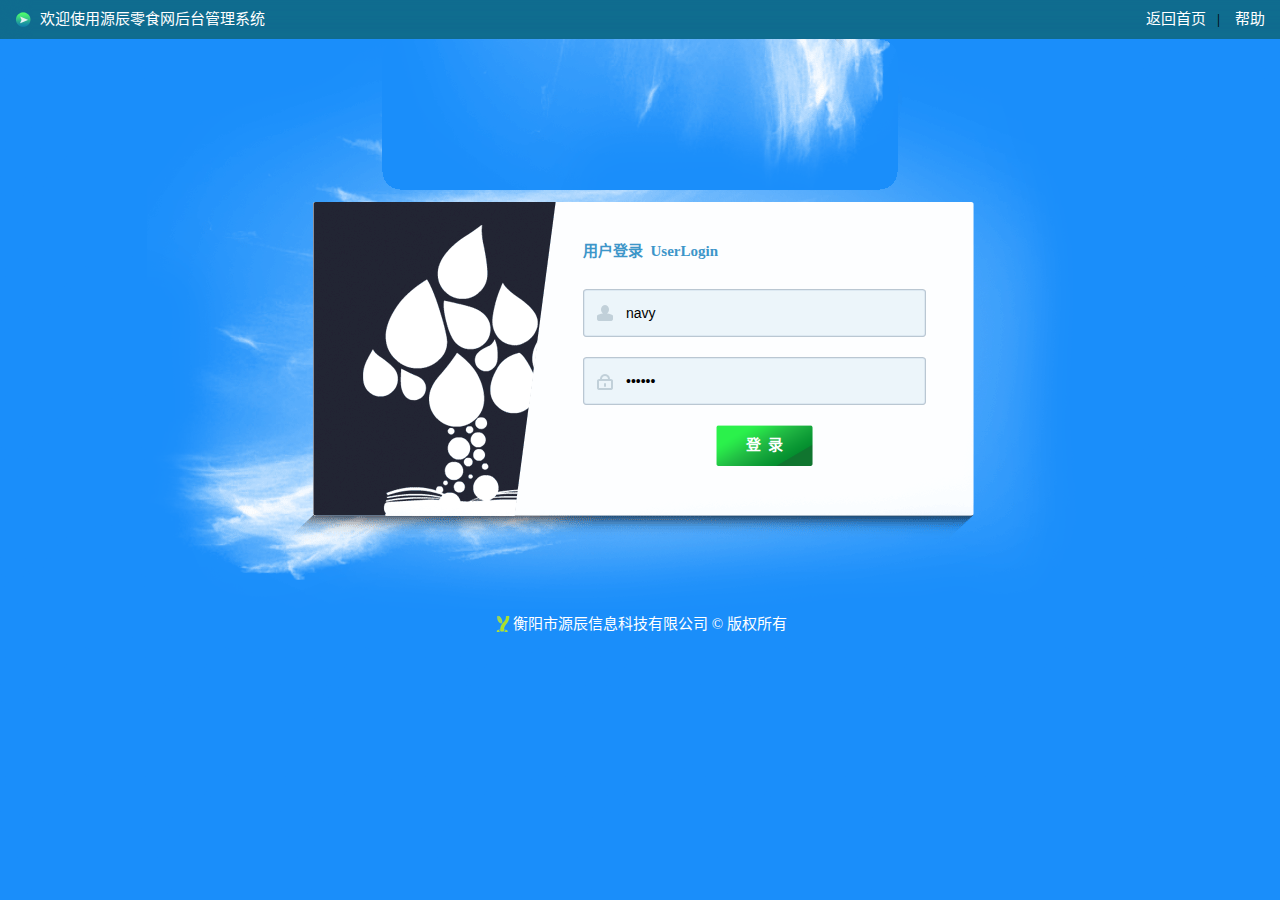
<file: WebContent/back/index.html>
<!doctype html>
<html lang="zh-CN">
<head>
<meta charset="UTF-8">
<title>源辰-零食网后台登陆</title>
<link rel="stylesheet" href="css/login.css">
<link rel="short icon" href="../images/yc.png" type="image/x-icon">
</head>
<body>
<div id="login_top">
	<div id="welcome">
		欢迎使用源辰零食网后台管理系统
	</div>
	<div id="back">
		<a href="../index.html">返回首页</a>&nbsp;&nbsp; | &nbsp;&nbsp;
		<a href="#">帮助</a>
	</div>
</div>
<div id="login_center">
	<div id="login_area">
		<div id="login_form">
			<form id="myform" onsubmit="return checkLogin()">
				<div id="login_tip">
					用户登录&nbsp;&nbsp;UserLogin
				</div>
				<div><input type="text" class="username" value="navy" id="account" placeholder="请输入账号..."></div>
				<div><input type="password" class="pwd" value="123321" id="pwd" placeholder="请输入密码..."></div>
				<div id="btn_area">
					<input type="submit" id="sub_btn" value="登&nbsp;&nbsp;录">&nbsp;&nbsp;
				</div>
			</form>
		</div>
	</div>
</div>
<div id="login_bottom">
	<label style="color:#FFF"><a class="copy" href="http://www.hyycinfo.com">衡阳市源辰信息科技有限公司 </a>&copy; 版权所有</label>
</div>
<script type="text/javascript" src="../js/jquery-3.4.1.min.js"></script>
<script type="text/javascript">
function checkLogin() {
	var account = $.trim( $("#account").val() );
	var pwd = $.trim( $("#pwd").val() );
	
	if (account == "" || pwd == "") {
		return;
	}
	
	$.post("../admin", {op:"login", account: account, pwd: pwd}, result => {
		if (result.code == 200) {
			location.href="manager/index.html";	
		} else {
			alert("账号或密码错误...");
		}
	}, "json");
	
	return false; // 阻止表单提交
}
</script>
</body>
</html>
</file>
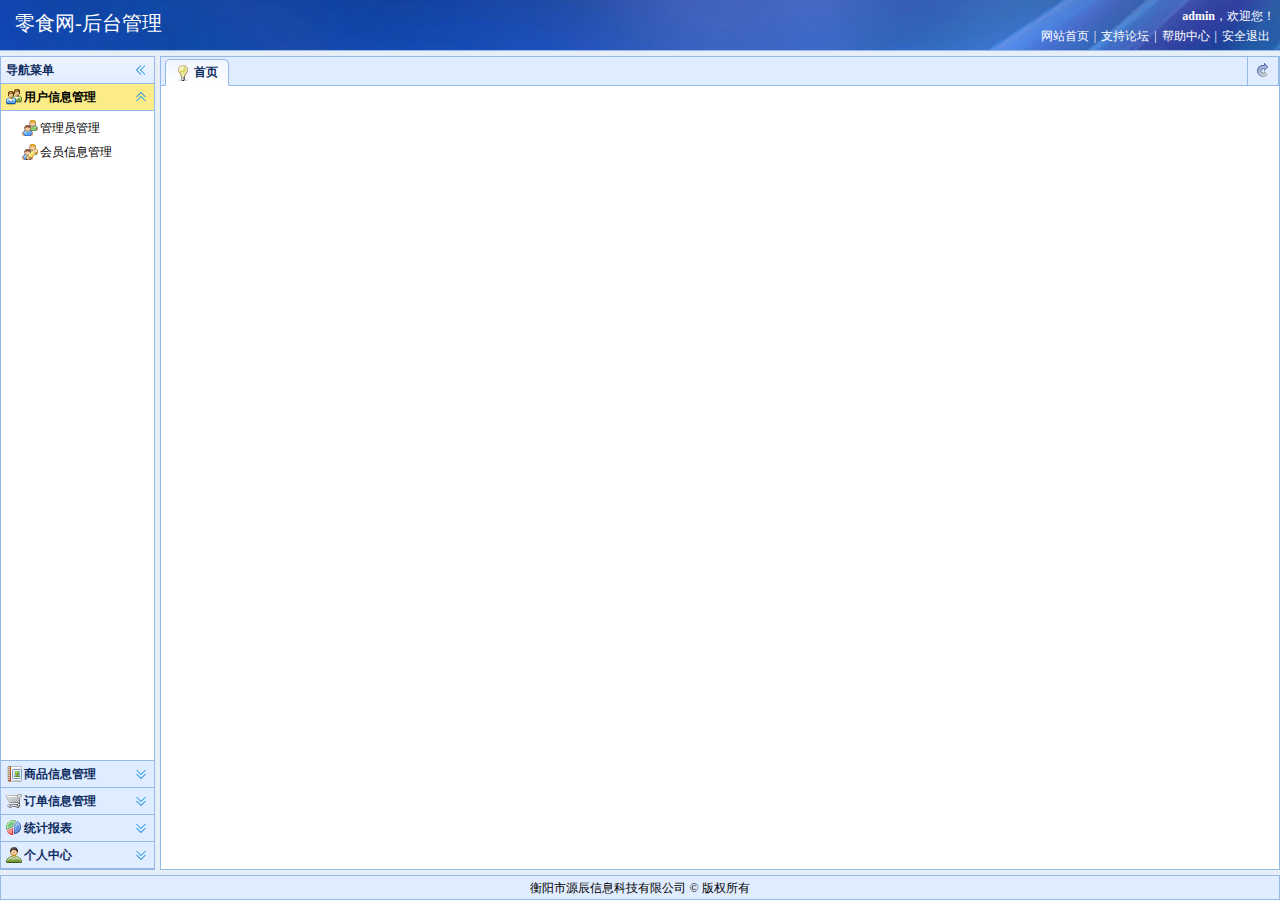
<file: WebContent/back/manager/index.html>
﻿<!DOCTYPE html>
<html>
<head>
<meta charset="utf-8" />
<title>零食网-后台管理</title>
<link rel="short icon" href="../../images/copylogo.png" type="image/x-icon">
<link rel="stylesheet" type="text/css" href="../../easyui/css/easyui.css" />
<link rel="stylesheet" type="text/css" href="../../easyui/css/wu.css" />
<link rel="stylesheet" type="text/css" href="../../easyui/css/icon.css" />
<script type="text/javascript" src="../../js/jquery-3.4.1.min.js"></script>
<script type="text/javascript" src="../../easyui/js/jquery.easyui.min.js"></script>
<script type="text/javascript" src="../../easyui/js/easyui-lang-zh_CN.js"></script>
</head>
<body class="easyui-layout">
<!-- begin of header -->
<div class="wu-header" data-options="region:'north',border:false,split:true">
   	<div class="wu-header-left">
    	<h1>零食网-后台管理</h1>
    </div>
    <div class="wu-header-right">
    	<p><strong class="easyui-tooltip" title="2条未读消息">admin</strong>，欢迎您！</p>
        <p><a href="#">网站首页</a>|<a href="#">支持论坛</a>|<a href="#">帮助中心</a>|<a href="#">安全退出</a></p>
    </div>
</div>
   <!-- end of header -->
   <!-- begin of sidebar -->
<div class="wu-sidebar" data-options="region:'west',split:true,border:true,title:'导航菜单'"> 
   	<div class="easyui-accordion" data-options="border:false,fit:true"> 
       	<div title="用户信息管理" data-options="iconCls:'icon-user-group'" style="padding:5px;">  	
			<ul class="easyui-tree wu-side-tree">
                <li iconCls="icon-group"><a href="javascript:void(0)" data-icon="icon-group" data-link="admin.html" iframe="0">管理员管理</a></li>
                <li iconCls="icon-group-edit"><a href="javascript:void(0)" data-icon="icon-group-edit" data-link="member.html" iframe="0">会员信息管理</a></li>
            </ul>
        </div>
       	<div title="商品信息管理" data-options="iconCls:'icon-report-picture'" style="padding:5px;">  	
			<ul class="easyui-tree wu-side-tree">
                <li iconCls="icon-report"><a href="javascript:void(0)" data-icon="icon-report" data-link="types.html" iframe="0">商品类型管理</a></li>
                <li iconCls="icon-report-edit"><a href="javascript:void(0)" data-icon="icon-report-edit" data-link="goods.html" iframe="0">商品信息管理</a></li>
            </ul>
        </div>
       	<div title="订单信息管理" data-options="iconCls:'icon-cart'" style="padding:5px;">  	
			<ul class="easyui-tree wu-side-tree">
                <li iconCls="icon-cart-put"><a href="javascript:void(0)" data-icon="icon-cart-put" data-link="order.html" iframe="0">浏览订单信息</a></li>
            </ul>
        </div>
       	<div title="统计报表" data-options="iconCls:'icon-chart-pie'" style="padding:5px;">  	
			<ul class="easyui-tree wu-side-tree">
                <li iconCls="icon-chart-curve"><a href="javascript:void(0)" data-icon="icon-chart-curve" data-link="report.html" iframe="0">营业额统计</a></li>
                <li iconCls="icon-chart-bar"><a href="javascript:void(0)" data-icon="icon-chart-bar" data-link="sreport.html" iframe="0">销售统计</a></li>
            </ul>
        </div>
        <div title="个人中心" data-options="iconCls:'icon-user'" style="padding:5px;">  	
			<ul class="easyui-tree wu-side-tree">
                <li iconCls="icon-user-earth"><a href="javascript:void(0)" data-icon="icon-user-earth" data-link="user.html" iframe="0">导航标题</a></li>
              
            </ul>
        </div>
    </div>
</div>	
<!-- end of sidebar -->    
<!-- begin of main -->
<div class="wu-main" data-options="region:'center'">
    <div id="wu-tabs" class="easyui-tabs" data-options="border:false,fit:true">  
        <div title="首页" data-options="href:'',closable:false,iconCls:'icon-tip',cls:'pd3'"></div>
    </div>
</div>
<!-- end of main --> 
<!-- begin of footer -->
<div class="wu-footer" data-options="region:'south',border:true,split:true">
   	衡阳市源辰信息科技有限公司 &copy; 版权所有
</div>
<!-- end of footer -->  
<script type="text/javascript">
$(function(){
	$('.wu-side-tree a').bind("click",function(){
		var title = $(this).text();
		var url = $(this).attr('data-link');
		var iconCls = $(this).attr('data-icon');
		var iframe = $(this).attr('iframe')==1?true:false;
		addTab(title,url,iconCls,iframe);
	});	
});

/**
* Name 选项卡初始化
*/
$('#wu-tabs').tabs({
	tools:[{
		iconCls:'icon-reload',
		border:false,
		handler:function(){
			$('#wu-datagrid').datagrid('reload');
		}
	}]
});
	
/**
* Name 添加菜单选项
* Param title 名称
* Param href 链接
* Param iconCls 图标样式
* Param iframe 链接跳转方式（true为iframe，false为href）
*/	
function addTab(title, href, iconCls, iframe){
	var tabPanel = $('#wu-tabs');
	if(!tabPanel.tabs('exists',title)){
		var content = '<iframe scrolling="auto" frameborder="0"  src="'+ href +'" style="width:100%;height:100%;"></iframe>';
		if(iframe){
			tabPanel.tabs('add',{
				title:title,
				content:content,
				iconCls:iconCls,
				fit:true,
				cls:'pd3',
				closable:true
			});
		} else{
			tabPanel.tabs('add',{
				title:title,
				href:href,
				iconCls:iconCls,
				fit:true,
				cls:'pd3',
				closable:true
			});
		}
	} else {
		tabPanel.tabs('select',title);
	}
}
/**
* Name 移除菜单选项
*/
function removeTab(){
	var tabPanel = $('#wu-tabs');
	var tab = tabPanel.tabs('getSelected');
	if (tab){
		var index = tabPanel.tabs('getTabIndex', tab);
		tabPanel.tabs('close', index);
	}
}
</script>
</body>
</html>
</file>
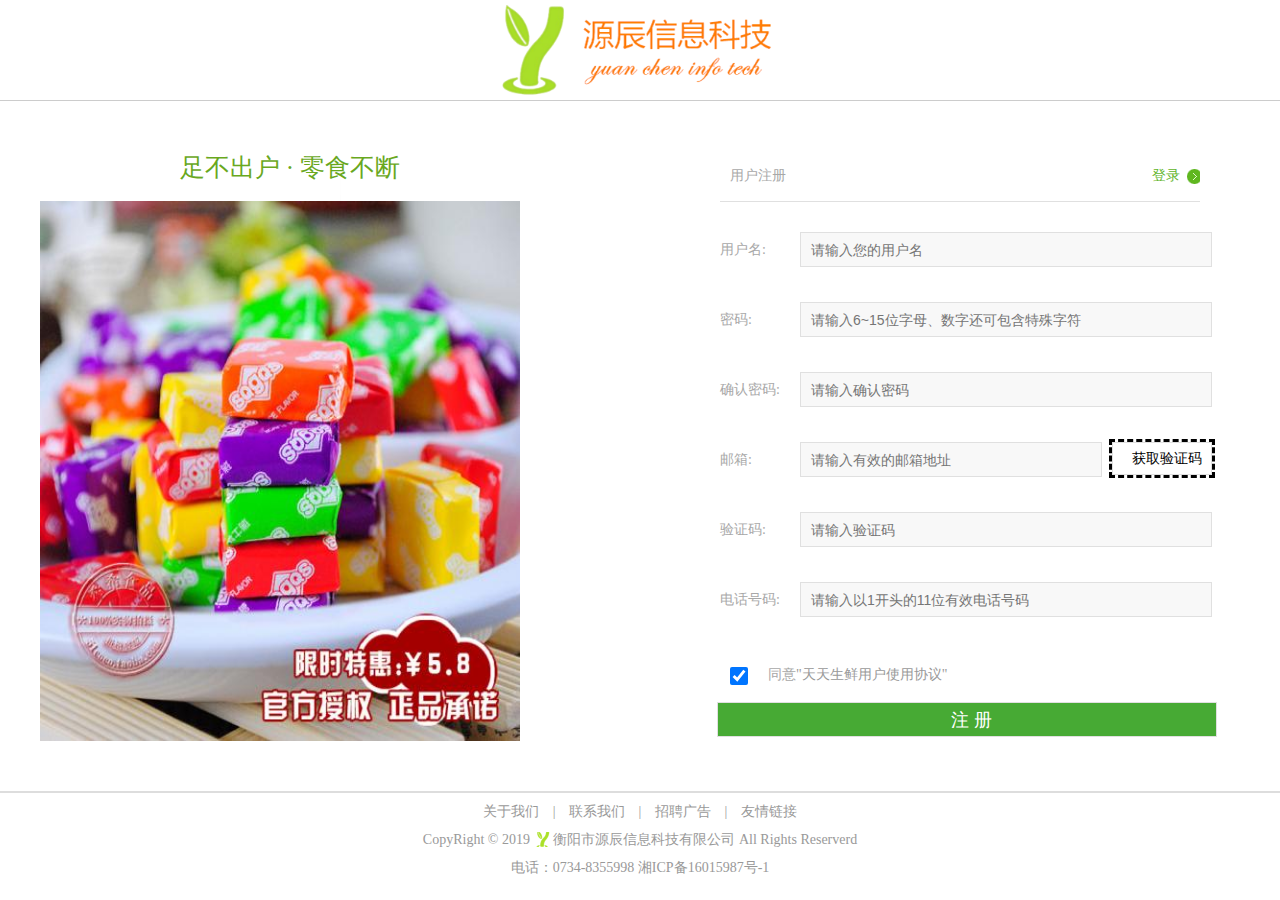
<file: WebContent/register.html>
<!doctype html>
<html>
<head>
<meta charset="utf-8">
<title>源辰-零食网注册</title>
<meta name="keywords" content="小吃,美食,零食,源辰" />
<meta name="description" content="各种小吃美食，应有尽有" />
<link href="images/yc.png" rel="shortcut icon" type="image/x-icon"/>
<link rel="stylesheet" href="css/register.css">
<link rel="stylesheet" href="css/footer.css">
</head>

<body>
<header>
	<a href="index.html" target="_blank"><img src="images/logo.png" alt="logo" title="点击进入零食网" /></a>
</header>

<!-- 注册布局 -->
<div class="register_con">
    <div class="l_con fl">
    	<div class="reg_slogan fr">足不出户 · 零食不断</div>
		<img src="images/bg.jpg" width="480px" height="540px"/>    
    </div>

    <div class="r_con fr">
        <div class="reg_title clearfix">
            <h1 class="fl">用户注册</h1>
            <a href="login.html" class="fr">登录</a>
        </div>
        <div class="reg_form clearfix">
            <form id="myform">
                <ul>
                    <li>
                        <label for="nickname">用户名:</label>
                        <input type="text" id="nickname" name="nickName" placeholder="请输入您的用户名" required >
                        <span class="error_tip">提示信息</span>
                    </li>
                    <li>
                        <label for="pwd">密码:</label>
                        <input type="password" id="pwd" name="pwd" placeholder="请输入6~15位字母、数字还可包含特殊字符">
                        <span class="error_tip">提示信息</span>
                    </li>
                    <li>
                        <label for="cpwd">确认密码:</label>
                        <input type="password" id="cpwd" name="cpwd" placeholder="请输入确认密码">
                        <span class="error_tip">提示信息</span>
                    </li>
                    <li>
                        <label for="email">邮箱:</label>
                        <input type="text" id="email" name="email" placeholder="请输入有效的邮箱地址"/>
                        <input type="button" id="getCode" onclick="sendCode()"  value="获取验证码"/>
                        <span class="error_tip yzm_tip" >提示信息</span>
                    </li>
                    <li>
                        <label for="yzm">验证码:</label>
                        <input type="text" id="yzm" name="realName" placeholder="请输入验证码">
                        <span class="error_tip">提示信息</span>
                    </li>
                    <li>
                        <label for="tel">电话号码:</label>
                        <input type="text" id="tel" name="tel" placeholder="请输入以1开头的11位有效电话号码">
                        <span class="error_tip">提示信息</span>
                    </li>
                    
                    <li class="agreement">
                        <input type="checkbox" id="allow" name="allow" checked>
                        <label for="allow">同意<a href="#">"天天生鲜用户使用协议"</a></label>
                        <span class="error_tip2">提示信息2</span>
                    </li>
                     <li>
                        <input type="button" id="reg" name="" onClick="checkRegister()" value="注 册">
                        <span id="errmsg">提示信息3</span>
                    </li>
                </ul>
            </form>
        </div>
    </div>
</div>
    
<!-- 版权所有 -->
<footer>
	<div class="foot_link">
        <a href="#">关于我们</a> <span> | </span>
        <a href="#">联系我们</a> <span> | </span>
        <a href="#">招聘广告</a> <span> | </span>
        <a href="#">友情链接</a>
    </div>
    <p>CopyRight &copy; 2019 <a class="copy" href="http://www.hyycinfo.com" target="_blank">衡阳市源辰信息科技有限公司</a> All Rights Reserverd</p>
    <p>电话：0734-8355998 湘ICP备16015987号-1</p>
</footer>
<script type="text/javascript" src="js/jquery-3.4.1.min.js"></script>
<script src="js/register.js"></script>
</body>
</html>
</file>
<file: WebContent/back/css/login.css>
@CHARSET "UTF-8";
* { margin:0; padding:0; list-style:none;}
html, body { 
	background: url(../images/login/bg.gif);
	overflow-y: auto;
	overflow-x: hidden;
	font:normal 15px "Microsoft YaHei";
}
#login_top {
 height:39px;
 background: #07c url('../images/login/topBg.gif') 0px 0px repeat-x;
}
#welcome{
	height: 39px;
	line-height: 39px;
	padding-left: 40px;
	background: url('../images/login/topleft.gif') 0px 0px no-repeat;
	color:#fff;
	float: left;
}
#back{
	float: right;
	height: 39px;
	line-height: 39px;
	padding-right: 15px;
}
#back a{
	 color: #fff;
	 text-decoration: none;
}
#login_center {
}
#login_bottom {
 height:30px;
 line-height: 30px;
 text-align: center;
 color: #555;
}
#login_area{
	margin: 0px auto;
	width: 986px;
	height: 570px;
	background: url('../images/login/login.gif') 0px 0px no-repeat;
	position: relative;
}
#login_form{
	width: 370px;
	height: 270px;
	position: absolute;
	top: 180px;
	right: 180px;
}
#login_tip{
	height: 35px;
	line-height: 35px;
	font-weight: bold;
	color: #3d96c9;
	padding-top: 15px;
}
input,img{
	border-style: none;
	vertical-align: middle;
}
.username,.pwd{
	width: 300px;
	height: 48px;
	line-height: 48px;
	padding-left: 43px;
	margin-top: 20px;
	font-size: 14px;
}
.username{
	background: url('../images/login/username.gif') 0px 0px no-repeat;
}
.pwd{
	background: url('../images/login/pwd.gif') 0px 0px no-repeat;
}
#btn_area{
 margin-top: 20px;
 text-align: center;
}

#sub_btn{
	width:97px;
	height: 41px;
	line-height: 41px;
	background: url('../images/login/btn.gif') 0px 0px no-repeat;
	font:normal 15px/41px "Microsoft YaHei";
	color: #fff;
	font-weight: bold;
	cursor: pointer;
	vertical-align: middle;
}
.verify{
	width: 50px;
	height: 38px;
	line-height: 38px;
	padding-left: 25px;
	border: 1px solid #bac7d2 ;
	background: #ecf5fa url(../images/login/login-icon.gif) left -92px no-repeat;
 	border-radius: 3px;
 	box-shadow: 5px 5px 5px #e7f1f7 inset;
}

.copy {
	color:#FFF; 
	text-decoration: none;
	background: url("../../images/yc.png") no-repeat left center;
	background-size: 20px 20px;
	padding-left: 20px;
}

.copy:hover{
	text-decoration: underline;
}
</file>
<file: WebContent/easyui/css/easyui.css>
.panel {
  overflow: hidden;
  text-align: left;
}
.panel-header,
.panel-body {
  border-width: 1px;
  border-style: solid;
}
.panel-header {
  padding: 5px;
  position: relative;
}
.panel-title {
  background: url('../images/blank.gif') no-repeat;
}
.panel-header-noborder {
  border-width: 0 0 1px 0;
}
.panel-body {
  overflow: auto;
  border-top-width: 0px;
}
.panel-body-noheader {
  border-top-width: 1px;
}
.panel-body-noborder {
  border-width: 0px;
}
.panel-with-icon {
  padding-left: 18px;
}
.panel-icon,
.panel-tool {
  position: absolute;
  top: 50%;
  margin-top: -8px;
  height: 16px;
  overflow: hidden;
}
.panel-icon {
  left: 5px;
  width: 16px;
}
.panel-tool {
  right: 5px;
  width: auto;
}
.panel-tool a {
  display: inline-block;
  width: 16px;
  height: 16px;
  opacity: 0.6;
  filter: alpha(opacity=60);
  margin: 0 0 0 2px;
  vertical-align: top;
}
.panel-tool a:hover {
  opacity: 1;
  filter: alpha(opacity=100);
  background-color: #eaf2ff;
  -moz-border-radius: 3px 3px 3px 3px;
  -webkit-border-radius: 3px 3px 3px 3px;
  border-radius: 3px 3px 3px 3px;
}
.panel-loading {
  padding: 11px 0px 10px 30px;
}
.panel-noscroll {
  overflow: hidden;
}
.panel-fit,
.panel-fit body {
  height: 100%;
  margin: 0;
  padding: 0;
  border: 0;
  overflow: hidden;
}
.panel-loading {
  background: url('../images/loading.gif') no-repeat 10px 10px;
}
.panel-tool-close {
  background: url('../images/panel_tools.png') no-repeat -16px 0px;
}
.panel-tool-min {
  background: url('../images/panel_tools.png') no-repeat 0px 0px;
}
.panel-tool-max {
  background: url('../images/panel_tools.png') no-repeat 0px -16px;
}
.panel-tool-restore {
  background: url('../images/panel_tools.png') no-repeat -16px -16px;
}
.panel-tool-collapse {
  background: url('../images/panel_tools.png') no-repeat -32px 0;
}
.panel-tool-expand {
  background: url('../images/panel_tools.png') no-repeat -32px -16px;
}
.panel-header,
.panel-body {
  border-color: #95B8E7;
}
.panel-header {
  background-color: #E0ECFF;
  background: -webkit-linear-gradient(top,#EFF5FF 0,#E0ECFF 100%);
  background: -moz-linear-gradient(top,#EFF5FF 0,#E0ECFF 100%);
  background: -o-linear-gradient(top,#EFF5FF 0,#E0ECFF 100%);
  background: linear-gradient(to bottom,#EFF5FF 0,#E0ECFF 100%);
  background-repeat: repeat-x;
  filter: progid:DXImageTransform.Microsoft.gradient(startColorstr=#EFF5FF,endColorstr=#E0ECFF,GradientType=0);
}
.panel-body {
  background-color: #ffffff;
  color: #000000;
  font-size: 12px;
}
.panel-title {
  font-size: 12px;
  font-weight: bold;
  color: #0E2D5F;
  height: 16px;
  line-height: 16px;
}
.accordion {
  overflow: hidden;
  border-width: 1px;
  border-style: solid;
}
.accordion .accordion-header {
  border-width: 0 0 1px;
  cursor: pointer;
}
.accordion .accordion-body {
  border-width: 0 0 1px;
}
.accordion-noborder {
  border-width: 0;
}
.accordion-noborder .accordion-header {
  border-width: 0 0 1px;
}
.accordion-noborder .accordion-body {
  border-width: 0 0 1px;
}
.accordion-collapse {
  background: url('../images/accordion_arrows.png') no-repeat 0 0;
}
.accordion-expand {
  background: url('../images/accordion_arrows.png') no-repeat -16px 0;
}
.accordion {
  background: #ffffff;
  border-color: #95B8E7;
}
.accordion .accordion-header {
  background: #E0ECFF;
  filter: none;
}
.accordion .accordion-header-selected {
  background: #FBEC88;
}
.accordion .accordion-header-selected .panel-title {
  color: #000000;
}
.window {
  overflow: hidden;
  padding: 5px;
  border-width: 1px;
  border-style: solid;
}
.window .window-header {
  background: transparent;
  padding: 0px 0px 6px 0px;
}
.window .window-body {
  border-width: 1px;
  border-style: solid;
  border-top-width: 0px;
}
.window .window-body-noheader {
  border-top-width: 1px;
}
.window .window-header .panel-icon,
.window .window-header .panel-tool {
  top: 50%;
  margin-top: -11px;
}
.window .window-header .panel-icon {
  left: 1px;
}
.window .window-header .panel-tool {
  right: 1px;
}
.window .window-header .panel-with-icon {
  padding-left: 18px;
}
.window-proxy {
  position: absolute;
  overflow: hidden;
}
.window-proxy-mask {
  position: absolute;
  filter: alpha(opacity=5);
  opacity: 0.05;
}
.window-mask {
  position: absolute;
  left: 0;
  top: 0;
  width: 100%;
  height: 100%;
  filter: alpha(opacity=40);
  opacity: 0.40;
  font-size: 1px;
  *zoom: 1;
  overflow: hidden;
}
.window,
.window-shadow {
  position: absolute;
  -moz-border-radius: 5px 5px 5px 5px;
  -webkit-border-radius: 5px 5px 5px 5px;
  border-radius: 5px 5px 5px 5px;
}
.window-shadow {
  background: #ccc;
  -moz-box-shadow: 2px 2px 3px #cccccc;
  -webkit-box-shadow: 2px 2px 3px #cccccc;
  box-shadow: 2px 2px 3px #cccccc;
  filter: progid:DXImageTransform.Microsoft.Blur(pixelRadius=2,MakeShadow=false,ShadowOpacity=0.2);
}
.window,
.window .window-body {
  border-color: #95B8E7;
}
.window {
  background-color: #E0ECFF;
  background: -webkit-linear-gradient(top,#EFF5FF 0,#E0ECFF 20%);
  background: -moz-linear-gradient(top,#EFF5FF 0,#E0ECFF 20%);
  background: -o-linear-gradient(top,#EFF5FF 0,#E0ECFF 20%);
  background: linear-gradient(to bottom,#EFF5FF 0,#E0ECFF 20%);
  background-repeat: repeat-x;
  filter: progid:DXImageTransform.Microsoft.gradient(startColorstr=#EFF5FF,endColorstr=#E0ECFF,GradientType=0);
}
.window-proxy {
  border: 1px dashed #95B8E7;
}
.window-proxy-mask,
.window-mask {
  background: #ccc;
}
.dialog-content {
  overflow: auto;
}
.dialog-toolbar {
  padding: 2px 5px;
}
.dialog-tool-separator {
  float: left;
  height: 24px;
  border-left: 1px solid #ccc;
  border-right: 1px solid #fff;
  margin: 2px 1px;
}
.dialog-button {
  padding: 5px;
  text-align: right;
}
.dialog-button .l-btn {
  margin-left: 5px;
}
.dialog-toolbar,
.dialog-button {
  background: #F4F4F4;
}
.dialog-toolbar {
  border-bottom: 1px solid #dddddd;
}
.dialog-button {
  border-top: 1px solid #dddddd;
}
.combo {
  display: inline-block;
  white-space: nowrap;
  margin: 0;
  padding: 0;
  border-width: 1px;
  border-style: solid;
  overflow: hidden;
  vertical-align: middle;
}
.combo .combo-text {
  font-size: 12px;
  border: 0px;
  line-height: 20px;
  height: 20px;
  margin: 0;
  padding: 0px 2px;
  *margin-top: -1px;
  *height: 18px;
  *line-height: 18px;
  _height: 18px;
  _line-height: 18px;
  vertical-align: baseline;
}
.combo-arrow {
  width: 18px;
  height: 20px;
  overflow: hidden;
  display: inline-block;
  vertical-align: top;
  cursor: pointer;
  opacity: 0.6;
  filter: alpha(opacity=60);
}
.combo-arrow-hover {
  opacity: 1.0;
  filter: alpha(opacity=100);
}
.combo-panel {
  overflow: auto;
}
.combo-arrow {
  background: url('../images/combo_arrow.png') no-repeat center center;
}
.combo,
.combo-panel {
  background-color: #ffffff;
}
.combo {
  border-color: #95B8E7;
  background-color: #ffffff;
}
.combo-arrow {
  background-color: #E0ECFF;
}
.combo-arrow-hover {
  background-color: #eaf2ff;
}
.combobox-item,
.combobox-group {
  font-size: 12px;
  padding: 3px;
  padding-right: 0px;
}
.combobox-gitem {
  padding-left: 10px;
}
.combobox-group {
  font-weight: bold;
}
.combobox-item-hover {
  background-color: #eaf2ff;
  color: #000000;
}
.combobox-item-selected {
  background-color: #FBEC88;
  color: #000000;
}
.layout {
  position: relative;
  overflow: hidden;
  margin: 0;
  padding: 0;
  z-index: 0;
}
.layout-panel {
  position: absolute;
  overflow: hidden;
}
.layout-panel-east,
.layout-panel-west {
  z-index: 2;
}
.layout-panel-north,
.layout-panel-south {
  z-index: 3;
}
.layout-expand {
  position: absolute;
  padding: 0px;
  font-size: 1px;
  cursor: pointer;
  z-index: 1;
}
.layout-expand .panel-header,
.layout-expand .panel-body {
  background: transparent;
  filter: none;
  overflow: hidden;
}
.layout-expand .panel-header {
  border-bottom-width: 0px;
}
.layout-split-proxy-h,
.layout-split-proxy-v {
  position: absolute;
  font-size: 1px;
  display: none;
  z-index: 5;
}
.layout-split-proxy-h {
  width: 5px;
  cursor: e-resize;
}
.layout-split-proxy-v {
  height: 5px;
  cursor: n-resize;
}
.layout-mask {
  position: absolute;
  background: #fafafa;
  filter: alpha(opacity=10);
  opacity: 0.10;
  z-index: 4;
}
.layout-button-up {
  background: url('../images/layout_arrows.png') no-repeat -16px -16px;
}
.layout-button-down {
  background: url('../images/layout_arrows.png') no-repeat -16px 0;
}
.layout-button-left {
  background: url('../images/layout_arrows.png') no-repeat 0 0;
}
.layout-button-right {
  background: url('../images/layout_arrows.png') no-repeat 0 -16px;
}
.layout-split-proxy-h,
.layout-split-proxy-v {
  background-color: #aac5e7;
}
.layout-split-north {
  border-bottom: 5px solid #E6EEF8;
}
.layout-split-south {
  border-top: 5px solid #E6EEF8;
}
.layout-split-east {
  border-left: 5px solid #E6EEF8;
}
.layout-split-west {
  border-right: 5px solid #E6EEF8;
}
.layout-expand {
  background-color: #E0ECFF;
}
.layout-expand-over {
  background-color: #E0ECFF;
}
.tabs-container {
  overflow: hidden;
}
.tabs-header {
  border-width: 1px;
  border-style: solid;
  border-bottom-width: 0;
  position: relative;
  padding: 0;
  padding-top: 2px;
  overflow: hidden;
}
.tabs-header-plain {
  border: 0;
  background: transparent;
}
.tabs-scroller-left,
.tabs-scroller-right {
  position: absolute;
  top: auto;
  bottom: 0;
  width: 18px;
  font-size: 1px;
  display: none;
  cursor: pointer;
  border-width: 1px;
  border-style: solid;
}
.tabs-scroller-left {
  left: 0;
}
.tabs-scroller-right {
  right: 0;
}
.tabs-tool {
  position: absolute;
  bottom: 0;
  padding: 1px;
  overflow: hidden;
  border-width: 1px;
  border-style: solid;
}
.tabs-header-plain .tabs-tool {
  padding: 0 1px;
}
.tabs-wrap {
  position: relative;
  left: 0;
  overflow: hidden;
  width: 100%;
  margin: 0;
  padding: 0;
}
.tabs-scrolling {
  margin-left: 18px;
  margin-right: 18px;
}
.tabs-disabled {
  opacity: 0.3;
  filter: alpha(opacity=30);
}
.tabs {
  list-style-type: none;
  height: 26px;
  margin: 0px;
  padding: 0px;
  padding-left: 4px;
  width: 5000px;
  border-style: solid;
  border-width: 0 0 1px 0;
}
.tabs li {
  float: left;
  display: inline-block;
  margin: 0 4px -1px 0;
  padding: 0;
  position: relative;
  border: 0;
}
.tabs li a.tabs-inner {
  display: inline-block;
  text-decoration: none;
  margin: 0;
  padding: 0 10px;
  height: 25px;
  line-height: 25px;
  text-align: center;
  white-space: nowrap;
  border-width: 1px;
  border-style: solid;
  -moz-border-radius: 5px 5px 0 0;
  -webkit-border-radius: 5px 5px 0 0;
  border-radius: 5px 5px 0 0;
}
.tabs li.tabs-selected a.tabs-inner {
  font-weight: bold;
  outline: none;
}
.tabs li.tabs-selected a:hover.tabs-inner {
  cursor: default;
  pointer: default;
}
.tabs li a.tabs-close,
.tabs-p-tool {
  position: absolute;
  font-size: 1px;
  display: block;
  height: 12px;
  padding: 0;
  top: 50%;
  margin-top: -6px;
  overflow: hidden;
}
.tabs li a.tabs-close {
  width: 12px;
  right: 5px;
  opacity: 0.6;
  filter: alpha(opacity=60);
}
.tabs-p-tool {
  right: 16px;
}
.tabs-p-tool a {
  display: inline-block;
  font-size: 1px;
  width: 12px;
  height: 12px;
  margin: 0;
  opacity: 0.6;
  filter: alpha(opacity=60);
}
.tabs li a:hover.tabs-close,
.tabs-p-tool a:hover {
  opacity: 1;
  filter: alpha(opacity=100);
  cursor: hand;
  cursor: pointer;
}
.tabs-with-icon {
  padding-left: 18px;
}
.tabs-icon {
  position: absolute;
  width: 16px;
  height: 16px;
  left: 10px;
  top: 50%;
  margin-top: -8px;
}
.tabs-title {
  font-size: 12px;
}
.tabs-closable {
  padding-right: 8px;
}
.tabs-panels {
  margin: 0px;
  padding: 0px;
  border-width: 1px;
  border-style: solid;
  border-top-width: 0;
  overflow: hidden;
}
.tabs-header-bottom {
  border-width: 0 1px 1px 1px;
  padding: 0 0 2px 0;
}
.tabs-header-bottom .tabs {
  border-width: 1px 0 0 0;
}
.tabs-header-bottom .tabs li {
  margin: -1px 4px 0 0;
}
.tabs-header-bottom .tabs li a.tabs-inner {
  -moz-border-radius: 0 0 5px 5px;
  -webkit-border-radius: 0 0 5px 5px;
  border-radius: 0 0 5px 5px;
}
.tabs-header-bottom .tabs-tool {
  top: 0;
}
.tabs-header-bottom .tabs-scroller-left,
.tabs-header-bottom .tabs-scroller-right {
  top: 0;
  bottom: auto;
}
.tabs-panels-top {
  border-width: 1px 1px 0 1px;
}
.tabs-header-left {
  float: left;
  border-width: 1px 0 1px 1px;
  padding: 0;
}
.tabs-header-right {
  float: right;
  border-width: 1px 1px 1px 0;
  padding: 0;
}
.tabs-header-left .tabs-wrap,
.tabs-header-right .tabs-wrap {
  height: 100%;
}
.tabs-header-left .tabs {
  height: 100%;
  padding: 4px 0 0 4px;
  border-width: 0 1px 0 0;
}
.tabs-header-right .tabs {
  height: 100%;
  padding: 4px 4px 0 0;
  border-width: 0 0 0 1px;
}
.tabs-header-left .tabs li,
.tabs-header-right .tabs li {
  display: block;
  width: 100%;
  position: relative;
}
.tabs-header-left .tabs li {
  left: auto;
  right: 0;
  margin: 0 -1px 4px 0;
  float: right;
}
.tabs-header-right .tabs li {
  left: 0;
  right: auto;
  margin: 0 0 4px -1px;
  float: left;
}
.tabs-header-left .tabs li a.tabs-inner {
  display: block;
  text-align: left;
  -moz-border-radius: 5px 0 0 5px;
  -webkit-border-radius: 5px 0 0 5px;
  border-radius: 5px 0 0 5px;
}
.tabs-header-right .tabs li a.tabs-inner {
  display: block;
  text-align: left;
  -moz-border-radius: 0 5px 5px 0;
  -webkit-border-radius: 0 5px 5px 0;
  border-radius: 0 5px 5px 0;
}
.tabs-panels-right {
  float: right;
  border-width: 1px 1px 1px 0;
}
.tabs-panels-left {
  float: left;
  border-width: 1px 0 1px 1px;
}
.tabs-header-noborder,
.tabs-panels-noborder {
  border: 0px;
}
.tabs-header-plain {
  border: 0px;
  background: transparent;
}
.tabs-scroller-left {
  background: #E0ECFF url('../images/tabs_icons.png') no-repeat 1px center;
}
.tabs-scroller-right {
  background: #E0ECFF url('../images/tabs_icons.png') no-repeat -15px center;
}
.tabs li a.tabs-close {
  background: url('../images/tabs_icons.png') no-repeat -34px center;
}
.tabs li a.tabs-inner:hover {
  background: #eaf2ff;
  color: #000000;
  filter: none;
}
.tabs li.tabs-selected a.tabs-inner {
  background-color: #ffffff;
  color: #0E2D5F;
  background: -webkit-linear-gradient(top,#EFF5FF 0,#ffffff 100%);
  background: -moz-linear-gradient(top,#EFF5FF 0,#ffffff 100%);
  background: -o-linear-gradient(top,#EFF5FF 0,#ffffff 100%);
  background: linear-gradient(to bottom,#EFF5FF 0,#ffffff 100%);
  background-repeat: repeat-x;
  filter: progid:DXImageTransform.Microsoft.gradient(startColorstr=#EFF5FF,endColorstr=#ffffff,GradientType=0);
}
.tabs-header-bottom .tabs li.tabs-selected a.tabs-inner {
  background: -webkit-linear-gradient(top,#ffffff 0,#EFF5FF 100%);
  background: -moz-linear-gradient(top,#ffffff 0,#EFF5FF 100%);
  background: -o-linear-gradient(top,#ffffff 0,#EFF5FF 100%);
  background: linear-gradient(to bottom,#ffffff 0,#EFF5FF 100%);
  background-repeat: repeat-x;
  filter: progid:DXImageTransform.Microsoft.gradient(startColorstr=#ffffff,endColorstr=#EFF5FF,GradientType=0);
}
.tabs-header-left .tabs li.tabs-selected a.tabs-inner {
  background: -webkit-linear-gradient(left,#EFF5FF 0,#ffffff 100%);
  background: -moz-linear-gradient(left,#EFF5FF 0,#ffffff 100%);
  background: -o-linear-gradient(left,#EFF5FF 0,#ffffff 100%);
  background: linear-gradient(to right,#EFF5FF 0,#ffffff 100%);
  background-repeat: repeat-y;
  filter: progid:DXImageTransform.Microsoft.gradient(startColorstr=#EFF5FF,endColorstr=#ffffff,GradientType=1);
}
.tabs-header-right .tabs li.tabs-selected a.tabs-inner {
  background: -webkit-linear-gradient(left,#ffffff 0,#EFF5FF 100%);
  background: -moz-linear-gradient(left,#ffffff 0,#EFF5FF 100%);
  background: -o-linear-gradient(left,#ffffff 0,#EFF5FF 100%);
  background: linear-gradient(to right,#ffffff 0,#EFF5FF 100%);
  background-repeat: repeat-y;
  filter: progid:DXImageTransform.Microsoft.gradient(startColorstr=#ffffff,endColorstr=#EFF5FF,GradientType=1);
}
.tabs li a.tabs-inner {
  color: #0E2D5F;
  background-color: #E0ECFF;
  background: -webkit-linear-gradient(top,#EFF5FF 0,#E0ECFF 100%);
  background: -moz-linear-gradient(top,#EFF5FF 0,#E0ECFF 100%);
  background: -o-linear-gradient(top,#EFF5FF 0,#E0ECFF 100%);
  background: linear-gradient(to bottom,#EFF5FF 0,#E0ECFF 100%);
  background-repeat: repeat-x;
  filter: progid:DXImageTransform.Microsoft.gradient(startColorstr=#EFF5FF,endColorstr=#E0ECFF,GradientType=0);
}
.tabs-header,
.tabs-tool {
  background-color: #E0ECFF;
}
.tabs-header-plain {
  background: transparent;
}
.tabs-header,
.tabs-scroller-left,
.tabs-scroller-right,
.tabs-tool,
.tabs,
.tabs-panels,
.tabs li a.tabs-inner,
.tabs li.tabs-selected a.tabs-inner,
.tabs-header-bottom .tabs li.tabs-selected a.tabs-inner,
.tabs-header-left .tabs li.tabs-selected a.tabs-inner,
.tabs-header-right .tabs li.tabs-selected a.tabs-inner {
  border-color: #95B8E7;
}
.tabs-p-tool a:hover,
.tabs li a:hover.tabs-close,
.tabs-scroller-over {
  background-color: #eaf2ff;
}
.tabs li.tabs-selected a.tabs-inner {
  border-bottom: 1px solid #ffffff;
}
.tabs-header-bottom .tabs li.tabs-selected a.tabs-inner {
  border-top: 1px solid #ffffff;
}
.tabs-header-left .tabs li.tabs-selected a.tabs-inner {
  border-right: 1px solid #ffffff;
}
.tabs-header-right .tabs li.tabs-selected a.tabs-inner {
  border-left: 1px solid #ffffff;
}
a.l-btn {
  background-position: right 0;
  text-decoration: none;
  display: inline-block;
  zoom: 1;
  height: 24px;
  padding-right: 18px;
  cursor: pointer;
  outline: none;
}
a.l-btn-plain {
  padding-right: 5px;
  border: 0;
  padding: 1px 6px 1px 1px;
}
a.l-btn-disabled {
  color: #ccc;
  opacity: 0.5;
  filter: alpha(opacity=50);
  cursor: default;
}
a.l-btn span.l-btn-left {
  display: inline-block;
  background-position: 0 -48px;
  padding: 4px 0px 4px 18px;
  line-height: 16px;
  height: 16px;
}
a.l-btn-plain span.l-btn-left {
  padding-left: 5px;
}
a.l-btn span span.l-btn-text {
  display: inline-block;
  vertical-align: baseline;
  width: auto;
  height: 16px;
  line-height: 16px;
  font-size: 12px;
  padding: 0;
  margin: 0;
}
a.l-btn span span.l-btn-icon-left {
  padding: 0 0 0 20px;
  background-position: left center;
}
a.l-btn span span.l-btn-icon-right {
  padding: 0 20px 0 0;
  background-position: right center;
}
a.l-btn span span span.l-btn-empty {
  display: inline-block;
  margin: 0;
  padding: 0;
  width: 16px;
}
a:hover.l-btn {
  background-position: right -24px;
  outline: none;
  text-decoration: none;
}
a:hover.l-btn span.l-btn-left {
  background-position: 0 bottom;
}
a:hover.l-btn-plain {
  padding: 0 5px 0 0;
}
a:hover.l-btn-disabled {
  background-position: right 0;
}
a:hover.l-btn-disabled span.l-btn-left {
  background-position: 0 -48px;
}
a.l-btn .l-btn-focus {
  outline: #0000FF dotted thin;
}
a.l-btn {
  color: #444;
  background-image: url('../images/linkbutton_bg.png');
  background-repeat: no-repeat;
  -moz-border-radius: 5px 5px 5px 5px;
  -webkit-border-radius: 5px 5px 5px 5px;
  border-radius: 5px 5px 5px 5px;
}
a.l-btn span.l-btn-left {
  background-image: url('../images/linkbutton_bg.png');
  background-repeat: no-repeat;
}
a.l-btn-plain,
a.l-btn-plain span.l-btn-left {
  background: transparent;
  border: 0;
  filter: none;
}
a:hover.l-btn-plain {
  background: #eaf2ff;
  color: #000000;
  border: 1px solid #b7d2ff;
  -moz-border-radius: 5px 5px 5px 5px;
  -webkit-border-radius: 5px 5px 5px 5px;
  border-radius: 5px 5px 5px 5px;
}
a.l-btn-disabled,
a:hover.l-btn-disabled {
  color: #444;
  filter: alpha(opacity=50);
}
a.l-btn-plain-disabled,
a:hover.l-btn-plain-disabled {
  background: transparent;
  filter: alpha(opacity=50);
}
a.l-btn-selected,
a:hover.l-btn-selected {
  background-position: right -24px;
}
a.l-btn-selected span.l-btn-left,
a:hover.l-btn-selected span.l-btn-left {
  background-position: 0 bottom;
}
a.l-btn-plain-selected,
a:hover.l-btn-plain-selected {
  background: #ddd;
}
.datagrid .panel-body {
  overflow: hidden;
  position: relative;
}
.datagrid-view {
  position: relative;
  overflow: hidden;
}
.datagrid-view1,
.datagrid-view2 {
  position: absolute;
  overflow: hidden;
  top: 0;
}
.datagrid-view1 {
  left: 0;
}
.datagrid-view2 {
  right: 0;
}
.datagrid-mask {
  position: absolute;
  left: 0;
  top: 0;
  width: 100%;
  height: 100%;
  opacity: 0.3;
  filter: alpha(opacity=30);
  display: none;
}
.datagrid-mask-msg {
  position: absolute;
  top: 50%;
  margin-top: -20px;
  padding: 12px 5px 10px 30px;
  width: auto;
  height: 16px;
  border-width: 2px;
  border-style: solid;
  display: none;
}
.datagrid-sort-icon {
  padding: 0;
}
.datagrid-toolbar {
  height: auto;
  padding: 1px 2px;
  border-width: 0 0 1px 0;
  border-style: solid;
}
.datagrid-btn-separator {
  float: left;
  height: 24px;
  border-left: 1px solid #ccc;
  border-right: 1px solid #fff;
  margin: 2px 1px;
}
.datagrid .datagrid-pager {
  margin: 0;
  border-width: 1px 0 0 0;
  border-style: solid;
}
.datagrid .datagrid-pager-top {
  border-width: 0 0 1px 0;
}
.datagrid-header {
  overflow: hidden;
  cursor: default;
  border-width: 0 0 1px 0;
  border-style: solid;
}
.datagrid-header-inner {
  float: left;
  width: 10000px;
}
.datagrid-header-row,
.datagrid-row {
  height: 25px;
}
.datagrid-header td,
.datagrid-body td,
.datagrid-footer td {
  border-width: 0 1px 1px 0;
  border-style: dotted;
  margin: 0;
  padding: 0;
}
.datagrid-cell,
.datagrid-cell-group,
.datagrid-header-rownumber,
.datagrid-cell-rownumber {
  margin: 0;
  padding: 0 4px;
  white-space: nowrap;
  word-wrap: normal;
  overflow: hidden;
  height: 18px;
  line-height: 18px;
  font-size: 12px;
}
.datagrid-header .datagrid-cell {
  height: auto;
}
.datagrid-header .datagrid-cell span {
  font-size: 12px;
}
.datagrid-cell-group {
  text-align: center;
}
.datagrid-header-rownumber,
.datagrid-cell-rownumber {
  width: 25px;
  text-align: center;
  margin: 0;
  padding: 0;
}
.datagrid-body {
  margin: 0;
  padding: 0;
  overflow: auto;
  zoom: 1;
}
.datagrid-view1 .datagrid-body-inner {
  padding-bottom: 20px;
}
.datagrid-view1 .datagrid-body {
  overflow: hidden;
}
.datagrid-footer {
  overflow: hidden;
}
.datagrid-footer-inner {
  border-width: 1px 0 0 0;
  border-style: solid;
  width: 10000px;
  float: left;
}
.datagrid-row-editing .datagrid-cell {
  height: auto;
}
.datagrid-header-check,
.datagrid-cell-check {
  padding: 0;
  width: 27px;
  height: 18px;
  font-size: 1px;
  text-align: center;
  overflow: hidden;
}
.datagrid-header-check input,
.datagrid-cell-check input {
  margin: 0;
  padding: 0;
  width: 15px;
  height: 18px;
}
.datagrid-resize-proxy {
  position: absolute;
  width: 1px;
  height: 10000px;
  top: 0;
  cursor: e-resize;
  display: none;
}
.datagrid-body .datagrid-editable {
  margin: 0;
  padding: 0;
}
.datagrid-body .datagrid-editable table {
  width: 100%;
  height: 100%;
}
.datagrid-body .datagrid-editable td {
  border: 0;
  margin: 0;
  padding: 0;
}
.datagrid-body .datagrid-editable .datagrid-editable-input {
  margin: 0;
  padding: 2px;
  border-width: 1px;
  border-style: solid;
}
.datagrid-sort-desc .datagrid-sort-icon {
  padding: 0 13px 0 0;
  background: url('../images/datagrid_icons.png') no-repeat -16px center;
}
.datagrid-sort-asc .datagrid-sort-icon {
  padding: 0 13px 0 0;
  background: url('../images/datagrid_icons.png') no-repeat 0px center;
}
.datagrid-row-collapse {
  background: url('../images/datagrid_icons.png') no-repeat -48px center;
}
.datagrid-row-expand {
  background: url('../images/datagrid_icons.png') no-repeat -32px center;
}
.datagrid-mask-msg {
  background: #ffffff url('../images/loading.gif') no-repeat scroll 5px center;
}
.datagrid-header,
.datagrid-td-rownumber {
  background-color: #efefef;
  background: -webkit-linear-gradient(top,#F9F9F9 0,#efefef 100%);
  background: -moz-linear-gradient(top,#F9F9F9 0,#efefef 100%);
  background: -o-linear-gradient(top,#F9F9F9 0,#efefef 100%);
  background: linear-gradient(to bottom,#F9F9F9 0,#efefef 100%);
  background-repeat: repeat-x;
  filter: progid:DXImageTransform.Microsoft.gradient(startColorstr=#F9F9F9,endColorstr=#efefef,GradientType=0);
}
.datagrid-cell-rownumber {
  color: #000000;
}
.datagrid-resize-proxy {
  background: #aac5e7;
}
.datagrid-mask {
  background: #ccc;
}
.datagrid-mask-msg {
  border-color: #95B8E7;
}
.datagrid-toolbar,
.datagrid-pager {
  background: #F4F4F4;
}
.datagrid-header,
.datagrid-toolbar,
.datagrid-pager,
.datagrid-footer-inner {
  border-color: #dddddd;
}
.datagrid-header td,
.datagrid-body td,
.datagrid-footer td {
  border-color: #ccc;
}
.datagrid-htable,
.datagrid-btable,
.datagrid-ftable {
  color: #000000;
}
.datagrid-row-alt {
  background: #fafafa;
}
.datagrid-row-over,
.datagrid-header td.datagrid-header-over {
  background: #eaf2ff;
  color: #000000;
  cursor: default;
}
.datagrid-row-selected {
  background: #FBEC88;
  color: #000000;
}
.datagrid-body .datagrid-editable .datagrid-editable-input {
  border-color: #95B8E7;
}
.propertygrid .datagrid-view1 .datagrid-body td {
  padding-bottom: 1px;
  border-width: 0 1px 0 0;
}
.propertygrid .datagrid-group {
  height: 21px;
  overflow: hidden;
  border-width: 0 0 1px 0;
  border-style: solid;
}
.propertygrid .datagrid-group span {
  font-weight: bold;
}
.propertygrid .datagrid-view1 .datagrid-body td {
  border-color: #dddddd;
}
.propertygrid .datagrid-view1 .datagrid-group {
  border-color: #E0ECFF;
}
.propertygrid .datagrid-view2 .datagrid-group {
  border-color: #dddddd;
}
.propertygrid .datagrid-group,
.propertygrid .datagrid-view1 .datagrid-body,
.propertygrid .datagrid-view1 .datagrid-row-over,
.propertygrid .datagrid-view1 .datagrid-row-selected {
  background: #E0ECFF;
}
.pagination {
  zoom: 1;
}
.pagination table {
  float: left;
  height: 30px;
}
.pagination td {
  border: 0;
}
.pagination-btn-separator {
  float: left;
  height: 24px;
  border-left: 1px solid #ccc;
  border-right: 1px solid #fff;
  margin: 3px 1px;
}
.pagination .pagination-num {
  border-width: 1px;
  border-style: solid;
  margin: 0 2px;
  padding: 2px;
  width: 2em;
  height: auto;
}
.pagination-page-list {
  margin: 0px 6px;
  padding: 1px 2px;
  width: auto;
  height: auto;
  border-width: 1px;
  border-style: solid;
}
.pagination-info {
  float: right;
  margin: 0 6px 0 0;
  padding: 0;
  height: 30px;
  line-height: 30px;
  font-size: 12px;
}
.pagination span {
  font-size: 12px;
}
.pagination-first {
  background: url('../images/pagination_icons.png') no-repeat 0 0;
}
.pagination-prev {
  background: url('../images/pagination_icons.png') no-repeat -16px 0;
}
.pagination-next {
  background: url('../images/pagination_icons.png') no-repeat -32px 0;
}
.pagination-last {
  background: url('../images/pagination_icons.png') no-repeat -48px 0;
}
.pagination-load {
  background: url('../images/pagination_icons.png') no-repeat -64px 0;
}
.pagination-loading {
  background: url('../images/loading.gif') no-repeat;
}
.pagination-page-list,
.pagination .pagination-num {
  border-color: #95B8E7;
}
.calendar {
  border-width: 1px;
  border-style: solid;
  padding: 1px;
  overflow: hidden;
}
.calendar table {
  border-collapse: separate;
  font-size: 12px;
  width: 100%;
  height: 100%;
}
.calendar table td,
.calendar table th {
  font-size: 12px;
}
.calendar-noborder {
  border: 0;
}
.calendar-header {
  position: relative;
  height: 22px;
}
.calendar-title {
  text-align: center;
  height: 22px;
}
.calendar-title span {
  position: relative;
  display: inline-block;
  top: 2px;
  padding: 0 3px;
  height: 18px;
  line-height: 18px;
  font-size: 12px;
  cursor: pointer;
  -moz-border-radius: 5px 5px 5px 5px;
  -webkit-border-radius: 5px 5px 5px 5px;
  border-radius: 5px 5px 5px 5px;
}
.calendar-prevmonth,
.calendar-nextmonth,
.calendar-prevyear,
.calendar-nextyear {
  position: absolute;
  top: 50%;
  margin-top: -7px;
  width: 14px;
  height: 14px;
  cursor: pointer;
  font-size: 1px;
  -moz-border-radius: 5px 5px 5px 5px;
  -webkit-border-radius: 5px 5px 5px 5px;
  border-radius: 5px 5px 5px 5px;
}
.calendar-prevmonth {
  left: 20px;
  background: url('../images/calendar_arrows.png') no-repeat -18px -2px;
}
.calendar-nextmonth {
  right: 20px;
  background: url('../images/calendar_arrows.png') no-repeat -34px -2px;
}
.calendar-prevyear {
  left: 3px;
  background: url('../images/calendar_arrows.png') no-repeat -1px -2px;
}
.calendar-nextyear {
  right: 3px;
  background: url('../images/calendar_arrows.png') no-repeat -49px -2px;
}
.calendar-body {
  position: relative;
}
.calendar-body th,
.calendar-body td {
  text-align: center;
}
.calendar-day {
  border: 0;
  padding: 1px;
  cursor: pointer;
  -moz-border-radius: 5px 5px 5px 5px;
  -webkit-border-radius: 5px 5px 5px 5px;
  border-radius: 5px 5px 5px 5px;
}
.calendar-other-month {
  opacity: 0.3;
  filter: alpha(opacity=30);
}
.calendar-menu {
  position: absolute;
  top: 0;
  left: 0;
  width: 180px;
  height: 150px;
  padding: 5px;
  font-size: 12px;
  display: none;
  overflow: hidden;
}
.calendar-menu-year-inner {
  text-align: center;
  padding-bottom: 5px;
}
.calendar-menu-year {
  width: 40px;
  text-align: center;
  border-width: 1px;
  border-style: solid;
  margin: 0;
  padding: 2px;
  font-weight: bold;
  font-size: 12px;
}
.calendar-menu-prev,
.calendar-menu-next {
  display: inline-block;
  width: 21px;
  height: 21px;
  vertical-align: top;
  cursor: pointer;
  -moz-border-radius: 5px 5px 5px 5px;
  -webkit-border-radius: 5px 5px 5px 5px;
  border-radius: 5px 5px 5px 5px;
}
.calendar-menu-prev {
  margin-right: 10px;
  background: url('../images/calendar_arrows.png') no-repeat 2px 2px;
}
.calendar-menu-next {
  margin-left: 10px;
  background: url('../images/calendar_arrows.png') no-repeat -45px 2px;
}
.calendar-menu-month {
  text-align: center;
  cursor: pointer;
  font-weight: bold;
  -moz-border-radius: 5px 5px 5px 5px;
  -webkit-border-radius: 5px 5px 5px 5px;
  border-radius: 5px 5px 5px 5px;
}
.calendar-body th,
.calendar-menu-month {
  color: #4d4d4d;
}
.calendar-day {
  color: #000000;
}
.calendar-sunday {
  color: #CC2222;
}
.calendar-saturday {
  color: #00ee00;
}
.calendar-today {
  color: #0000ff;
}
.calendar-menu-year {
  border-color: #95B8E7;
}
.calendar {
  border-color: #95B8E7;
}
.calendar-header {
  background: #E0ECFF;
}
.calendar-body,
.calendar-menu {
  background: #ffffff;
}
.calendar-body th {
  background: #F4F4F4;
}
.calendar-hover,
.calendar-nav-hover,
.calendar-menu-hover {
  background-color: #eaf2ff;
  color: #000000;
}
.calendar-hover {
  border: 1px solid #b7d2ff;
  padding: 0;
}
.calendar-selected {
  background-color: #FBEC88;
  color: #000000;
  border: 1px solid #E2C608;
  padding: 0;
}
.datebox-calendar-inner {
  height: 180px;
}
.datebox-button {
  height: 18px;
  padding: 2px 5px;
  text-align: center;
}
.datebox-button a {
  font-size: 12px;
  font-weight: bold;
  text-decoration: none;
  opacity: 0.6;
  filter: alpha(opacity=60);
}
.datebox-button a:hover {
  opacity: 1.0;
  filter: alpha(opacity=100);
}
.datebox-current,
.datebox-close {
  float: left;
}
.datebox-close {
  float: right;
}
.datebox .combo-arrow {
  background-image: url('../images/datebox_arrow.png');
  background-position: center center;
}
.datebox-button {
  background-color: #F4F4F4;
}
.datebox-button a {
  color: #444;
}
.spinner {
  display: inline-block;
  white-space: nowrap;
  margin: 0;
  padding: 0;
  border-width: 1px;
  border-style: solid;
  overflow: hidden;
  vertical-align: middle;
}
.spinner .spinner-text {
  font-size: 12px;
  border: 0px;
  line-height: 20px;
  height: 20px;
  margin: 0;
  padding: 0 2px;
  *margin-top: -1px;
  *height: 18px;
  *line-height: 18px;
  _height: 18px;
  _line-height: 18px;
  vertical-align: baseline;
}
.spinner-arrow {
  display: inline-block;
  overflow: hidden;
  vertical-align: top;
  margin: 0;
  padding: 0;
}
.spinner-arrow-up,
.spinner-arrow-down {
  opacity: 0.6;
  filter: alpha(opacity=60);
  display: block;
  font-size: 1px;
  width: 18px;
  height: 10px;
}
.spinner-arrow-hover {
  opacity: 1.0;
  filter: alpha(opacity=100);
}
.spinner-arrow-up {
  background: url('../images/spinner_arrows.png') no-repeat 1px center;
}
.spinner-arrow-down {
  background: url('../images/spinner_arrows.png') no-repeat -15px center;
}
.spinner {
  border-color: #95B8E7;
}
.spinner-arrow {
  background-color: #E0ECFF;
}
.spinner-arrow-hover {
  background-color: #eaf2ff;
}
.progressbar {
  border-width: 1px;
  border-style: solid;
  -moz-border-radius: 5px 5px 5px 5px;
  -webkit-border-radius: 5px 5px 5px 5px;
  border-radius: 5px 5px 5px 5px;
  overflow: hidden;
  position: relative;
}
.progressbar-text {
  text-align: center;
  position: absolute;
}
.progressbar-value {
  position: relative;
  overflow: hidden;
  width: 0;
  -moz-border-radius: 5px 0 0 5px;
  -webkit-border-radius: 5px 0 0 5px;
  border-radius: 5px 0 0 5px;
}
.progressbar {
  border-color: #95B8E7;
}
.progressbar-text {
  color: #000000;
  font-size: 12px;
}
.progressbar-value .progressbar-text {
  background-color: #FBEC88;
  color: #000000;
}
.searchbox {
  display: inline-block;
  white-space: nowrap;
  margin: 0;
  padding: 0;
  border-width: 1px;
  border-style: solid;
  overflow: hidden;
}
.searchbox .searchbox-text {
  font-size: 12px;
  border: 0;
  margin: 0;
  padding: 0;
  line-height: 20px;
  height: 20px;
  *margin-top: -1px;
  *height: 18px;
  *line-height: 18px;
  _height: 18px;
  _line-height: 18px;
  vertical-align: baseline;
}
.searchbox .searchbox-prompt {
  font-size: 12px;
  color: #ccc;
}
.searchbox-button {
  width: 18px;
  height: 20px;
  overflow: hidden;
  display: inline-block;
  vertical-align: top;
  cursor: pointer;
  opacity: 0.6;
  filter: alpha(opacity=60);
}
.searchbox-button-hover {
  opacity: 1.0;
  filter: alpha(opacity=100);
}
.searchbox a.l-btn-plain {
  height: 20px;
  border: 0;
  padding: 0 6px 0 0;
  vertical-align: top;
  -moz-border-radius: 0;
  -webkit-border-radius: 0;
  border-radius: 0;
  opacity: 0.6;
  filter: alpha(opacity=60);
}
.searchbox a.l-btn .l-btn-left {
  padding: 2px 0 2px 4px;
}
.searchbox a.l-btn-plain:hover {
  -moz-border-radius: 0;
  -webkit-border-radius: 0;
  border-radius: 0;
  border: 0;
  padding: 0 6px 0 0;
  opacity: 1.0;
  filter: alpha(opacity=100);
}
.searchbox a.m-btn-plain-active {
  -moz-border-radius: 0;
  -webkit-border-radius: 0;
  border-radius: 0;
}
.searchbox-button {
  background: url('../images/searchbox_button.png') no-repeat center center;
}
.searchbox {
  border-color: #95B8E7;
  background-color: #fff;
}
.searchbox a.l-btn-plain {
  background: #E0ECFF;
}
.slider-disabled {
  opacity: 0.5;
  filter: alpha(opacity=50);
}
.slider-h {
  height: 22px;
}
.slider-v {
  width: 22px;
}
.slider-inner {
  position: relative;
  height: 6px;
  top: 7px;
  border-width: 1px;
  border-style: solid;
  border-radius: 5px;
}
.slider-handle {
  position: absolute;
  display: block;
  outline: none;
  width: 20px;
  height: 20px;
  top: -7px;
  margin-left: -10px;
}
.slider-tip {
  position: absolute;
  display: inline-block;
  line-height: 12px;
  font-size: 12px;
  white-space: nowrap;
  top: -22px;
}
.slider-rule {
  position: relative;
  top: 15px;
}
.slider-rule span {
  position: absolute;
  display: inline-block;
  font-size: 0;
  height: 5px;
  border-width: 0 0 0 1px;
  border-style: solid;
}
.slider-rulelabel {
  position: relative;
  top: 20px;
}
.slider-rulelabel span {
  position: absolute;
  display: inline-block;
  font-size: 12px;
}
.slider-v .slider-inner {
  width: 6px;
  left: 7px;
  top: 0;
  float: left;
}
.slider-v .slider-handle {
  left: 3px;
  margin-top: -10px;
}
.slider-v .slider-tip {
  left: -10px;
  margin-top: -6px;
}
.slider-v .slider-rule {
  float: left;
  top: 0;
  left: 16px;
}
.slider-v .slider-rule span {
  width: 5px;
  height: 'auto';
  border-left: 0;
  border-width: 1px 0 0 0;
  border-style: solid;
}
.slider-v .slider-rulelabel {
  float: left;
  top: 0;
  left: 23px;
}
.slider-handle {
  background: url('../images/slider_handle.png') no-repeat;
}
.slider-inner {
  border-color: #95B8E7;
  background: #E0ECFF;
}
.slider-rule span {
  border-color: #95B8E7;
}
.slider-rulelabel span {
  color: #000000;
}
.menu {
  position: absolute;
  margin: 0;
  padding: 2px;
  border-width: 1px;
  border-style: solid;
  overflow: hidden;
}
.menu-item {
  position: relative;
  margin: 0;
  padding: 0;
  overflow: hidden;
  white-space: nowrap;
  cursor: pointer;
  border-width: 1px;
  border-style: solid;
}
.menu-text {
  height: 20px;
  line-height: 20px;
  float: left;
  padding-left: 28px;
}
.menu-icon {
  position: absolute;
  width: 16px;
  height: 16px;
  left: 2px;
  top: 50%;
  margin-top: -8px;
}
.menu-rightarrow {
  position: absolute;
  width: 16px;
  height: 16px;
  right: 0;
  top: 50%;
  margin-top: -8px;
}
.menu-line {
  position: absolute;
  left: 26px;
  top: 0;
  height: 2000px;
  font-size: 1px;
}
.menu-sep {
  margin: 3px 0px 3px 25px;
  font-size: 1px;
}
.menu-active {
  -moz-border-radius: 5px 5px 5px 5px;
  -webkit-border-radius: 5px 5px 5px 5px;
  border-radius: 5px 5px 5px 5px;
}
.menu-item-disabled {
  opacity: 0.5;
  filter: alpha(opacity=50);
  cursor: default;
}
.menu-text,
.menu-text span {
  font-size: 12px;
}
.menu-shadow {
  position: absolute;
  -moz-border-radius: 5px 5px 5px 5px;
  -webkit-border-radius: 5px 5px 5px 5px;
  border-radius: 5px 5px 5px 5px;
  background: #ccc;
  -moz-box-shadow: 2px 2px 3px #cccccc;
  -webkit-box-shadow: 2px 2px 3px #cccccc;
  box-shadow: 2px 2px 3px #cccccc;
  filter: progid:DXImageTransform.Microsoft.Blur(pixelRadius=2,MakeShadow=false,ShadowOpacity=0.2);
}
.menu-rightarrow {
  background: url('../images/menu_arrows.png') no-repeat -32px center;
}
.menu-line {
  border-left: 1px solid #ccc;
  border-right: 1px solid #fff;
}
.menu-sep {
  border-top: 1px solid #ccc;
  border-bottom: 1px solid #fff;
}
.menu {
  background-color: #fafafa;
  border-color: #ddd;
  color: #444;
}
.menu-content {
  background: #ffffff;
}
.menu-item {
  border-color: transparent;
  _border-color: #fafafa;
}
.menu-active {
  border-color: #b7d2ff;
  color: #000000;
  background: #eaf2ff;
}
.menu-active-disabled {
  border-color: transparent;
  background: transparent;
  color: #444;
}
.m-btn-downarrow {
  display: inline-block;
  width: 16px;
  height: 16px;
  line-height: 16px;
  font-size: 12px;
  _vertical-align: middle;
}
a.m-btn-active {
  background-position: bottom right;
}
a.m-btn-active span.l-btn-left {
  background-position: bottom left;
}
a.m-btn-plain-active {
  background: transparent;
  padding: 0 5px 0 0;
  border-width: 1px;
  border-style: solid;
  -moz-border-radius: 5px 5px 5px 5px;
  -webkit-border-radius: 5px 5px 5px 5px;
  border-radius: 5px 5px 5px 5px;
}
.m-btn-downarrow {
  background: url('../images/menu_arrows.png') no-repeat 2px center;
}
a.m-btn-plain-active {
  border-color: #b7d2ff;
  background-color: #eaf2ff;
  color: #000000;
}
.s-btn-downarrow {
  display: inline-block;
  margin: 0 0 0 4px;
  padding: 0 0 0 1px;
  width: 14px;
  height: 16px;
  line-height: 16px;
  border-width: 0;
  border-style: solid;
  font-size: 12px;
  _vertical-align: middle;
}
a.s-btn-active {
  background-position: bottom right;
}
a.s-btn-active span.l-btn-left {
  background-position: bottom left;
}
a.s-btn-plain-active {
  background: transparent;
  padding: 0 5px 0 0;
  border-width: 1px;
  border-style: solid;
  -moz-border-radius: 5px 5px 5px 5px;
  -webkit-border-radius: 5px 5px 5px 5px;
  border-radius: 5px 5px 5px 5px;
}
.s-btn-downarrow {
  background: url('../images/menu_arrows.png') no-repeat 2px center;
  border-color: #aac5e7;
}
a:hover.l-btn .s-btn-downarrow,
a.s-btn-active .s-btn-downarrow,
a.s-btn-plain-active .s-btn-downarrow {
  background-position: 1px center;
  padding: 0;
  border-width: 0 0 0 1px;
}
a.s-btn-plain-active {
  border-color: #b7d2ff;
  background-color: #eaf2ff;
  color: #000000;
}
.messager-body {
  padding: 10px;
  overflow: hidden;
}
.messager-button {
  text-align: center;
  padding-top: 10px;
}
.messager-icon {
  float: left;
  width: 32px;
  height: 32px;
  margin: 0 10px 10px 0;
}
.messager-error {
  background: url('../images/messager_icons.png') no-repeat scroll -64px 0;
}
.messager-info {
  background: url('../images/messager_icons.png') no-repeat scroll 0 0;
}
.messager-question {
  background: url('../images/messager_icons.png') no-repeat scroll -32px 0;
}
.messager-warning {
  background: url('../images/messager_icons.png') no-repeat scroll -96px 0;
}
.messager-progress {
  padding: 10px;
}
.messager-p-msg {
  margin-bottom: 5px;
}
.messager-body .messager-input {
  width: 100%;
  padding: 1px 0;
  border: 1px solid #95B8E7;
}
.tree {
  margin: 0;
  padding: 0;
  list-style-type: none;
}
.tree li {
  white-space: nowrap;
}
.tree li ul {
  list-style-type: none;
  margin: 0;
  padding: 0;
}
.tree-node {
  height: 18px;
  white-space: nowrap;
  cursor: pointer;
}
.tree-hit {
  cursor: pointer;
}
.tree-expanded,
.tree-collapsed,
.tree-folder,
.tree-file,
.tree-checkbox,
.tree-indent {
  display: inline-block;
  width: 16px;
  height: 18px;
  vertical-align: top;
  overflow: hidden;
}
.tree-expanded {
  background: url('../images/tree_icons.png') no-repeat -18px 0px;
}
.tree-expanded-hover {
  background: url('../images/tree_icons.png') no-repeat -50px 0px;
}
.tree-collapsed {
  background: url('../images/tree_icons.png') no-repeat 0px 0px;
}
.tree-collapsed-hover {
  background: url('../images/tree_icons.png') no-repeat -32px 0px;
}
.tree-lines .tree-expanded,
.tree-lines .tree-root-first .tree-expanded {
  background: url('../images/tree_icons.png') no-repeat -144px 0;
}
.tree-lines .tree-collapsed,
.tree-lines .tree-root-first .tree-collapsed {
  background: url('../images/tree_icons.png') no-repeat -128px 0;
}
.tree-lines .tree-node-last .tree-expanded,
.tree-lines .tree-root-one .tree-expanded {
  background: url('../images/tree_icons.png') no-repeat -80px 0;
}
.tree-lines .tree-node-last .tree-collapsed,
.tree-lines .tree-root-one .tree-collapsed {
  background: url('../images/tree_icons.png') no-repeat -64px 0;
}
.tree-line {
  background: url('../images/tree_icons.png') no-repeat -176px 0;
}
.tree-join {
  background: url('../images/tree_icons.png') no-repeat -192px 0;
}
.tree-joinbottom {
  background: url('../images/tree_icons.png') no-repeat -160px 0;
}
.tree-folder {
  background: url('../images/tree_icons.png') no-repeat -208px 0;
}
.tree-folder-open {
  background: url('../images/tree_icons.png') no-repeat -224px 0;
}
.tree-file {
  background: url('../images/tree_icons.png') no-repeat -240px 0;
}
.tree-loading {
  background: url('../images/loading.gif') no-repeat center center;
}
.tree-checkbox0 {
  background: url('../images/tree_icons.png') no-repeat -208px -18px;
}
.tree-checkbox1 {
  background: url('../images/tree_icons.png') no-repeat -224px -18px;
}
.tree-checkbox2 {
  background: url('../images/tree_icons.png') no-repeat -240px -18px;
}
.tree-title {
  font-size: 12px;
  display: inline-block;
  text-decoration: none;
  vertical-align: top;
  white-space: nowrap;
  padding: 0 2px;
  height: 18px;
  line-height: 18px;
}
.tree-node-proxy {
  font-size: 12px;
  line-height: 20px;
  padding: 0 2px 0 20px;
  border-width: 1px;
  border-style: solid;
  z-index: 9900000;
}
.tree-dnd-icon {
  display: inline-block;
  position: absolute;
  width: 16px;
  height: 18px;
  left: 2px;
  top: 50%;
  margin-top: -9px;
}
.tree-dnd-yes {
  background: url('../images/tree_icons.png') no-repeat -256px 0;
}
.tree-dnd-no {
  background: url('../images/tree_icons.png') no-repeat -256px -18px;
}
.tree-node-top {
  border-top: 1px dotted red;
}
.tree-node-bottom {
  border-bottom: 1px dotted red;
}
.tree-node-append .tree-title {
  border: 1px dotted red;
}
.tree-editor {
  border: 1px solid #ccc;
  font-size: 12px;
  height: 14px !important;
  height: 18px;
  line-height: 14px;
  padding: 1px 2px;
  width: 80px;
  position: absolute;
  top: 0;
}
.tree-node-proxy {
  background-color: #ffffff;
  color: #000000;
  border-color: #95B8E7;
}
.tree-node-hover {
  background: #eaf2ff;
  color: #000000;
}
.tree-node-selected {
  background: #FBEC88;
  color: #000000;
}
.validatebox-invalid {
  background-image: url('../images/validatebox_warning.png');
  background-repeat: no-repeat;
  background-position: right center;
  border-color: #ffa8a8;
  background-color: #fff3f3;
  color: #000;
}
.tooltip {
  position: absolute;
  display: none;
  z-index: 9900000;
  outline: none;
  opacity: 1;
  filter: alpha(opacity=100);
  padding: 5px;
  border-width: 1px;
  border-style: solid;
  border-radius: 5px;
  -moz-border-radius: 5px 5px 5px 5px;
  -webkit-border-radius: 5px 5px 5px 5px;
  border-radius: 5px 5px 5px 5px;
}
.tooltip-content {
  font-size: 12px;
}
.tooltip-arrow-outer,
.tooltip-arrow {
  position: absolute;
  width: 0;
  height: 0;
  line-height: 0;
  font-size: 0;
  border-style: solid;
  border-width: 6px;
  border-color: transparent;
  _border-color: tomato;
  _filter: chroma(color=tomato);
}
.tooltip-right .tooltip-arrow-outer {
  left: 0;
  top: 50%;
  margin: -6px 0 0 -13px;
}
.tooltip-right .tooltip-arrow {
  left: 0;
  top: 50%;
  margin: -6px 0 0 -12px;
}
.tooltip-left .tooltip-arrow-outer {
  right: 0;
  top: 50%;
  margin: -6px -13px 0 0;
}
.tooltip-left .tooltip-arrow {
  right: 0;
  top: 50%;
  margin: -6px -12px 0 0;
}
.tooltip-top .tooltip-arrow-outer {
  bottom: 0;
  left: 50%;
  margin: 0 0 -13px -6px;
}
.tooltip-top .tooltip-arrow {
  bottom: 0;
  left: 50%;
  margin: 0 0 -12px -6px;
}
.tooltip-bottom .tooltip-arrow-outer {
  top: 0;
  left: 50%;
  margin: -13px 0 0 -6px;
}
.tooltip-bottom .tooltip-arrow {
  top: 0;
  left: 50%;
  margin: -12px 0 0 -6px;
}
.tooltip {
  background-color: #ffffff;
  border-color: #95B8E7;
  color: #000000;
}
.tooltip-right .tooltip-arrow-outer {
  border-right-color: #95B8E7;
}
.tooltip-right .tooltip-arrow {
  border-right-color: #ffffff;
}
.tooltip-left .tooltip-arrow-outer {
  border-left-color: #95B8E7;
}
.tooltip-left .tooltip-arrow {
  border-left-color: #ffffff;
}
.tooltip-top .tooltip-arrow-outer {
  border-top-color: #95B8E7;
}
.tooltip-top .tooltip-arrow {
  border-top-color: #ffffff;
}
.tooltip-bottom .tooltip-arrow-outer {
  border-bottom-color: #95B8E7;
}
.tooltip-bottom .tooltip-arrow {
  border-bottom-color: #ffffff;
}
</file>
<file: WebContent/easyui/css/wu.css>
/*-------------------------------------------------------
 All Rights Reserved, Copyright (C) 2013, Wuyeguo, Ltd.
-------------------------------------------------------*/

body { font:12px/1.2em Microsoft YaHei;}

a,
a:link { color:#000; text-decoration:none; outline:none;}
a:hover,
a:focus { text-decoration:none; color:#39f;}

.pd3 { padding:3px;}
.pd5 { padding:5px;}
.pd10 { padding:10px;}

label,
button,
input,
select,
textarea { font-size:12px; vertical-align: middle;}

input,
button,
select,
textarea { font:12px/1.2em Microsoft YaHei;}

select,
button,
input[type="button"],
input[type="reset"],
input[type="submit"],
input[type="radio"],
input[type="checkbox"] { cursor: pointer;}

.tabs-tool { border-top:0;}
.wu-text,
.wu-textarea { padding:3px; border:1px #95b8e7 solid; width:260px;}
.wu-text { height:14px; line-height:14px; }

.wu-header { height:55px; position:relative; z-index:0; overflow:hidden; border-bottom:1px #95b8e7 solid; background:url(../images/bg_header.jpg) bottom repeat-x;}
.wu-header-left { position:absolute; z-index:1; left:15px; top:0;}
.wu-header-left h1 { font:20px/20px Verdana; color:#fff;}
.wu-header-right { position:absolute; z-index:1; right:5px; top:0; color:#fff; text-align:right;}
.wu-header-right p { line-height:0.7em;}
.wu-header-right a { color:#fff; margin:0 5px;}

.wu-sidebar { width:160px;}
.wu-side-tree .tree-node { padding:3px 0px; }
.wu-side-tree a { display:block;}
.wu-side-tree .tree-node-selected { padding:2px 0; border:1px #fade23 solid;}

.wu-toolbar-button,
.wu-toolbar-search { padding:3px 5px;}

.wu-footer { height:20px; padding:5px; text-align:center; overflow:hidden; background:#e0ecff;}
</file>
<file: WebContent/easyui/css/icon.css>
/*-------------------------------------------------------
 All Rights Reserved, Copyright (C) 2013, Wuyeguo, Ltd.
-------------------------------------------------------*/

.icon-blank{ background:url('icons/blank.gif') no-repeat center center;}

.icon-add{ background:url('icons/edit_add.png') no-repeat center center;}

.icon-edit{ background:url('icons/pencil.png') no-repeat center center;}

.icon-remove{ background:url('icons/edit_remove.png') no-repeat center center;}

.icon-save{ background:url('icons/filesave.png') no-repeat center center;}

.icon-cut{ background:url('icons/cut.png') no-repeat center center;}

.icon-ok{ background:url('icons/ok.png') no-repeat center center;}

.icon-no{ background:url('icons/no.png') no-repeat center center;}

.icon-cancel{ background:url('icons/cancel.png') no-repeat center center;}

.icon-reload{ background:url('icons/reload.png') no-repeat center center;}

.icon-search{ background:url('icons/search.png') no-repeat center center;}

.icon-print{ background:url('icons/print.png') no-repeat center center;}

.icon-help{ background:url('icons/help.png') no-repeat center center;}

.icon-undo{ background:url('icons/undo.png') no-repeat center center;}

.icon-redo{ background:url('icons/redo.png') no-repeat center center;}

.icon-back{ background:url('icons/back.png') no-repeat center center;}

.icon-sum{ background:url('icons/sum.png') no-repeat center center;}

.icon-tip{ background:url('icons/tip.png') no-repeat center center;}

.icon-mini-add{ background:url('icons/mini_add.png') no-repeat center center;}

.icon-mini-edit{ background:url('icons/mini_edit.png') no-repeat center center;}

.icon-mini-refresh{ background:url('icons/mini_refresh.png') no-repeat center center;}

.icon-accept { background:url('icons/accept.png') no-repeat center center;}

.icon-add { background:url('icons/add.png') no-repeat center center;}

.icon-add1 { background:url('icons/add1.png') no-repeat center center;}

.icon-advancedsettings { background:url('icons/advancedsettings.png') no-repeat center center;}

.icon-advancedsettings2 { background:url('icons/advancedsettings2.png') no-repeat center center;}

.icon-anchor { background:url('icons/anchor.png') no-repeat center center;}

.icon-application { background:url('icons/application.png') no-repeat center center;}

.icon-application-add { background:url('icons/application_add.png') no-repeat center center;}

.icon-application-cascade { background:url('icons/application_cascade.png') no-repeat center center;}

.icon-application-delete { background:url('icons/application_delete.png') no-repeat center center;}

.icon-application-double { background:url('icons/application_double.png') no-repeat center center;}

.icon-application-edit { background:url('icons/application_edit.png') no-repeat center center;}

.icon-application-error { background:url('icons/application_error.png') no-repeat center center;}

.icon-application-form { background:url('icons/application_form.png') no-repeat center center;}

.icon-application-form-add { background:url('icons/application_form_add.png') no-repeat center center;}

.icon-application-form-delete { background:url('icons/application_form_delete.png') no-repeat center center;}

.icon-application-form-edit { background:url('icons/application_form_edit.png') no-repeat center center;}

.icon-application-form-magnify { background:url('icons/application_form_magnify.png') no-repeat center center;}

.icon-application-get { background:url('icons/application_get.png') no-repeat center center;}

.icon-application-go { background:url('icons/application_go.png') no-repeat center center;}

.icon-application-home { background:url('icons/application_home.png') no-repeat center center;}

.icon-application-key { background:url('icons/application_key.png') no-repeat center center;}

.icon-application-lightning { background:url('icons/application_lightning.png') no-repeat center center;}

.icon-application-link { background:url('icons/application_link.png') no-repeat center center;}

.icon-application-osx { background:url('icons/application_osx.png') no-repeat center center;}

.icon-application-osx-add { background:url('icons/application_osx_add.png') no-repeat center center;}

.icon-application-osx-cascade { background:url('icons/application_osx_cascade.png') no-repeat center center;}

.icon-application-osx-delete { background:url('icons/application_osx_delete.png') no-repeat center center;}

.icon-application-osx-double { background:url('icons/application_osx_double.png') no-repeat center center;}

.icon-application-osx-error { background:url('icons/application_osx_error.png') no-repeat center center;}

.icon-application-osx-get { background:url('icons/application_osx_get.png') no-repeat center center;}

.icon-application-osx-go { background:url('icons/application_osx_go.png') no-repeat center center;}

.icon-application-osx-home { background:url('icons/application_osx_home.png') no-repeat center center;}

.icon-application-osx-key { background:url('icons/application_osx_key.png') no-repeat center center;}

.icon-application-osx-lightning { background:url('icons/application_osx_lightning.png') no-repeat center center;}

.icon-application-osx-link { background:url('icons/application_osx_link.png') no-repeat center center;}

.icon-application-osx-split { background:url('icons/application_osx_split.png') no-repeat center center;}

.icon-application-osx-start { background:url('icons/application_osx_start.png') no-repeat center center;}

.icon-application-osx-stop { background:url('icons/application_osx_stop.png') no-repeat center center;}

.icon-application-osx-terminal { background:url('icons/application_osx_terminal.png') no-repeat center center;}

.icon-application-put { background:url('icons/application_put.png') no-repeat center center;}

.icon-application-side-boxes { background:url('icons/application_side_boxes.png') no-repeat center center;}

.icon-application-side-contract { background:url('icons/application_side_contract.png') no-repeat center center;}

.icon-application-side-expand { background:url('icons/application_side_expand.png') no-repeat center center;}

.icon-application-side-list { background:url('icons/application_side_list.png') no-repeat center center;}

.icon-application-side-tree { background:url('icons/application_side_tree.png') no-repeat center center;}

.icon-application-split { background:url('icons/application_split.png') no-repeat center center;}

.icon-application-start { background:url('icons/application_start.png') no-repeat center center;}

.icon-application-stop { background:url('icons/application_stop.png') no-repeat center center;}

.icon-application-tile-horizontal { background:url('icons/application_tile_horizontal.png') no-repeat center center;}

.icon-application-tile-vertical { background:url('icons/application_tile_vertical.png') no-repeat center center;}

.icon-application-view-columns { background:url('icons/application_view_columns.png') no-repeat center center;}

.icon-application-view-detail { background:url('icons/application_view_detail.png') no-repeat center center;}

.icon-application-view-gallery { background:url('icons/application_view_gallery.png') no-repeat center center;}

.icon-application-view-icons { background:url('icons/application_view_icons.png') no-repeat center center;}

.icon-application-view-list { background:url('icons/application_view_list.png') no-repeat center center;}

.icon-application-view-tile { background:url('icons/application_view_tile.png') no-repeat center center;}

.icon-application-xp { background:url('icons/application_xp.png') no-repeat center center;}

.icon-application-xp-terminal { background:url('icons/application_xp_terminal.png') no-repeat center center;}

.icon-arrow-branch { background:url('icons/arrow_branch.png') no-repeat center center;}

.icon-arrow-divide { background:url('icons/arrow_divide.png') no-repeat center center;}

.icon-arrow-down { background:url('icons/arrow_down.png') no-repeat center center;}

.icon-arrow-ew { background:url('icons/arrow_ew.png') no-repeat center center;}

.icon-arrow-in { background:url('icons/arrow_in.png') no-repeat center center;}

.icon-arrow-inout { background:url('icons/arrow_inout.png') no-repeat center center;}

.icon-arrow-in-longer { background:url('icons/arrow_in_longer.png') no-repeat center center;}

.icon-arrow-join { background:url('icons/arrow_join.png') no-repeat center center;}

.icon-arrow-left { background:url('icons/arrow_left.png') no-repeat center center;}

.icon-arrow-merge { background:url('icons/arrow_merge.png') no-repeat center center;}

.icon-arrow-ne { background:url('icons/arrow_ne.png') no-repeat center center;}

.icon-arrow-ns { background:url('icons/arrow_ns.png') no-repeat center center;}

.icon-arrow-nsew { background:url('icons/arrow_nsew.png') no-repeat center center;}

.icon-arrow-nw { background:url('icons/arrow_nw.png') no-repeat center center;}

.icon-arrow-nw-ne-sw-se { background:url('icons/arrow_nw_ne_sw_se.png') no-repeat center center;}

.icon-arrow-nw-se { background:url('icons/arrow_nw_se.png') no-repeat center center;}

.icon-arrow-out { background:url('icons/arrow_out.png') no-repeat center center;}

.icon-arrow-out-longer { background:url('icons/arrow_out_longer.png') no-repeat center center;}

.icon-arrow-redo { background:url('icons/arrow_redo.png') no-repeat center center;}

.icon-arrow-refresh { background:url('icons/arrow_refresh.png') no-repeat center center;}

.icon-arrow-refresh-small { background:url('icons/arrow_refresh_small.png') no-repeat center center;}

.icon-arrow-right { background:url('icons/arrow_right.png') no-repeat center center;}

.icon-arrow-right-16 { background:url('icons/arrow_right_16.png') no-repeat center center;}

.icon-arrow-rotate-anticlockwise { background:url('icons/arrow_rotate_anticlockwise.png') no-repeat center center;}

.icon-arrow-rotate-clockwise { background:url('icons/arrow_rotate_clockwise.png') no-repeat center center;}

.icon-arrow-se { background:url('icons/arrow_se.png') no-repeat center center;}

.icon-arrow-sw { background:url('icons/arrow_sw.png') no-repeat center center;}

.icon-arrow-switch { background:url('icons/arrow_switch.png') no-repeat center center;}

.icon-arrow-switch-bluegreen { background:url('icons/arrow_switch_bluegreen.png') no-repeat center center;}

.icon-arrow-sw-ne { background:url('icons/arrow_sw_ne.png') no-repeat center center;}

.icon-arrow-turn-left { background:url('icons/arrow_turn_left.png') no-repeat center center;}

.icon-arrow-turn-right { background:url('icons/arrow_turn_right.png') no-repeat center center;}

.icon-arrow-undo { background:url('icons/arrow_undo.png') no-repeat center center;}

.icon-arrow-up { background:url('icons/arrow_up.png') no-repeat center center;}

.icon-asterisk-orange { background:url('icons/asterisk_orange.png') no-repeat center center;}

.icon-asterisk-red { background:url('icons/asterisk_red.png') no-repeat center center;}

.icon-asterisk-yellow { background:url('icons/asterisk_yellow.png') no-repeat center center;}

.icon-attach { background:url('icons/attach.png') no-repeat center center;}

.icon-award-star-add { background:url('icons/award_star_add.png') no-repeat center center;}

.icon-award-star-bronze-1 { background:url('icons/award_star_bronze_1.png') no-repeat center center;}

.icon-award-star-bronze-2 { background:url('icons/award_star_bronze_2.png') no-repeat center center;}

.icon-award-star-bronze-3 { background:url('icons/award_star_bronze_3.png') no-repeat center center;}

.icon-award-star-delete { background:url('icons/award_star_delete.png') no-repeat center center;}

.icon-award-star-gold-1 { background:url('icons/award_star_gold_1.png') no-repeat center center;}

.icon-award-star-gold-2 { background:url('icons/award_star_gold_2.png') no-repeat center center;}

.icon-award-star-gold-3 { background:url('icons/award_star_gold_3.png') no-repeat center center;}

.icon-award-star-silver-1 { background:url('icons/award_star_silver_1.png') no-repeat center center;}

.icon-award-star-silver-2 { background:url('icons/award_star_silver_2.png') no-repeat center center;}

.icon-award-star-silver-3 { background:url('icons/award_star_silver_3.png') no-repeat center center;}

.icon-basket { background:url('icons/basket.png') no-repeat center center;}

.icon-basket-add { background:url('icons/basket_add.png') no-repeat center center;}

.icon-basket-delete { background:url('icons/basket_delete.png') no-repeat center center;}

.icon-basket-edit { background:url('icons/basket_edit.png') no-repeat center center;}

.icon-basket-error { background:url('icons/basket_error.png') no-repeat center center;}

.icon-basket-go { background:url('icons/basket_go.png') no-repeat center center;}

.icon-basket-put { background:url('icons/basket_put.png') no-repeat center center;}

.icon-basket-remove { background:url('icons/basket_remove.png') no-repeat center center;}

.icon-bell { background:url('icons/bell.png') no-repeat center center;}

.icon-bell-add { background:url('icons/bell_add.png') no-repeat center center;}

.icon-bell-delete { background:url('icons/bell_delete.png') no-repeat center center;}

.icon-bell-error { background:url('icons/bell_error.png') no-repeat center center;}

.icon-bell-go { background:url('icons/bell_go.png') no-repeat center center;}

.icon-bell-link { background:url('icons/bell_link.png') no-repeat center center;}

.icon-bell-silver { background:url('icons/bell_silver.png') no-repeat center center;}

.icon-bell-silver-start { background:url('icons/bell_silver_start.png') no-repeat center center;}

.icon-bell-silver-stop { background:url('icons/bell_silver_stop.png') no-repeat center center;}

.icon-bell-start { background:url('icons/bell_start.png') no-repeat center center;}

.icon-bell-stop { background:url('icons/bell_stop.png') no-repeat center center;}

.icon-bin { background:url('icons/bin.png') no-repeat center center;}

.icon-bin-closed { background:url('icons/bin_closed.png') no-repeat center center;}

.icon-bin-empty { background:url('icons/bin_empty.png') no-repeat center center;}

.icon-bomb { background:url('icons/bomb.png') no-repeat center center;}

.icon-book { background:url('icons/book.png') no-repeat center center;}

.icon-bookmark { background:url('icons/bookmark.png') no-repeat center center;}

.icon-bookmark-add { background:url('icons/bookmark_add.png') no-repeat center center;}

.icon-bookmark-delete { background:url('icons/bookmark_delete.png') no-repeat center center;}

.icon-bookmark-edit { background:url('icons/bookmark_edit.png') no-repeat center center;}

.icon-bookmark-error { background:url('icons/bookmark_error.png') no-repeat center center;}

.icon-bookmark-go { background:url('icons/bookmark_go.png') no-repeat center center;}

.icon-book-add { background:url('icons/book_add.png') no-repeat center center;}

.icon-book-addresses { background:url('icons/book_addresses.png') no-repeat center center;}

.icon-book-addresses-add { background:url('icons/book_addresses_add.png') no-repeat center center;}

.icon-book-addresses-delete { background:url('icons/book_addresses_delete.png') no-repeat center center;}

.icon-book-addresses-edit { background:url('icons/book_addresses_edit.png') no-repeat center center;}

.icon-book-addresses-error { background:url('icons/book_addresses_error.png') no-repeat center center;}

.icon-book-addresses-key { background:url('icons/book_addresses_key.png') no-repeat center center;}

.icon-book-delete { background:url('icons/book_delete.png') no-repeat center center;}

.icon-book-edit { background:url('icons/book_edit.png') no-repeat center center;}

.icon-book-error { background:url('icons/book_error.png') no-repeat center center;}

.icon-book-go { background:url('icons/book_go.png') no-repeat center center;}

.icon-book-key { background:url('icons/book_key.png') no-repeat center center;}

.icon-book-link { background:url('icons/book_link.png') no-repeat center center;}

.icon-book-magnify { background:url('icons/book_magnify.png') no-repeat center center;}

.icon-book-next { background:url('icons/book_next.png') no-repeat center center;}

.icon-book-open { background:url('icons/book_open.png') no-repeat center center;}

.icon-book-open-mark { background:url('icons/book_open_mark.png') no-repeat center center;}

.icon-book-previous { background:url('icons/book_previous.png') no-repeat center center;}

.icon-book-red { background:url('icons/book_red.png') no-repeat center center;}

.icon-book-tabs { background:url('icons/book_tabs.png') no-repeat center center;}

.icon-border-all { background:url('icons/border_all.png') no-repeat center center;}

.icon-border-bottom { background:url('icons/border_bottom.png') no-repeat center center;}

.icon-border-draw { background:url('icons/border_draw.png') no-repeat center center;}

.icon-border-inner { background:url('icons/border_inner.png') no-repeat center center;}

.icon-border-inner-horizontal { background:url('icons/border_inner_horizontal.png') no-repeat center center;}

.icon-border-inner-vertical { background:url('icons/border_inner_vertical.png') no-repeat center center;}

.icon-border-left { background:url('icons/border_left.png') no-repeat center center;}

.icon-border-none { background:url('icons/border_none.png') no-repeat center center;}

.icon-border-outer { background:url('icons/border_outer.png') no-repeat center center;}

.icon-border-right { background:url('icons/border_right.png') no-repeat center center;}

.icon-border-top { background:url('icons/border_top.png') no-repeat center center;}

.icon-box { background:url('icons/box.png') no-repeat center center;}

.icon-box-error { background:url('icons/box_error.png') no-repeat center center;}

.icon-box-picture { background:url('icons/box_picture.png') no-repeat center center;}

.icon-box-world { background:url('icons/box_world.png') no-repeat center center;}

.icon-brick { background:url('icons/brick.png') no-repeat center center;}

.icon-bricks { background:url('icons/bricks.png') no-repeat center center;}

.icon-brick-add { background:url('icons/brick_add.png') no-repeat center center;}

.icon-brick-delete { background:url('icons/brick_delete.png') no-repeat center center;}

.icon-brick-edit { background:url('icons/brick_edit.png') no-repeat center center;}

.icon-brick-error { background:url('icons/brick_error.png') no-repeat center center;}

.icon-brick-go { background:url('icons/brick_go.png') no-repeat center center;}

.icon-brick-link { background:url('icons/brick_link.png') no-repeat center center;}

.icon-brick-magnify { background:url('icons/brick_magnify.png') no-repeat center center;}

.icon-briefcase { background:url('icons/briefcase.png') no-repeat center center;}

.icon-bug { background:url('icons/bug.png') no-repeat center center;}

.icon-bug-add { background:url('icons/bug_add.png') no-repeat center center;}

.icon-bug-delete { background:url('icons/bug_delete.png') no-repeat center center;}

.icon-bug-edit { background:url('icons/bug_edit.png') no-repeat center center;}

.icon-bug-error { background:url('icons/bug_error.png') no-repeat center center;}

.icon-bug-fix { background:url('icons/bug_fix.png') no-repeat center center;}

.icon-bug-go { background:url('icons/bug_go.png') no-repeat center center;}

.icon-bug-link { background:url('icons/bug_link.png') no-repeat center center;}

.icon-bug-magnify { background:url('icons/bug_magnify.png') no-repeat center center;}

.icon-build { background:url('icons/build.png') no-repeat center center;}

.icon-building { background:url('icons/building.png') no-repeat center center;}

.icon-building-add { background:url('icons/building_add.png') no-repeat center center;}

.icon-building-delete { background:url('icons/building_delete.png') no-repeat center center;}

.icon-building-edit { background:url('icons/building_edit.png') no-repeat center center;}

.icon-building-error { background:url('icons/building_error.png') no-repeat center center;}

.icon-building-go { background:url('icons/building_go.png') no-repeat center center;}

.icon-building-key { background:url('icons/building_key.png') no-repeat center center;}

.icon-building-link { background:url('icons/building_link.png') no-repeat center center;}

.icon-build-cancel { background:url('icons/build_cancel.png') no-repeat center center;}

.icon-bullet-add { background:url('icons/bullet_add.png') no-repeat center center;}

.icon-bullet-arrow-bottom { background:url('icons/bullet_arrow_bottom.png') no-repeat center center;}

.icon-bullet-arrow-down { background:url('icons/bullet_arrow_down.png') no-repeat center center;}

.icon-bullet-arrow-top { background:url('icons/bullet_arrow_top.png') no-repeat center center;}

.icon-bullet-arrow-up { background:url('icons/bullet_arrow_up.png') no-repeat center center;}

.icon-bullet-black { background:url('icons/bullet_black.png') no-repeat center center;}

.icon-bullet-blue { background:url('icons/bullet_blue.png') no-repeat center center;}

.icon-bullet-connect { background:url('icons/bullet_connect.png') no-repeat center center;}

.icon-bullet-cross { background:url('icons/bullet_cross.png') no-repeat center center;}

.icon-bullet-database { background:url('icons/bullet_database.png') no-repeat center center;}

.icon-bullet-database-yellow { background:url('icons/bullet_database_yellow.png') no-repeat center center;}

.icon-bullet-delete { background:url('icons/bullet_delete.png') no-repeat center center;}

.icon-bullet-disk { background:url('icons/bullet_disk.png') no-repeat center center;}

.icon-bullet-earth { background:url('icons/bullet_earth.png') no-repeat center center;}

.icon-bullet-edit { background:url('icons/bullet_edit.png') no-repeat center center;}

.icon-bullet-eject { background:url('icons/bullet_eject.png') no-repeat center center;}

.icon-bullet-error { background:url('icons/bullet_error.png') no-repeat center center;}

.icon-bullet-feed { background:url('icons/bullet_feed.png') no-repeat center center;}

.icon-bullet-get { background:url('icons/bullet_get.png') no-repeat center center;}

.icon-bullet-go { background:url('icons/bullet_go.png') no-repeat center center;}

.icon-bullet-green { background:url('icons/bullet_green.png') no-repeat center center;}

.icon-bullet-home { background:url('icons/bullet_home.png') no-repeat center center;}

.icon-bullet-key { background:url('icons/bullet_key.png') no-repeat center center;}

.icon-bullet-left { background:url('icons/bullet_left.png') no-repeat center center;}

.icon-bullet-lightning { background:url('icons/bullet_lightning.png') no-repeat center center;}

.icon-bullet-magnify { background:url('icons/bullet_magnify.png') no-repeat center center;}

.icon-bullet-minus { background:url('icons/bullet_minus.png') no-repeat center center;}

.icon-bullet-orange { background:url('icons/bullet_orange.png') no-repeat center center;}

.icon-bullet-page-white { background:url('icons/bullet_page_white.png') no-repeat center center;}

.icon-bullet-picture { background:url('icons/bullet_picture.png') no-repeat center center;}

.icon-bullet-pink { background:url('icons/bullet_pink.png') no-repeat center center;}

.icon-bullet-plus { background:url('icons/bullet_plus.png') no-repeat center center;}

.icon-bullet-purple { background:url('icons/bullet_purple.png') no-repeat center center;}

.icon-bullet-red { background:url('icons/bullet_red.png') no-repeat center center;}

.icon-bullet-right { background:url('icons/bullet_right.png') no-repeat center center;}

.icon-bullet-shape { background:url('icons/bullet_shape.png') no-repeat center center;}

.icon-bullet-sparkle { background:url('icons/bullet_sparkle.png') no-repeat center center;}

.icon-bullet-star { background:url('icons/bullet_star.png') no-repeat center center;}

.icon-bullet-start { background:url('icons/bullet_start.png') no-repeat center center;}

.icon-bullet-stop { background:url('icons/bullet_stop.png') no-repeat center center;}

.icon-bullet-stop-alt { background:url('icons/bullet_stop_alt.png') no-repeat center center;}

.icon-bullet-tick { background:url('icons/bullet_tick.png') no-repeat center center;}

.icon-bullet-toggle-minus { background:url('icons/bullet_toggle_minus.png') no-repeat center center;}

.icon-bullet-toggle-plus { background:url('icons/bullet_toggle_plus.png') no-repeat center center;}

.icon-bullet-white { background:url('icons/bullet_white.png') no-repeat center center;}

.icon-bullet-wrench { background:url('icons/bullet_wrench.png') no-repeat center center;}

.icon-bullet-wrench-red { background:url('icons/bullet_wrench_red.png') no-repeat center center;}

.icon-bullet-yellow { background:url('icons/bullet_yellow.png') no-repeat center center;}

.icon-button { background:url('icons/button.png') no-repeat center center;}

.icon-cake { background:url('icons/cake.png') no-repeat center center;}

.icon-cake-out { background:url('icons/cake_out.png') no-repeat center center;}

.icon-cake-sliced { background:url('icons/cake_sliced.png') no-repeat center center;}

.icon-calculator { background:url('icons/calculator.png') no-repeat center center;}

.icon-calculator-add { background:url('icons/calculator_add.png') no-repeat center center;}

.icon-calculator-delete { background:url('icons/calculator_delete.png') no-repeat center center;}

.icon-calculator-edit { background:url('icons/calculator_edit.png') no-repeat center center;}

.icon-calculator-error { background:url('icons/calculator_error.png') no-repeat center center;}

.icon-calculator-link { background:url('icons/calculator_link.png') no-repeat center center;}

.icon-calendar { background:url('icons/calendar.png') no-repeat center center;}

.icon-calendar-add { background:url('icons/calendar_add.png') no-repeat center center;}

.icon-calendar-delete { background:url('icons/calendar_delete.png') no-repeat center center;}

.icon-calendar-edit { background:url('icons/calendar_edit.png') no-repeat center center;}

.icon-calendar-link { background:url('icons/calendar_link.png') no-repeat center center;}

.icon-calendar-select-day { background:url('icons/calendar_select_day.png') no-repeat center center;}

.icon-calendar-select-none { background:url('icons/calendar_select_none.png') no-repeat center center;}

.icon-calendar-select-week { background:url('icons/calendar_select_week.png') no-repeat center center;}

.icon-calendar-star { background:url('icons/calendar_star.png') no-repeat center center;}

.icon-calendar-view-day { background:url('icons/calendar_view_day.png') no-repeat center center;}

.icon-calendar-view-month { background:url('icons/calendar_view_month.png') no-repeat center center;}

.icon-calendar-view-week { background:url('icons/calendar_view_week.png') no-repeat center center;}

.icon-camera { background:url('icons/camera.png') no-repeat center center;}

.icon-camera-add { background:url('icons/camera_add.png') no-repeat center center;}

.icon-camera-connect { background:url('icons/camera_connect.png') no-repeat center center;}

.icon-camera-delete { background:url('icons/camera_delete.png') no-repeat center center;}

.icon-camera-edit { background:url('icons/camera_edit.png') no-repeat center center;}

.icon-camera-error { background:url('icons/camera_error.png') no-repeat center center;}

.icon-camera-go { background:url('icons/camera_go.png') no-repeat center center;}

.icon-camera-link { background:url('icons/camera_link.png') no-repeat center center;}

.icon-camera-magnify { background:url('icons/camera_magnify.png') no-repeat center center;}

.icon-camera-picture { background:url('icons/camera_picture.png') no-repeat center center;}

.icon-camera-small { background:url('icons/camera_small.png') no-repeat center center;}

.icon-camera-start { background:url('icons/camera_start.png') no-repeat center center;}

.icon-camera-stop { background:url('icons/camera_stop.png') no-repeat center center;}

.icon-cancel { background:url('icons/cancel.png') no-repeat center center;}

.icon-car { background:url('icons/car.png') no-repeat center center;}

.icon-cart { background:url('icons/cart.png') no-repeat center center;}

.icon-cart-add { background:url('icons/cart_add.png') no-repeat center center;}

.icon-cart-delete { background:url('icons/cart_delete.png') no-repeat center center;}

.icon-cart-edit { background:url('icons/cart_edit.png') no-repeat center center;}

.icon-cart-error { background:url('icons/cart_error.png') no-repeat center center;}

.icon-cart-full { background:url('icons/cart_full.png') no-repeat center center;}

.icon-cart-go { background:url('icons/cart_go.png') no-repeat center center;}

.icon-cart-magnify { background:url('icons/cart_magnify.png') no-repeat center center;}

.icon-cart-put { background:url('icons/cart_put.png') no-repeat center center;}

.icon-cart-remove { background:url('icons/cart_remove.png') no-repeat center center;}

.icon-car-add { background:url('icons/car_add.png') no-repeat center center;}

.icon-car-delete { background:url('icons/car_delete.png') no-repeat center center;}

.icon-car-error { background:url('icons/car_error.png') no-repeat center center;}

.icon-car-red { background:url('icons/car_red.png') no-repeat center center;}

.icon-car-start { background:url('icons/car_start.png') no-repeat center center;}

.icon-car-stop { background:url('icons/car_stop.png') no-repeat center center;}

.icon-cd { background:url('icons/cd.png') no-repeat center center;}

.icon-cdr { background:url('icons/cdr.png') no-repeat center center;}

.icon-cdr-add { background:url('icons/cdr_add.png') no-repeat center center;}

.icon-cdr-burn { background:url('icons/cdr_burn.png') no-repeat center center;}

.icon-cdr-cross { background:url('icons/cdr_cross.png') no-repeat center center;}

.icon-cdr-delete { background:url('icons/cdr_delete.png') no-repeat center center;}

.icon-cdr-edit { background:url('icons/cdr_edit.png') no-repeat center center;}

.icon-cdr-eject { background:url('icons/cdr_eject.png') no-repeat center center;}

.icon-cdr-error { background:url('icons/cdr_error.png') no-repeat center center;}

.icon-cdr-go { background:url('icons/cdr_go.png') no-repeat center center;}

.icon-cdr-magnify { background:url('icons/cdr_magnify.png') no-repeat center center;}

.icon-cdr-play { background:url('icons/cdr_play.png') no-repeat center center;}

.icon-cdr-start { background:url('icons/cdr_start.png') no-repeat center center;}

.icon-cdr-stop { background:url('icons/cdr_stop.png') no-repeat center center;}

.icon-cdr-stop-alt { background:url('icons/cdr_stop_alt.png') no-repeat center center;}

.icon-cdr-tick { background:url('icons/cdr_tick.png') no-repeat center center;}

.icon-cd-add { background:url('icons/cd_add.png') no-repeat center center;}

.icon-cd-burn { background:url('icons/cd_burn.png') no-repeat center center;}

.icon-cd-delete { background:url('icons/cd_delete.png') no-repeat center center;}

.icon-cd-edit { background:url('icons/cd_edit.png') no-repeat center center;}

.icon-cd-eject { background:url('icons/cd_eject.png') no-repeat center center;}

.icon-cd-go { background:url('icons/cd_go.png') no-repeat center center;}

.icon-cd-magnify { background:url('icons/cd_magnify.png') no-repeat center center;}

.icon-cd-play { background:url('icons/cd_play.png') no-repeat center center;}

.icon-cd-stop { background:url('icons/cd_stop.png') no-repeat center center;}

.icon-cd-stop-alt { background:url('icons/cd_stop_alt.png') no-repeat center center;}

.icon-cd-tick { background:url('icons/cd_tick.png') no-repeat center center;}

.icon-chart-bar { background:url('icons/chart_bar.png') no-repeat center center;}

.icon-chart-bar-add { background:url('icons/chart_bar_add.png') no-repeat center center;}

.icon-chart-bar-delete { background:url('icons/chart_bar_delete.png') no-repeat center center;}

.icon-chart-bar-edit { background:url('icons/chart_bar_edit.png') no-repeat center center;}

.icon-chart-bar-error { background:url('icons/chart_bar_error.png') no-repeat center center;}

.icon-chart-bar-link { background:url('icons/chart_bar_link.png') no-repeat center center;}

.icon-chart-curve { background:url('icons/chart_curve.png') no-repeat center center;}

.icon-chart-curve-add { background:url('icons/chart_curve_add.png') no-repeat center center;}

.icon-chart-curve-delete { background:url('icons/chart_curve_delete.png') no-repeat center center;}

.icon-chart-curve-edit { background:url('icons/chart_curve_edit.png') no-repeat center center;}

.icon-chart-curve-error { background:url('icons/chart_curve_error.png') no-repeat center center;}

.icon-chart-curve-go { background:url('icons/chart_curve_go.png') no-repeat center center;}

.icon-chart-curve-link { background:url('icons/chart_curve_link.png') no-repeat center center;}

.icon-chart-line { background:url('icons/chart_line.png') no-repeat center center;}

.icon-chart-line-add { background:url('icons/chart_line_add.png') no-repeat center center;}

.icon-chart-line-delete { background:url('icons/chart_line_delete.png') no-repeat center center;}

.icon-chart-line-edit { background:url('icons/chart_line_edit.png') no-repeat center center;}

.icon-chart-line-error { background:url('icons/chart_line_error.png') no-repeat center center;}

.icon-chart-line-link { background:url('icons/chart_line_link.png') no-repeat center center;}

.icon-chart-organisation { background:url('icons/chart_organisation.png') no-repeat center center;}

.icon-chart-organisation-add { background:url('icons/chart_organisation_add.png') no-repeat center center;}

.icon-chart-organisation-delete { background:url('icons/chart_organisation_delete.png') no-repeat center center;}

.icon-chart-org-inverted { background:url('icons/chart_org_inverted.png') no-repeat center center;}

.icon-chart-pie { background:url('icons/chart_pie.png') no-repeat center center;}

.icon-chart-pie-add { background:url('icons/chart_pie_add.png') no-repeat center center;}

.icon-chart-pie-delete { background:url('icons/chart_pie_delete.png') no-repeat center center;}

.icon-chart-pie-edit { background:url('icons/chart_pie_edit.png') no-repeat center center;}

.icon-chart-pie-error { background:url('icons/chart_pie_error.png') no-repeat center center;}

.icon-chart-pie-lightning { background:url('icons/chart_pie_lightning.png') no-repeat center center;}

.icon-chart-pie-link { background:url('icons/chart_pie_link.png') no-repeat center center;}

.icon-check-error { background:url('icons/check_error.png') no-repeat center center;}

.icon-chk-checked { background:url('icons/chk_checked.gif') no-repeat center center;}

.icon-chk-unchecked { background:url('icons/chk_unchecked.gif') no-repeat center center;}

.icon-clipboard { background:url('icons/clipboard.png') no-repeat center center;}

.icon-clock { background:url('icons/clock.png') no-repeat center center;}

.icon-clock-add { background:url('icons/clock_add.png') no-repeat center center;}

.icon-clock-delete { background:url('icons/clock_delete.png') no-repeat center center;}

.icon-clock-edit { background:url('icons/clock_edit.png') no-repeat center center;}

.icon-clock-error { background:url('icons/clock_error.png') no-repeat center center;}

.icon-clock-go { background:url('icons/clock_go.png') no-repeat center center;}

.icon-clock-link { background:url('icons/clock_link.png') no-repeat center center;}

.icon-clock-pause { background:url('icons/clock_pause.png') no-repeat center center;}

.icon-clock-play { background:url('icons/clock_play.png') no-repeat center center;}

.icon-clock-red { background:url('icons/clock_red.png') no-repeat center center;}

.icon-clock-start { background:url('icons/clock_start.png') no-repeat center center;}

.icon-clock-stop { background:url('icons/clock_stop.png') no-repeat center center;}

.icon-cmy { background:url('icons/cmy.png') no-repeat center center;}

.icon-cog { background:url('icons/cog.png') no-repeat center center;}

.icon-cog-add { background:url('icons/cog_add.png') no-repeat center center;}

.icon-cog-delete { background:url('icons/cog_delete.png') no-repeat center center;}

.icon-cog-edit { background:url('icons/cog_edit.png') no-repeat center center;}

.icon-cog-error { background:url('icons/cog_error.png') no-repeat center center;}

.icon-cog-go { background:url('icons/cog_go.png') no-repeat center center;}

.icon-cog-start { background:url('icons/cog_start.png') no-repeat center center;}

.icon-cog-stop { background:url('icons/cog_stop.png') no-repeat center center;}

.icon-coins { background:url('icons/coins.png') no-repeat center center;}

.icon-coins-add { background:url('icons/coins_add.png') no-repeat center center;}

.icon-coins-delete { background:url('icons/coins_delete.png') no-repeat center center;}

.icon-collapse-all { background:url('icons/collapse-all.gif') no-repeat center center;}

.icon-color { background:url('icons/color.png') no-repeat center center;}

.icon-color-swatch { background:url('icons/color_swatch.png') no-repeat center center;}

.icon-color-wheel { background:url('icons/color_wheel.png') no-repeat center center;}

.icon-comment { background:url('icons/comment.png') no-repeat center center;}

.icon-comments { background:url('icons/comments.png') no-repeat center center;}

.icon-comments-add { background:url('icons/comments_add.png') no-repeat center center;}

.icon-comments-delete { background:url('icons/comments_delete.png') no-repeat center center;}

.icon-comment-add { background:url('icons/comment_add.png') no-repeat center center;}

.icon-comment-delete { background:url('icons/comment_delete.png') no-repeat center center;}

.icon-comment-dull { background:url('icons/comment_dull.png') no-repeat center center;}

.icon-comment-edit { background:url('icons/comment_edit.png') no-repeat center center;}

.icon-comment-play { background:url('icons/comment_play.png') no-repeat center center;}

.icon-comment-record { background:url('icons/comment_record.png') no-repeat center center;}

.icon-compass { background:url('icons/compass.png') no-repeat center center;}

.icon-compress { background:url('icons/compress.png') no-repeat center center;}

.icon-computer { background:url('icons/computer.png') no-repeat center center;}

.icon-computer-add { background:url('icons/computer_add.png') no-repeat center center;}

.icon-computer-connect { background:url('icons/computer_connect.png') no-repeat center center;}

.icon-computer-delete { background:url('icons/computer_delete.png') no-repeat center center;}

.icon-computer-edit { background:url('icons/computer_edit.png') no-repeat center center;}

.icon-computer-error { background:url('icons/computer_error.png') no-repeat center center;}

.icon-computer-go { background:url('icons/computer_go.png') no-repeat center center;}

.icon-computer-key { background:url('icons/computer_key.png') no-repeat center center;}

.icon-computer-link { background:url('icons/computer_link.png') no-repeat center center;}

.icon-computer-magnify { background:url('icons/computer_magnify.png') no-repeat center center;}

.icon-computer-off { background:url('icons/computer_off.png') no-repeat center center;}

.icon-computer-start { background:url('icons/computer_start.png') no-repeat center center;}

.icon-computer-stop { background:url('icons/computer_stop.png') no-repeat center center;}

.icon-computer-wrench { background:url('icons/computer_wrench.png') no-repeat center center;}

.icon-connect { background:url('icons/connect.png') no-repeat center center;}

.icon-contrast { background:url('icons/contrast.png') no-repeat center center;}

.icon-contrast-decrease { background:url('icons/contrast_decrease.png') no-repeat center center;}

.icon-contrast-high { background:url('icons/contrast_high.png') no-repeat center center;}

.icon-contrast-increase { background:url('icons/contrast_increase.png') no-repeat center center;}

.icon-contrast-low { background:url('icons/contrast_low.png') no-repeat center center;}

.icon-controller { background:url('icons/controller.png') no-repeat center center;}

.icon-controller-add { background:url('icons/controller_add.png') no-repeat center center;}

.icon-controller-delete { background:url('icons/controller_delete.png') no-repeat center center;}

.icon-controller-error { background:url('icons/controller_error.png') no-repeat center center;}

.icon-control-add { background:url('icons/control_add.png') no-repeat center center;}

.icon-control-add-blue { background:url('icons/control_add_blue.png') no-repeat center center;}

.icon-control-blank { background:url('icons/control_blank.png') no-repeat center center;}

.icon-control-blank-blue { background:url('icons/control_blank_blue.png') no-repeat center center;}

.icon-control-eject { background:url('icons/control_eject.png') no-repeat center center;}

.icon-control-eject-blue { background:url('icons/control_eject_blue.png') no-repeat center center;}

.icon-control-end { background:url('icons/control_end.png') no-repeat center center;}

.icon-control-end-blue { background:url('icons/control_end_blue.png') no-repeat center center;}

.icon-control-equalizer { background:url('icons/control_equalizer.png') no-repeat center center;}

.icon-control-equalizer-blue { background:url('icons/control_equalizer_blue.png') no-repeat center center;}

.icon-control-fastforward { background:url('icons/control_fastforward.png') no-repeat center center;}

.icon-control-fastforward-blue { background:url('icons/control_fastforward_blue.png') no-repeat center center;}

.icon-control-pause { background:url('icons/control_pause.png') no-repeat center center;}

.icon-control-pause-blue { background:url('icons/control_pause_blue.png') no-repeat center center;}

.icon-control-play { background:url('icons/control_play.png') no-repeat center center;}

.icon-control-play-blue { background:url('icons/control_play_blue.png') no-repeat center center;}

.icon-control-power { background:url('icons/control_power.png') no-repeat center center;}

.icon-control-power-blue { background:url('icons/control_power_blue.png') no-repeat center center;}

.icon-control-record { background:url('icons/control_record.png') no-repeat center center;}

.icon-control-record-blue { background:url('icons/control_record_blue.png') no-repeat center center;}

.icon-control-remove { background:url('icons/control_remove.png') no-repeat center center;}

.icon-control-remove-blue { background:url('icons/control_remove_blue.png') no-repeat center center;}

.icon-control-repeat { background:url('icons/control_repeat.png') no-repeat center center;}

.icon-control-repeat-blue { background:url('icons/control_repeat_blue.png') no-repeat center center;}

.icon-control-rewind { background:url('icons/control_rewind.png') no-repeat center center;}

.icon-control-rewind-blue { background:url('icons/control_rewind_blue.png') no-repeat center center;}

.icon-control-start { background:url('icons/control_start.png') no-repeat center center;}

.icon-control-start-blue { background:url('icons/control_start_blue.png') no-repeat center center;}

.icon-control-stop { background:url('icons/control_stop.png') no-repeat center center;}

.icon-control-stop-blue { background:url('icons/control_stop_blue.png') no-repeat center center;}

.icon-creditcards { background:url('icons/creditcards.png') no-repeat center center;}

.icon-cross { background:url('icons/cross.png') no-repeat center center;}

.icon-cross-octagon { background:url('icons/cross_octagon.png') no-repeat center center;}

.icon-css { background:url('icons/css.png') no-repeat center center;}

.icon-css-add { background:url('icons/css_add.png') no-repeat center center;}

.icon-css-delete { background:url('icons/css_delete.png') no-repeat center center;}

.icon-css-error { background:url('icons/css_error.png') no-repeat center center;}

.icon-css-go { background:url('icons/css_go.png') no-repeat center center;}

.icon-css-valid { background:url('icons/css_valid.png') no-repeat center center;}

.icon-cup { background:url('icons/cup.png') no-repeat center center;}

.icon-cup-add { background:url('icons/cup_add.png') no-repeat center center;}

.icon-cup-black { background:url('icons/cup_black.png') no-repeat center center;}

.icon-cup-delete { background:url('icons/cup_delete.png') no-repeat center center;}

.icon-cup-edit { background:url('icons/cup_edit.png') no-repeat center center;}

.icon-cup-error { background:url('icons/cup_error.png') no-repeat center center;}

.icon-cup-go { background:url('icons/cup_go.png') no-repeat center center;}

.icon-cup-green { background:url('icons/cup_green.png') no-repeat center center;}

.icon-cup-key { background:url('icons/cup_key.png') no-repeat center center;}

.icon-cup-link { background:url('icons/cup_link.png') no-repeat center center;}

.icon-cup-tea { background:url('icons/cup_tea.png') no-repeat center center;}

.icon-cursor { background:url('icons/cursor.png') no-repeat center center;}

.icon-cursor-small { background:url('icons/cursor_small.png') no-repeat center center;}

.icon-cut { background:url('icons/cut.png') no-repeat center center;}

.icon-cut-red { background:url('icons/cut_red.png') no-repeat center center;}

.icon-database { background:url('icons/database.png') no-repeat center center;}

.icon-database-add { background:url('icons/database_add.png') no-repeat center center;}

.icon-database-connect { background:url('icons/database_connect.png') no-repeat center center;}

.icon-database-copy { background:url('icons/database_copy.png') no-repeat center center;}

.icon-database-delete { background:url('icons/database_delete.png') no-repeat center center;}

.icon-database-edit { background:url('icons/database_edit.png') no-repeat center center;}

.icon-database-error { background:url('icons/database_error.png') no-repeat center center;}

.icon-database-gear { background:url('icons/database_gear.png') no-repeat center center;}

.icon-database-go { background:url('icons/database_go.png') no-repeat center center;}

.icon-database-key { background:url('icons/database_key.png') no-repeat center center;}

.icon-database-lightning { background:url('icons/database_lightning.png') no-repeat center center;}

.icon-database-link { background:url('icons/database_link.png') no-repeat center center;}

.icon-database-refresh { background:url('icons/database_refresh.png') no-repeat center center;}

.icon-database-save { background:url('icons/database_save.png') no-repeat center center;}

.icon-database-start { background:url('icons/database_start.png') no-repeat center center;}

.icon-database-stop { background:url('icons/database_stop.png') no-repeat center center;}

.icon-database-table { background:url('icons/database_table.png') no-repeat center center;}

.icon-database-wrench { background:url('icons/database_wrench.png') no-repeat center center;}

.icon-database-yellow { background:url('icons/database_yellow.png') no-repeat center center;}

.icon-database-yellow-start { background:url('icons/database_yellow_start.png') no-repeat center center;}

.icon-database-yellow-stop { background:url('icons/database_yellow_stop.png') no-repeat center center;}

.icon-date { background:url('icons/date.png') no-repeat center center;}

.icon-date-add { background:url('icons/date_add.png') no-repeat center center;}

.icon-date-delete { background:url('icons/date_delete.png') no-repeat center center;}

.icon-date-edit { background:url('icons/date_edit.png') no-repeat center center;}

.icon-date-error { background:url('icons/date_error.png') no-repeat center center;}

.icon-date-go { background:url('icons/date_go.png') no-repeat center center;}

.icon-date-link { background:url('icons/date_link.png') no-repeat center center;}

.icon-date-magnify { background:url('icons/date_magnify.png') no-repeat center center;}

.icon-date-next { background:url('icons/date_next.png') no-repeat center center;}

.icon-date-previous { background:url('icons/date_previous.png') no-repeat center center;}

.icon-decline { background:url('icons/decline.png') no-repeat center center;}

.icon-delete { background:url('icons/delete.gif') no-repeat center center;}

.icon-delete { background:url('icons/delete.png') no-repeat center center;}

.icon-delete3 { background:url('icons/delete3.png') no-repeat center center;}

.icon-DeleteRed { background:url('icons/DeleteRed.png') no-repeat center center;}

.icon-device-stylus { background:url('icons/device_stylus.png') no-repeat center center;}

.icon-disconnect { background:url('icons/disconnect.png') no-repeat center center;}

.icon-disk { background:url('icons/disk.png') no-repeat center center;}

.icon-disk-black { background:url('icons/disk_black.png') no-repeat center center;}

.icon-disk-black-error { background:url('icons/disk_black_error.png') no-repeat center center;}

.icon-disk-black-magnify { background:url('icons/disk_black_magnify.png') no-repeat center center;}

.icon-disk-download { background:url('icons/disk_download.png') no-repeat center center;}

.icon-disk-edit { background:url('icons/disk_edit.png') no-repeat center center;}

.icon-disk-error { background:url('icons/disk_error.png') no-repeat center center;}

.icon-disk-magnify { background:url('icons/disk_magnify.png') no-repeat center center;}

.icon-disk-multiple { background:url('icons/disk_multiple.png') no-repeat center center;}

.icon-disk-upload { background:url('icons/disk_upload.png') no-repeat center center;}

.icon-door { background:url('icons/door.png') no-repeat center center;}

.icon-door-error { background:url('icons/door_error.png') no-repeat center center;}

.icon-door-in { background:url('icons/door_in.png') no-repeat center center;}

.icon-door-open { background:url('icons/door_open.png') no-repeat center center;}

.icon-door-out { background:url('icons/door_out.png') no-repeat center center;}

.icon-download { background:url('icons/download.gif') no-repeat center center;}

.icon-download { background:url('icons/download.png') no-repeat center center;}

.icon-drink { background:url('icons/drink.png') no-repeat center center;}

.icon-drink-empty { background:url('icons/drink_empty.png') no-repeat center center;}

.icon-drink-red { background:url('icons/drink_red.png') no-repeat center center;}

.icon-drive { background:url('icons/drive.png') no-repeat center center;}

.icon-drive-add { background:url('icons/drive_add.png') no-repeat center center;}

.icon-drive-burn { background:url('icons/drive_burn.png') no-repeat center center;}

.icon-drive-cd { background:url('icons/drive_cd.png') no-repeat center center;}

.icon-drive-cdr { background:url('icons/drive_cdr.png') no-repeat center center;}

.icon-drive-cd-empty { background:url('icons/drive_cd_empty.png') no-repeat center center;}

.icon-drive-delete { background:url('icons/drive_delete.png') no-repeat center center;}

.icon-drive-disk { background:url('icons/drive_disk.png') no-repeat center center;}

.icon-drive-edit { background:url('icons/drive_edit.png') no-repeat center center;}

.icon-drive-error { background:url('icons/drive_error.png') no-repeat center center;}

.icon-drive-go { background:url('icons/drive_go.png') no-repeat center center;}

.icon-drive-key { background:url('icons/drive_key.png') no-repeat center center;}

.icon-drive-link { background:url('icons/drive_link.png') no-repeat center center;}

.icon-drive-magnify { background:url('icons/drive_magnify.png') no-repeat center center;}

.icon-drive-network { background:url('icons/drive_network.png') no-repeat center center;}

.icon-drive-network-error { background:url('icons/drive_network_error.png') no-repeat center center;}

.icon-drive-network-stop { background:url('icons/drive_network_stop.png') no-repeat center center;}

.icon-drive-rename { background:url('icons/drive_rename.png') no-repeat center center;}

.icon-drive-user { background:url('icons/drive_user.png') no-repeat center center;}

.icon-drive-web { background:url('icons/drive_web.png') no-repeat center center;}

.icon-dvd { background:url('icons/dvd.png') no-repeat center center;}

.icon-dvd-add { background:url('icons/dvd_add.png') no-repeat center center;}

.icon-dvd-delete { background:url('icons/dvd_delete.png') no-repeat center center;}

.icon-dvd-edit { background:url('icons/dvd_edit.png') no-repeat center center;}

.icon-dvd-error { background:url('icons/dvd_error.png') no-repeat center center;}

.icon-dvd-go { background:url('icons/dvd_go.png') no-repeat center center;}

.icon-dvd-key { background:url('icons/dvd_key.png') no-repeat center center;}

.icon-dvd-link { background:url('icons/dvd_link.png') no-repeat center center;}

.icon-dvd-start { background:url('icons/dvd_start.png') no-repeat center center;}

.icon-dvd-stop { background:url('icons/dvd_stop.png') no-repeat center center;}

.icon-edit-clear { background:url('icons/edit-clear.png') no-repeat center center;}

.icon-edit { background:url('icons/edit.gif') no-repeat center center;}

.icon-edit-remove { background:url('icons/edit_remove.png') no-repeat center center;}

.icon-eject-blue { background:url('icons/eject_blue.png') no-repeat center center;}

.icon-eject-green { background:url('icons/eject_green.png') no-repeat center center;}

.icon-email { background:url('icons/email.png') no-repeat center center;}

.icon-email-add { background:url('icons/email_add.png') no-repeat center center;}

.icon-email-attach { background:url('icons/email_attach.png') no-repeat center center;}

.icon-email-delete { background:url('icons/email_delete.png') no-repeat center center;}

.icon-email-edit { background:url('icons/email_edit.png') no-repeat center center;}

.icon-email-error { background:url('icons/email_error.png') no-repeat center center;}

.icon-email-go { background:url('icons/email_go.png') no-repeat center center;}

.icon-email-link { background:url('icons/email_link.png') no-repeat center center;}

.icon-email-magnify { background:url('icons/email_magnify.png') no-repeat center center;}

.icon-email-open { background:url('icons/email_open.png') no-repeat center center;}

.icon-email-open-image { background:url('icons/email_open_image.png') no-repeat center center;}

.icon-email-star { background:url('icons/email_star.png') no-repeat center center;}

.icon-email-start { background:url('icons/email_start.png') no-repeat center center;}

.icon-email-stop { background:url('icons/email_stop.png') no-repeat center center;}

.icon-email-transfer { background:url('icons/email_transfer.png') no-repeat center center;}

.icon-emoticon-evilgrin { background:url('icons/emoticon_evilgrin.png') no-repeat center center;}

.icon-emoticon-grin { background:url('icons/emoticon_grin.png') no-repeat center center;}

.icon-emoticon-happy { background:url('icons/emoticon_happy.png') no-repeat center center;}

.icon-emoticon-smile { background:url('icons/emoticon_smile.png') no-repeat center center;}

.icon-emoticon-surprised { background:url('icons/emoticon_surprised.png') no-repeat center center;}

.icon-emoticon-tongue { background:url('icons/emoticon_tongue.png') no-repeat center center;}

.icon-emoticon-unhappy { background:url('icons/emoticon_unhappy.png') no-repeat center center;}

.icon-emoticon-waii { background:url('icons/emoticon_waii.png') no-repeat center center;}

.icon-emoticon-wink { background:url('icons/emoticon_wink.png') no-repeat center center;}

.icon-erase { background:url('icons/erase.png') no-repeat center center;}

.icon-error { background:url('icons/error.png') no-repeat center center;}

.icon-error-add { background:url('icons/error_add.png') no-repeat center center;}

.icon-error-delete { background:url('icons/error_delete.png') no-repeat center center;}

.icon-error-go { background:url('icons/error_go.png') no-repeat center center;}

.icon-exclamation { background:url('icons/exclamation.png') no-repeat center center;}

.icon-expand-all { background:url('icons/expand-all.gif') no-repeat center center;}

.icon-export { background:url('icons/export.png') no-repeat center center;}

.icon-eye { background:url('icons/eye.png') no-repeat center center;}

.icon-eyes { background:url('icons/eyes.png') no-repeat center center;}

.icon-feed { background:url('icons/feed.png') no-repeat center center;}

.icon-feed-add { background:url('icons/feed_add.png') no-repeat center center;}

.icon-feed-delete { background:url('icons/feed_delete.png') no-repeat center center;}

.icon-feed-disk { background:url('icons/feed_disk.png') no-repeat center center;}

.icon-feed-edit { background:url('icons/feed_edit.png') no-repeat center center;}

.icon-feed-error { background:url('icons/feed_error.png') no-repeat center center;}

.icon-feed-go { background:url('icons/feed_go.png') no-repeat center center;}

.icon-feed-key { background:url('icons/feed_key.png') no-repeat center center;}

.icon-feed-link { background:url('icons/feed_link.png') no-repeat center center;}

.icon-feed-magnify { background:url('icons/feed_magnify.png') no-repeat center center;}

.icon-feed-star { background:url('icons/feed_star.png') no-repeat center center;}

.icon-female { background:url('icons/female.png') no-repeat center center;}

.icon-film { background:url('icons/film.png') no-repeat center center;}

.icon-film-add { background:url('icons/film_add.png') no-repeat center center;}

.icon-film-delete { background:url('icons/film_delete.png') no-repeat center center;}

.icon-film-edit { background:url('icons/film_edit.png') no-repeat center center;}

.icon-film-eject { background:url('icons/film_eject.png') no-repeat center center;}

.icon-film-error { background:url('icons/film_error.png') no-repeat center center;}

.icon-film-go { background:url('icons/film_go.png') no-repeat center center;}

.icon-film-key { background:url('icons/film_key.png') no-repeat center center;}

.icon-film-link { background:url('icons/film_link.png') no-repeat center center;}

.icon-film-magnify { background:url('icons/film_magnify.png') no-repeat center center;}

.icon-film-save { background:url('icons/film_save.png') no-repeat center center;}

.icon-film-star { background:url('icons/film_star.png') no-repeat center center;}

.icon-film-start { background:url('icons/film_start.png') no-repeat center center;}

.icon-film-stop { background:url('icons/film_stop.png') no-repeat center center;}

.icon-find { background:url('icons/find.png') no-repeat center center;}

.icon-finger-point { background:url('icons/finger_point.png') no-repeat center center;}

.icon-flag-black { background:url('icons/flag_black.png') no-repeat center center;}

.icon-flag-blue { background:url('icons/flag_blue.png') no-repeat center center;}

.icon-flag-checked { background:url('icons/flag_checked.png') no-repeat center center;}

.icon-flag-france { background:url('icons/flag_france.png') no-repeat center center;}

.icon-flag-green { background:url('icons/flag_green.png') no-repeat center center;}

.icon-flag-grey { background:url('icons/flag_grey.png') no-repeat center center;}

.icon-flag-orange { background:url('icons/flag_orange.png') no-repeat center center;}

.icon-flag-pink { background:url('icons/flag_pink.png') no-repeat center center;}

.icon-flag-purple { background:url('icons/flag_purple.png') no-repeat center center;}

.icon-flag-red { background:url('icons/flag_red.png') no-repeat center center;}

.icon-flag-white { background:url('icons/flag_white.png') no-repeat center center;}

.icon-flag-yellow { background:url('icons/flag_yellow.png') no-repeat center center;}

.icon-flower-daisy { background:url('icons/flower_daisy.png') no-repeat center center;}

.icon-folder { background:url('icons/folder.png') no-repeat center center;}

.icon-folder-add { background:url('icons/folder_add.png') no-repeat center center;}

.icon-folder-bell { background:url('icons/folder_bell.png') no-repeat center center;}

.icon-folder-bookmark { background:url('icons/folder_bookmark.png') no-repeat center center;}

.icon-folder-brick { background:url('icons/folder_brick.png') no-repeat center center;}

.icon-folder-bug { background:url('icons/folder_bug.png') no-repeat center center;}

.icon-folder-camera { background:url('icons/folder_camera.png') no-repeat center center;}

.icon-folder-connect { background:url('icons/folder_connect.png') no-repeat center center;}

.icon-folder-database { background:url('icons/folder_database.png') no-repeat center center;}

.icon-folder-delete { background:url('icons/folder_delete.png') no-repeat center center;}

.icon-folder-edit { background:url('icons/folder_edit.png') no-repeat center center;}

.icon-folder-error { background:url('icons/folder_error.png') no-repeat center center;}

.icon-folder-explore { background:url('icons/folder_explore.png') no-repeat center center;}

.icon-folder-feed { background:url('icons/folder_feed.png') no-repeat center center;}

.icon-folder-film { background:url('icons/folder_film.png') no-repeat center center;}

.icon-folder-find { background:url('icons/folder_find.png') no-repeat center center;}

.icon-folder-font { background:url('icons/folder_font.png') no-repeat center center;}

.icon-folder-go { background:url('icons/folder_go.png') no-repeat center center;}

.icon-folder-heart { background:url('icons/folder_heart.png') no-repeat center center;}

.icon-folder-home { background:url('icons/folder_home.png') no-repeat center center;}

.icon-folder-image { background:url('icons/folder_image.png') no-repeat center center;}

.icon-folder-key { background:url('icons/folder_key.png') no-repeat center center;}

.icon-folder-lightbulb { background:url('icons/folder_lightbulb.png') no-repeat center center;}

.icon-folder-link { background:url('icons/folder_link.png') no-repeat center center;}

.icon-folder-magnify { background:url('icons/folder_magnify.png') no-repeat center center;}

.icon-folder-page { background:url('icons/folder_page.png') no-repeat center center;}

.icon-folder-page-white { background:url('icons/folder_page_white.png') no-repeat center center;}

.icon-folder-palette { background:url('icons/folder_palette.png') no-repeat center center;}

.icon-folder-picture { background:url('icons/folder_picture.png') no-repeat center center;}

.icon-folder-star { background:url('icons/folder_star.png') no-repeat center center;}

.icon-folder-table { background:url('icons/folder_table.png') no-repeat center center;}

.icon-folder-up { background:url('icons/folder_up.png') no-repeat center center;}

.icon-folder-user { background:url('icons/folder_user.png') no-repeat center center;}

.icon-folder-wrench { background:url('icons/folder_wrench.png') no-repeat center center;}

.icon-font { background:url('icons/font.png') no-repeat center center;}

.icon-font-add { background:url('icons/font_add.png') no-repeat center center;}

.icon-font-color { background:url('icons/font_color.png') no-repeat center center;}

.icon-font-delete { background:url('icons/font_delete.png') no-repeat center center;}

.icon-font-go { background:url('icons/font_go.png') no-repeat center center;}

.icon-font-larger { background:url('icons/font_larger.png') no-repeat center center;}

.icon-font-smaller { background:url('icons/font_smaller.png') no-repeat center center;}

.icon-forward-blue { background:url('icons/forward_blue.png') no-repeat center center;}

.icon-forward-green { background:url('icons/forward_green.png') no-repeat center center;}

.icon-group { background:url('icons/group.png') no-repeat center center;}

.icon-group32 { background:url('icons/group32.png') no-repeat center center;}

.icon-group-add { background:url('icons/group_add.png') no-repeat center center;}

.icon-group-delete { background:url('icons/group_delete.png') no-repeat center center;}

.icon-group-edit { background:url('icons/group_edit.png') no-repeat center center;}

.icon-group-error { background:url('icons/group_error.png') no-repeat center center;}

.icon-group-gear { background:url('icons/group_gear.png') no-repeat center center;}

.icon-group-go { background:url('icons/group_go.png') no-repeat center center;}

.icon-group-key { background:url('icons/group_key.png') no-repeat center center;}

.icon-group-link { background:url('icons/group_link.png') no-repeat center center;}

.icon-heart { background:url('icons/heart.png') no-repeat center center;}

.icon-heart-add { background:url('icons/heart_add.png') no-repeat center center;}

.icon-heart-broken { background:url('icons/heart_broken.png') no-repeat center center;}

.icon-heart-connect { background:url('icons/heart_connect.png') no-repeat center center;}

.icon-heart-delete { background:url('icons/heart_delete.png') no-repeat center center;}

.icon-help { background:url('icons/help.png') no-repeat center center;}

.icon-hourglass { background:url('icons/hourglass.png') no-repeat center center;}

.icon-hourglass-add { background:url('icons/hourglass_add.png') no-repeat center center;}

.icon-hourglass-delete { background:url('icons/hourglass_delete.png') no-repeat center center;}

.icon-hourglass-go { background:url('icons/hourglass_go.png') no-repeat center center;}

.icon-hourglass-link { background:url('icons/hourglass_link.png') no-repeat center center;}

.icon-house { background:url('icons/house.png') no-repeat center center;}

.icon-house-connect { background:url('icons/house_connect.png') no-repeat center center;}

.icon-house-go { background:url('icons/house_go.png') no-repeat center center;}

.icon-house-in { background:url('icons/house_in.png') no-repeat center center;}

.icon-house-key { background:url('icons/house_key.png') no-repeat center center;}

.icon-house-link { background:url('icons/house_link.png') no-repeat center center;}

.icon-house-star { background:url('icons/house_star.png') no-repeat center center;}

.icon-html { background:url('icons/html.png') no-repeat center center;}

.icon-html-add { background:url('icons/html_add.png') no-repeat center center;}

.icon-html-delete { background:url('icons/html_delete.png') no-repeat center center;}

.icon-html-error { background:url('icons/html_error.png') no-repeat center center;}

.icon-html-go { background:url('icons/html_go.png') no-repeat center center;}

.icon-html-valid { background:url('icons/html_valid.png') no-repeat center center;}

.icon-image { background:url('icons/image.png') no-repeat center center;}

.icon-images { background:url('icons/images.png') no-repeat center center;}

.icon-image-add { background:url('icons/image_add.png') no-repeat center center;}

.icon-image-delete { background:url('icons/image_delete.png') no-repeat center center;}

.icon-image-edit { background:url('icons/image_edit.png') no-repeat center center;}

.icon-image-link { background:url('icons/image_link.png') no-repeat center center;}

.icon-image-magnify { background:url('icons/image_magnify.png') no-repeat center center;}

.icon-image-star { background:url('icons/image_star.png') no-repeat center center;}

.icon-information { background:url('icons/information.png') no-repeat center center;}

.icon-ipod { background:url('icons/ipod.png') no-repeat center center;}

.icon-ipod-cast { background:url('icons/ipod_cast.png') no-repeat center center;}

.icon-ipod-cast-add { background:url('icons/ipod_cast_add.png') no-repeat center center;}

.icon-ipod-cast-delete { background:url('icons/ipod_cast_delete.png') no-repeat center center;}

.icon-ipod-connect { background:url('icons/ipod_connect.png') no-repeat center center;}

.icon-ipod-nano { background:url('icons/ipod_nano.png') no-repeat center center;}

.icon-ipod-nano-connect { background:url('icons/ipod_nano_connect.png') no-repeat center center;}

.icon-ipod-sound { background:url('icons/ipod_sound.png') no-repeat center center;}

.icon-joystick { background:url('icons/joystick.png') no-repeat center center;}

.icon-joystick-add { background:url('icons/joystick_add.png') no-repeat center center;}

.icon-joystick-connect { background:url('icons/joystick_connect.png') no-repeat center center;}

.icon-joystick-delete { background:url('icons/joystick_delete.png') no-repeat center center;}

.icon-joystick-error { background:url('icons/joystick_error.png') no-repeat center center;}

.icon-key { background:url('icons/key.png') no-repeat center center;}

.icon-keyboard { background:url('icons/keyboard.png') no-repeat center center;}

.icon-keyboard-add { background:url('icons/keyboard_add.png') no-repeat center center;}

.icon-keyboard-connect { background:url('icons/keyboard_connect.png') no-repeat center center;}

.icon-keyboard-delete { background:url('icons/keyboard_delete.png') no-repeat center center;}

.icon-keyboard-magnify { background:url('icons/keyboard_magnify.png') no-repeat center center;}

.icon-key-add { background:url('icons/key_add.png') no-repeat center center;}

.icon-key-delete { background:url('icons/key_delete.png') no-repeat center center;}

.icon-key-go { background:url('icons/key_go.png') no-repeat center center;}

.icon-key-start { background:url('icons/key_start.png') no-repeat center center;}

.icon-key-stop { background:url('icons/key_stop.png') no-repeat center center;}

.icon-laptop { background:url('icons/laptop.png') no-repeat center center;}

.icon-laptop-add { background:url('icons/laptop_add.png') no-repeat center center;}

.icon-laptop-connect { background:url('icons/laptop_connect.png') no-repeat center center;}

.icon-laptop-delete { background:url('icons/laptop_delete.png') no-repeat center center;}

.icon-laptop-disk { background:url('icons/laptop_disk.png') no-repeat center center;}

.icon-laptop-edit { background:url('icons/laptop_edit.png') no-repeat center center;}

.icon-laptop-error { background:url('icons/laptop_error.png') no-repeat center center;}

.icon-laptop-go { background:url('icons/laptop_go.png') no-repeat center center;}

.icon-laptop-key { background:url('icons/laptop_key.png') no-repeat center center;}

.icon-laptop-link { background:url('icons/laptop_link.png') no-repeat center center;}

.icon-laptop-magnify { background:url('icons/laptop_magnify.png') no-repeat center center;}

.icon-laptop-start { background:url('icons/laptop_start.png') no-repeat center center;}

.icon-laptop-stop { background:url('icons/laptop_stop.png') no-repeat center center;}

.icon-laptop-wrench { background:url('icons/laptop_wrench.png') no-repeat center center;}

.icon-layers { background:url('icons/layers.png') no-repeat center center;}

.icon-layout { background:url('icons/layout.png') no-repeat center center;}

.icon-layout-add { background:url('icons/layout_add.png') no-repeat center center;}

.icon-layout-content { background:url('icons/layout_content.png') no-repeat center center;}

.icon-layout-delete { background:url('icons/layout_delete.png') no-repeat center center;}

.icon-layout-edit { background:url('icons/layout_edit.png') no-repeat center center;}

.icon-layout-error { background:url('icons/layout_error.png') no-repeat center center;}

.icon-layout-header { background:url('icons/layout_header.png') no-repeat center center;}

.icon-layout-key { background:url('icons/layout_key.png') no-repeat center center;}

.icon-layout-lightning { background:url('icons/layout_lightning.png') no-repeat center center;}

.icon-layout-link { background:url('icons/layout_link.png') no-repeat center center;}

.icon-layout-sidebar { background:url('icons/layout_sidebar.png') no-repeat center center;}

.icon-lightbulb { background:url('icons/lightbulb.png') no-repeat center center;}

.icon-lightbulb-add { background:url('icons/lightbulb_add.png') no-repeat center center;}

.icon-lightbulb-delete { background:url('icons/lightbulb_delete.png') no-repeat center center;}

.icon-lightbulb-off { background:url('icons/lightbulb_off.png') no-repeat center center;}

.icon-lightning { background:url('icons/lightning.png') no-repeat center center;}

.icon-lightning-add { background:url('icons/lightning_add.png') no-repeat center center;}

.icon-lightning-delete { background:url('icons/lightning_delete.png') no-repeat center center;}

.icon-lightning-go { background:url('icons/lightning_go.png') no-repeat center center;}

.icon-link { background:url('icons/link.png') no-repeat center center;}

.icon-link-add { background:url('icons/link_add.png') no-repeat center center;}

.icon-link-break { background:url('icons/link_break.png') no-repeat center center;}

.icon-link-delete { background:url('icons/link_delete.png') no-repeat center center;}

.icon-link-edit { background:url('icons/link_edit.png') no-repeat center center;}

.icon-link-error { background:url('icons/link_error.png') no-repeat center center;}

.icon-link-go { background:url('icons/link_go.png') no-repeat center center;}

.icon-lock { background:url('icons/lock.png') no-repeat center center;}

.icon-lock-add { background:url('icons/lock_add.png') no-repeat center center;}

.icon-lock-break { background:url('icons/lock_break.png') no-repeat center center;}

.icon-lock-delete { background:url('icons/lock_delete.png') no-repeat center center;}

.icon-lock-edit { background:url('icons/lock_edit.png') no-repeat center center;}

.icon-lock-go { background:url('icons/lock_go.png') no-repeat center center;}

.icon-lock-key { background:url('icons/lock_key.png') no-repeat center center;}

.icon-lock-open { background:url('icons/lock_open.png') no-repeat center center;}

.icon-lock-start { background:url('icons/lock_start.png') no-repeat center center;}

.icon-lock-stop { background:url('icons/lock_stop.png') no-repeat center center;}

.icon-lorry { background:url('icons/lorry.png') no-repeat center center;}

.icon-lorry-add { background:url('icons/lorry_add.png') no-repeat center center;}

.icon-lorry-delete { background:url('icons/lorry_delete.png') no-repeat center center;}

.icon-lorry-error { background:url('icons/lorry_error.png') no-repeat center center;}

.icon-lorry-flatbed { background:url('icons/lorry_flatbed.png') no-repeat center center;}

.icon-lorry-go { background:url('icons/lorry_go.png') no-repeat center center;}

.icon-lorry-link { background:url('icons/lorry_link.png') no-repeat center center;}

.icon-lorry-start { background:url('icons/lorry_start.png') no-repeat center center;}

.icon-lorry-stop { background:url('icons/lorry_stop.png') no-repeat center center;}

.icon-magifier-zoom-out { background:url('icons/magifier_zoom_out.png') no-repeat center center;}

.icon-magnifier { background:url('icons/magnifier.png') no-repeat center center;}

.icon-magnifier-zoom-in { background:url('icons/magnifier_zoom_in.png') no-repeat center center;}

.icon-mail { background:url('icons/mail.png') no-repeat center center;}

.icon-male { background:url('icons/male.png') no-repeat center center;}

.icon-map { background:url('icons/map.png') no-repeat center center;}

.icon-map-add { background:url('icons/map_add.png') no-repeat center center;}

.icon-map-clipboard { background:url('icons/map_clipboard.png') no-repeat center center;}

.icon-map-cursor { background:url('icons/map_cursor.png') no-repeat center center;}

.icon-map-delete { background:url('icons/map_delete.png') no-repeat center center;}

.icon-map-edit { background:url('icons/map_edit.png') no-repeat center center;}

.icon-map-error { background:url('icons/map_error.png') no-repeat center center;}

.icon-map-go { background:url('icons/map_go.png') no-repeat center center;}

.icon-map-link { background:url('icons/map_link.png') no-repeat center center;}

.icon-map-magnify { background:url('icons/map_magnify.png') no-repeat center center;}

.icon-map-start { background:url('icons/map_start.png') no-repeat center center;}

.icon-map-stop { background:url('icons/map_stop.png') no-repeat center center;}

.icon-medal-bronze-1 { background:url('icons/medal_bronze_1.png') no-repeat center center;}

.icon-medal-bronze-2 { background:url('icons/medal_bronze_2.png') no-repeat center center;}

.icon-medal-bronze-3 { background:url('icons/medal_bronze_3.png') no-repeat center center;}

.icon-medal-bronze-add { background:url('icons/medal_bronze_add.png') no-repeat center center;}

.icon-medal-bronze-delete { background:url('icons/medal_bronze_delete.png') no-repeat center center;}

.icon-medal-gold-1 { background:url('icons/medal_gold_1.png') no-repeat center center;}

.icon-medal-gold-2 { background:url('icons/medal_gold_2.png') no-repeat center center;}

.icon-medal-gold-3 { background:url('icons/medal_gold_3.png') no-repeat center center;}

.icon-medal-gold-add { background:url('icons/medal_gold_add.png') no-repeat center center;}

.icon-medal-gold-delete { background:url('icons/medal_gold_delete.png') no-repeat center center;}

.icon-medal-silver-1 { background:url('icons/medal_silver_1.png') no-repeat center center;}

.icon-medal-silver-2 { background:url('icons/medal_silver_2.png') no-repeat center center;}

.icon-medal-silver-3 { background:url('icons/medal_silver_3.png') no-repeat center center;}

.icon-medal-silver-add { background:url('icons/medal_silver_add.png') no-repeat center center;}

.icon-medal-silver-delete { background:url('icons/medal_silver_delete.png') no-repeat center center;}

.icon-menu-rightarrow { background:url('icons/menu_rightarrow.png') no-repeat center center;}

.icon-money { background:url('icons/money.png') no-repeat center center;}

.icon-money-add { background:url('icons/money_add.png') no-repeat center center;}

.icon-money-delete { background:url('icons/money_delete.png') no-repeat center center;}

.icon-money-dollar { background:url('icons/money_dollar.png') no-repeat center center;}

.icon-money-euro { background:url('icons/money_euro.png') no-repeat center center;}

.icon-money-pound { background:url('icons/money_pound.png') no-repeat center center;}

.icon-money-yen { background:url('icons/money_yen.png') no-repeat center center;}

.icon-monitor { background:url('icons/monitor.png') no-repeat center center;}

.icon-monitor-add { background:url('icons/monitor_add.png') no-repeat center center;}

.icon-monitor-delete { background:url('icons/monitor_delete.png') no-repeat center center;}

.icon-monitor-edit { background:url('icons/monitor_edit.png') no-repeat center center;}

.icon-monitor-error { background:url('icons/monitor_error.png') no-repeat center center;}

.icon-monitor-go { background:url('icons/monitor_go.png') no-repeat center center;}

.icon-monitor-key { background:url('icons/monitor_key.png') no-repeat center center;}

.icon-monitor-lightning { background:url('icons/monitor_lightning.png') no-repeat center center;}

.icon-monitor-link { background:url('icons/monitor_link.png') no-repeat center center;}

.icon-moon-full { background:url('icons/moon_full.png') no-repeat center center;}

.icon-mouse { background:url('icons/mouse.png') no-repeat center center;}

.icon-mouse-add { background:url('icons/mouse_add.png') no-repeat center center;}

.icon-mouse-delete { background:url('icons/mouse_delete.png') no-repeat center center;}

.icon-mouse-error { background:url('icons/mouse_error.png') no-repeat center center;}

.icon-music { background:url('icons/music.png') no-repeat center center;}

.icon-music-note { background:url('icons/music_note.png') no-repeat center center;}

.icon-neighbourhood { background:url('icons/neighbourhood.png') no-repeat center center;}

.icon-new { background:url('icons/new.png') no-repeat center center;}

.icon-newspaper { background:url('icons/newspaper.png') no-repeat center center;}

.icon-newspaper-add { background:url('icons/newspaper_add.png') no-repeat center center;}

.icon-newspaper-delete { background:url('icons/newspaper_delete.png') no-repeat center center;}

.icon-newspaper-go { background:url('icons/newspaper_go.png') no-repeat center center;}

.icon-newspaper-link { background:url('icons/newspaper_link.png') no-repeat center center;}

.icon-new-blue { background:url('icons/new_blue.png') no-repeat center center;}

.icon-new-red { background:url('icons/new_red.png') no-repeat center center;}

.icon-next-green { background:url('icons/next-green.png') no-repeat center center;}

.icon-next { background:url('icons/next.png') no-repeat center center;}

.icon-next-blue { background:url('icons/next_blue.png') no-repeat center center;}

.icon-next-green { background:url('icons/next_green.png') no-repeat center center;}

.icon-node-tree16 { background:url('icons/node_tree16.png') no-repeat center center;}

.icon-node-tree32 { background:url('icons/node_tree32.png') no-repeat center center;}

.icon-note { background:url('icons/note.png') no-repeat center center;}

.icon-note-add { background:url('icons/note_add.png') no-repeat center center;}

.icon-note-delete { background:url('icons/note_delete.png') no-repeat center center;}

.icon-note-edit { background:url('icons/note_edit.png') no-repeat center center;}

.icon-note-error { background:url('icons/note_error.png') no-repeat center center;}

.icon-note-go { background:url('icons/note_go.png') no-repeat center center;}

.icon-ok { background:url('icons/ok.png') no-repeat center center;}

.icon-org32 { background:url('icons/org32.png') no-repeat center center;}

.icon-organization { background:url('icons/organization.png') no-repeat center center;}

.icon-outline { background:url('icons/outline.png') no-repeat center center;}

.icon-overlays { background:url('icons/overlays.png') no-repeat center center;}

.icon-package { background:url('icons/package.png') no-repeat center center;}

.icon-package-add { background:url('icons/package_add.png') no-repeat center center;}

.icon-package-delete { background:url('icons/package_delete.png') no-repeat center center;}

.icon-package-down { background:url('icons/package_down.png') no-repeat center center;}

.icon-package-go { background:url('icons/package_go.png') no-repeat center center;}

.icon-package-green { background:url('icons/package_green.png') no-repeat center center;}

.icon-package-in { background:url('icons/package_in.png') no-repeat center center;}

.icon-package-link { background:url('icons/package_link.png') no-repeat center center;}

.icon-package-se { background:url('icons/package_se.png') no-repeat center center;}

.icon-package-start { background:url('icons/package_start.png') no-repeat center center;}

.icon-package-stop { background:url('icons/package_stop.png') no-repeat center center;}

.icon-package-system { background:url('icons/package_system.png') no-repeat center center;}

.icon-package-white { background:url('icons/package_white.png') no-repeat center center;}

.icon-page { background:url('icons/page.png') no-repeat center center;}

.icon-page-add { background:url('icons/page_add.png') no-repeat center center;}

.icon-page-attach { background:url('icons/page_attach.png') no-repeat center center;}

.icon-page-back { background:url('icons/page_back.png') no-repeat center center;}

.icon-page-break { background:url('icons/page_break.png') no-repeat center center;}

.icon-page-break-insert { background:url('icons/page_break_insert.png') no-repeat center center;}

.icon-page-cancel { background:url('icons/page_cancel.png') no-repeat center center;}

.icon-page-code { background:url('icons/page_code.png') no-repeat center center;}

.icon-page-copy { background:url('icons/page_copy.png') no-repeat center center;}

.icon-page-delete { background:url('icons/page_delete.png') no-repeat center center;}

.icon-page-edit { background:url('icons/page_edit.png') no-repeat center center;}

.icon-page-error { background:url('icons/page_error.png') no-repeat center center;}

.icon-page-excel { background:url('icons/page_excel.png') no-repeat center center;}

.icon-page-find { background:url('icons/page_find.png') no-repeat center center;}

.icon-page-forward { background:url('icons/page_forward.png') no-repeat center center;}

.icon-page-gear { background:url('icons/page_gear.png') no-repeat center center;}

.icon-page-go { background:url('icons/page_go.png') no-repeat center center;}

.icon-page-green { background:url('icons/page_green.png') no-repeat center center;}

.icon-page-header-footer { background:url('icons/page_header_footer.png') no-repeat center center;}

.icon-page-key { background:url('icons/page_key.png') no-repeat center center;}

.icon-page-landscape { background:url('icons/page_landscape.png') no-repeat center center;}

.icon-page-landscape-shot { background:url('icons/page_landscape_shot.png') no-repeat center center;}

.icon-page-lightning { background:url('icons/page_lightning.png') no-repeat center center;}

.icon-page-link { background:url('icons/page_link.png') no-repeat center center;}

.icon-page-magnify { background:url('icons/page_magnify.png') no-repeat center center;}

.icon-page-paintbrush { background:url('icons/page_paintbrush.png') no-repeat center center;}

.icon-page-paste { background:url('icons/page_paste.png') no-repeat center center;}

.icon-page-portrait { background:url('icons/page_portrait.png') no-repeat center center;}

.icon-page-portrait-shot { background:url('icons/page_portrait_shot.png') no-repeat center center;}

.icon-page-red { background:url('icons/page_red.png') no-repeat center center;}

.icon-page-refresh { background:url('icons/page_refresh.png') no-repeat center center;}

.icon-page-save { background:url('icons/page_save.png') no-repeat center center;}

.icon-page-white { background:url('icons/page_white.png') no-repeat center center;}

.icon-page-white-acrobat { background:url('icons/page_white_acrobat.png') no-repeat center center;}

.icon-page-white-actionscript { background:url('icons/page_white_actionscript.png') no-repeat center center;}

.icon-page-white-add { background:url('icons/page_white_add.png') no-repeat center center;}

.icon-page-white-break { background:url('icons/page_white_break.png') no-repeat center center;}

.icon-page-white-c { background:url('icons/page_white_c.png') no-repeat center center;}

.icon-page-white-camera { background:url('icons/page_white_camera.png') no-repeat center center;}

.icon-page-white-cd { background:url('icons/page_white_cd.png') no-repeat center center;}

.icon-page-white-cdr { background:url('icons/page_white_cdr.png') no-repeat center center;}

.icon-page-white-code { background:url('icons/page_white_code.png') no-repeat center center;}

.icon-page-white-code-red { background:url('icons/page_white_code_red.png') no-repeat center center;}

.icon-page-white-coldfusion { background:url('icons/page_white_coldfusion.png') no-repeat center center;}

.icon-page-white-compressed { background:url('icons/page_white_compressed.png') no-repeat center center;}

.icon-page-white-connect { background:url('icons/page_white_connect.png') no-repeat center center;}

.icon-page-white-copy { background:url('icons/page_white_copy.png') no-repeat center center;}

.icon-page-white-cplusplus { background:url('icons/page_white_cplusplus.png') no-repeat center center;}

.icon-page-white-csharp { background:url('icons/page_white_csharp.png') no-repeat center center;}

.icon-page-white-cup { background:url('icons/page_white_cup.png') no-repeat center center;}

.icon-page-white-database { background:url('icons/page_white_database.png') no-repeat center center;}

.icon-page-white-database-yellow { background:url('icons/page_white_database_yellow.png') no-repeat center center;}

.icon-page-white-delete { background:url('icons/page_white_delete.png') no-repeat center center;}

.icon-page-white-dvd { background:url('icons/page_white_dvd.png') no-repeat center center;}

.icon-page-white-edit { background:url('icons/page_white_edit.png') no-repeat center center;}

.icon-page-white-error { background:url('icons/page_white_error.png') no-repeat center center;}

.icon-page-white-excel { background:url('icons/page_white_excel.png') no-repeat center center;}

.icon-page-white-find { background:url('icons/page_white_find.png') no-repeat center center;}

.icon-page-white-flash { background:url('icons/page_white_flash.png') no-repeat center center;}

.icon-page-white-font { background:url('icons/page_white_font.png') no-repeat center center;}

.icon-page-white-freehand { background:url('icons/page_white_freehand.png') no-repeat center center;}

.icon-page-white-gear { background:url('icons/page_white_gear.png') no-repeat center center;}

.icon-page-white-get { background:url('icons/page_white_get.png') no-repeat center center;}

.icon-page-white-go { background:url('icons/page_white_go.png') no-repeat center center;}

.icon-page-white-h { background:url('icons/page_white_h.png') no-repeat center center;}

.icon-page-white-horizontal { background:url('icons/page_white_horizontal.png') no-repeat center center;}

.icon-page-white-key { background:url('icons/page_white_key.png') no-repeat center center;}

.icon-page-white-lightning { background:url('icons/page_white_lightning.png') no-repeat center center;}

.icon-page-white-link { background:url('icons/page_white_link.png') no-repeat center center;}

.icon-page-white-magnify { background:url('icons/page_white_magnify.png') no-repeat center center;}

.icon-page-white-medal { background:url('icons/page_white_medal.png') no-repeat center center;}

.icon-page-white-office { background:url('icons/page_white_office.png') no-repeat center center;}

.icon-page-white-paint { background:url('icons/page_white_paint.png') no-repeat center center;}

.icon-page-white-paintbrush { background:url('icons/page_white_paintbrush.png') no-repeat center center;}

.icon-page-white-paste { background:url('icons/page_white_paste.png') no-repeat center center;}

.icon-page-white-paste-table { background:url('icons/page_white_paste_table.png') no-repeat center center;}

.icon-page-white-php { background:url('icons/page_white_php.png') no-repeat center center;}

.icon-page-white-picture { background:url('icons/page_white_picture.png') no-repeat center center;}

.icon-page-white-powerpoint { background:url('icons/page_white_powerpoint.png') no-repeat center center;}

.icon-page-white-put { background:url('icons/page_white_put.png') no-repeat center center;}

.icon-page-white-refresh { background:url('icons/page_white_refresh.png') no-repeat center center;}

.icon-page-white-ruby { background:url('icons/page_white_ruby.png') no-repeat center center;}

.icon-page-white-side-by-side { background:url('icons/page_white_side_by_side.png') no-repeat center center;}

.icon-page-white-stack { background:url('icons/page_white_stack.png') no-repeat center center;}

.icon-page-white-star { background:url('icons/page_white_star.png') no-repeat center center;}

.icon-page-white-swoosh { background:url('icons/page_white_swoosh.png') no-repeat center center;}

.icon-page-white-text { background:url('icons/page_white_text.png') no-repeat center center;}

.icon-page-white-text-width { background:url('icons/page_white_text_width.png') no-repeat center center;}

.icon-page-white-tux { background:url('icons/page_white_tux.png') no-repeat center center;}

.icon-page-white-vector { background:url('icons/page_white_vector.png') no-repeat center center;}

.icon-page-white-visualstudio { background:url('icons/page_white_visualstudio.png') no-repeat center center;}

.icon-page-white-width { background:url('icons/page_white_width.png') no-repeat center center;}

.icon-page-white-word { background:url('icons/page_white_word.png') no-repeat center center;}

.icon-page-white-world { background:url('icons/page_white_world.png') no-repeat center center;}

.icon-page-white-wrench { background:url('icons/page_white_wrench.png') no-repeat center center;}

.icon-page-white-zip { background:url('icons/page_white_zip.png') no-repeat center center;}

.icon-page-word { background:url('icons/page_word.png') no-repeat center center;}

.icon-page-world { background:url('icons/page_world.png') no-repeat center center;}

.icon-paint { background:url('icons/paint.png') no-repeat center center;}

.icon-paintbrush { background:url('icons/paintbrush.png') no-repeat center center;}

.icon-paintbrush-color { background:url('icons/paintbrush_color.png') no-repeat center center;}

.icon-paintcan { background:url('icons/paintcan.png') no-repeat center center;}

.icon-paintcan-red { background:url('icons/paintcan_red.png') no-repeat center center;}

.icon-paint-can-brush { background:url('icons/paint_can_brush.png') no-repeat center center;}

.icon-palette { background:url('icons/palette.png') no-repeat center center;}

.icon-paste-plain { background:url('icons/paste_plain.png') no-repeat center center;}

.icon-paste-word { background:url('icons/paste_word.png') no-repeat center center;}

.icon-pause-blue { background:url('icons/pause_blue.png') no-repeat center center;}

.icon-pause-green { background:url('icons/pause_green.png') no-repeat center center;}

.icon-pause-record { background:url('icons/pause_record.png') no-repeat center center;}

.icon-pencil { background:url('icons/pencil.png') no-repeat center center;}

.icon-pencil-add { background:url('icons/pencil_add.png') no-repeat center center;}

.icon-pencil-delete { background:url('icons/pencil_delete.png') no-repeat center center;}

.icon-pencil-go { background:url('icons/pencil_go.png') no-repeat center center;}

.icon-personal { background:url('icons/personal.png') no-repeat center center;}

.icon-phone { background:url('icons/phone.png') no-repeat center center;}

.icon-phone-add { background:url('icons/phone_add.png') no-repeat center center;}

.icon-phone-delete { background:url('icons/phone_delete.png') no-repeat center center;}

.icon-phone-edit { background:url('icons/phone_edit.png') no-repeat center center;}

.icon-phone-error { background:url('icons/phone_error.png') no-repeat center center;}

.icon-phone-go { background:url('icons/phone_go.png') no-repeat center center;}

.icon-phone-key { background:url('icons/phone_key.png') no-repeat center center;}

.icon-phone-link { background:url('icons/phone_link.png') no-repeat center center;}

.icon-phone-sound { background:url('icons/phone_sound.png') no-repeat center center;}

.icon-phone-start { background:url('icons/phone_start.png') no-repeat center center;}

.icon-phone-stop { background:url('icons/phone_stop.png') no-repeat center center;}

.icon-photo { background:url('icons/photo.png') no-repeat center center;}

.icon-photos { background:url('icons/photos.png') no-repeat center center;}

.icon-photo-add { background:url('icons/photo_add.png') no-repeat center center;}

.icon-photo-delete { background:url('icons/photo_delete.png') no-repeat center center;}

.icon-photo-edit { background:url('icons/photo_edit.png') no-repeat center center;}

.icon-photo-link { background:url('icons/photo_link.png') no-repeat center center;}

.icon-photo-paint { background:url('icons/photo_paint.png') no-repeat center center;}

.icon-picture { background:url('icons/picture.png') no-repeat center center;}

.icon-pictures { background:url('icons/pictures.png') no-repeat center center;}

.icon-pictures-thumbs { background:url('icons/pictures_thumbs.png') no-repeat center center;}

.icon-picture-add { background:url('icons/picture_add.png') no-repeat center center;}

.icon-picture-clipboard { background:url('icons/picture_clipboard.png') no-repeat center center;}

.icon-picture-delete { background:url('icons/picture_delete.png') no-repeat center center;}

.icon-picture-edit { background:url('icons/picture_edit.png') no-repeat center center;}

.icon-picture-empty { background:url('icons/picture_empty.png') no-repeat center center;}

.icon-picture-error { background:url('icons/picture_error.png') no-repeat center center;}

.icon-picture-go { background:url('icons/picture_go.png') no-repeat center center;}

.icon-picture-key { background:url('icons/picture_key.png') no-repeat center center;}

.icon-picture-link { background:url('icons/picture_link.png') no-repeat center center;}

.icon-picture-save { background:url('icons/picture_save.png') no-repeat center center;}

.icon-pilcrow { background:url('icons/pilcrow.png') no-repeat center center;}

.icon-pill { background:url('icons/pill.png') no-repeat center center;}

.icon-pill-add { background:url('icons/pill_add.png') no-repeat center center;}

.icon-pill-delete { background:url('icons/pill_delete.png') no-repeat center center;}

.icon-pill-error { background:url('icons/pill_error.png') no-repeat center center;}

.icon-pill-go { background:url('icons/pill_go.png') no-repeat center center;}

.icon-play-blue { background:url('icons/play_blue.png') no-repeat center center;}

.icon-play-green { background:url('icons/play_green.png') no-repeat center center;}

.icon-plugin { background:url('icons/plugin.png') no-repeat center center;}

.icon-plugin-add { background:url('icons/plugin_add.png') no-repeat center center;}

.icon-plugin-delete { background:url('icons/plugin_delete.png') no-repeat center center;}

.icon-plugin-disabled { background:url('icons/plugin_disabled.png') no-repeat center center;}

.icon-plugin-edit { background:url('icons/plugin_edit.png') no-repeat center center;}

.icon-plugin-error { background:url('icons/plugin_error.png') no-repeat center center;}

.icon-plugin-go { background:url('icons/plugin_go.png') no-repeat center center;}

.icon-plugin-key { background:url('icons/plugin_key.png') no-repeat center center;}

.icon-plugin-link { background:url('icons/plugin_link.png') no-repeat center center;}

.icon-previous-green { background:url('icons/previous-green.png') no-repeat center center;}

.icon-previous { background:url('icons/previous.png') no-repeat center center;}

.icon-printer { background:url('icons/printer.png') no-repeat center center;}

.icon-printer-add { background:url('icons/printer_add.png') no-repeat center center;}

.icon-printer-cancel { background:url('icons/printer_cancel.png') no-repeat center center;}

.icon-printer-color { background:url('icons/printer_color.png') no-repeat center center;}

.icon-printer-connect { background:url('icons/printer_connect.png') no-repeat center center;}

.icon-printer-delete { background:url('icons/printer_delete.png') no-repeat center center;}

.icon-printer-empty { background:url('icons/printer_empty.png') no-repeat center center;}

.icon-printer-error { background:url('icons/printer_error.png') no-repeat center center;}

.icon-printer-go { background:url('icons/printer_go.png') no-repeat center center;}

.icon-printer-key { background:url('icons/printer_key.png') no-repeat center center;}

.icon-printer-mono { background:url('icons/printer_mono.png') no-repeat center center;}

.icon-printer-start { background:url('icons/printer_start.png') no-repeat center center;}

.icon-printer-stop { background:url('icons/printer_stop.png') no-repeat center center;}

.icon-rainbow { background:url('icons/rainbow.png') no-repeat center center;}

.icon-rainbow-star { background:url('icons/rainbow_star.png') no-repeat center center;}

.icon-record-blue { background:url('icons/record_blue.png') no-repeat center center;}

.icon-record-green { background:url('icons/record_green.png') no-repeat center center;}

.icon-record-red { background:url('icons/record_red.png') no-repeat center center;}

.icon-refresh { background:url('icons/refresh.png') no-repeat center center;}

.icon-reload { background:url('icons/reload.png') no-repeat center center;}

.icon-report { background:url('icons/report.png') no-repeat center center;}

.icon-report-add { background:url('icons/report_add.png') no-repeat center center;}

.icon-report-delete { background:url('icons/report_delete.png') no-repeat center center;}

.icon-report-disk { background:url('icons/report_disk.png') no-repeat center center;}

.icon-report-edit { background:url('icons/report_edit.png') no-repeat center center;}

.icon-report-go { background:url('icons/report_go.png') no-repeat center center;}

.icon-report-key { background:url('icons/report_key.png') no-repeat center center;}

.icon-report-link { background:url('icons/report_link.png') no-repeat center center;}

.icon-report-magnify { background:url('icons/report_magnify.png') no-repeat center center;}

.icon-report-picture { background:url('icons/report_picture.png') no-repeat center center;}

.icon-report-start { background:url('icons/report_start.png') no-repeat center center;}

.icon-report-stop { background:url('icons/report_stop.png') no-repeat center center;}

.icon-report-user { background:url('icons/report_user.png') no-repeat center center;}

.icon-report-word { background:url('icons/report_word.png') no-repeat center center;}

.icon-resultset-first { background:url('icons/resultset_first.png') no-repeat center center;}

.icon-resultset-last { background:url('icons/resultset_last.png') no-repeat center center;}

.icon-resultset-next { background:url('icons/resultset_next.png') no-repeat center center;}

.icon-resultset-previous { background:url('icons/resultset_previous.png') no-repeat center center;}

.icon-reverse-blue { background:url('icons/reverse_blue.png') no-repeat center center;}

.icon-reverse-green { background:url('icons/reverse_green.png') no-repeat center center;}

.icon-rewind-blue { background:url('icons/rewind_blue.png') no-repeat center center;}

.icon-rewind-green { background:url('icons/rewind_green.png') no-repeat center center;}

.icon-rgb { background:url('icons/rgb.png') no-repeat center center;}

.icon-rosette { background:url('icons/rosette.png') no-repeat center center;}

.icon-rosette-blue { background:url('icons/rosette_blue.png') no-repeat center center;}

.icon-rss { background:url('icons/rss.png') no-repeat center center;}

.icon-rss-add { background:url('icons/rss_add.png') no-repeat center center;}

.icon-rss-delete { background:url('icons/rss_delete.png') no-repeat center center;}

.icon-rss-error { background:url('icons/rss_error.png') no-repeat center center;}

.icon-rss-go { background:url('icons/rss_go.png') no-repeat center center;}

.icon-rss-valid { background:url('icons/rss_valid.png') no-repeat center center;}

.icon-ruby { background:url('icons/ruby.png') no-repeat center center;}

.icon-ruby-add { background:url('icons/ruby_add.png') no-repeat center center;}

.icon-ruby-delete { background:url('icons/ruby_delete.png') no-repeat center center;}

.icon-ruby-gear { background:url('icons/ruby_gear.png') no-repeat center center;}

.icon-ruby-get { background:url('icons/ruby_get.png') no-repeat center center;}

.icon-ruby-go { background:url('icons/ruby_go.png') no-repeat center center;}

.icon-ruby-key { background:url('icons/ruby_key.png') no-repeat center center;}

.icon-ruby-link { background:url('icons/ruby_link.png') no-repeat center center;}

.icon-ruby-put { background:url('icons/ruby_put.png') no-repeat center center;}

.icon-script { background:url('icons/script.png') no-repeat center center;}

.icon-script-add { background:url('icons/script_add.png') no-repeat center center;}

.icon-script-code { background:url('icons/script_code.png') no-repeat center center;}

.icon-script-code-red { background:url('icons/script_code_red.png') no-repeat center center;}

.icon-script-delete { background:url('icons/script_delete.png') no-repeat center center;}

.icon-script-edit { background:url('icons/script_edit.png') no-repeat center center;}

.icon-script-error { background:url('icons/script_error.png') no-repeat center center;}

.icon-script-gear { background:url('icons/script_gear.png') no-repeat center center;}

.icon-script-go { background:url('icons/script_go.png') no-repeat center center;}

.icon-script-key { background:url('icons/script_key.png') no-repeat center center;}

.icon-script-lightning { background:url('icons/script_lightning.png') no-repeat center center;}

.icon-script-link { background:url('icons/script_link.png') no-repeat center center;}

.icon-script-palette { background:url('icons/script_palette.png') no-repeat center center;}

.icon-script-save { background:url('icons/script_save.png') no-repeat center center;}

.icon-script-start { background:url('icons/script_start.png') no-repeat center center;}

.icon-script-stop { background:url('icons/script_stop.png') no-repeat center center;}

.icon-search { background:url('icons/search.png') no-repeat center center;}

.icon-seasons { background:url('icons/seasons.png') no-repeat center center;}

.icon-section-collapsed { background:url('icons/section_collapsed.png') no-repeat center center;}

.icon-section-expanded { background:url('icons/section_expanded.png') no-repeat center center;}

.icon-server { background:url('icons/server.png') no-repeat center center;}

.icon-server-add { background:url('icons/server_add.png') no-repeat center center;}

.icon-server-chart { background:url('icons/server_chart.png') no-repeat center center;}

.icon-server-compressed { background:url('icons/server_compressed.png') no-repeat center center;}

.icon-server-connect { background:url('icons/server_connect.png') no-repeat center center;}

.icon-server-database { background:url('icons/server_database.png') no-repeat center center;}

.icon-server-delete { background:url('icons/server_delete.png') no-repeat center center;}

.icon-server-edit { background:url('icons/server_edit.png') no-repeat center center;}

.icon-server-error { background:url('icons/server_error.png') no-repeat center center;}

.icon-server-go { background:url('icons/server_go.png') no-repeat center center;}

.icon-server-key { background:url('icons/server_key.png') no-repeat center center;}

.icon-server-lightning { background:url('icons/server_lightning.png') no-repeat center center;}

.icon-server-link { background:url('icons/server_link.png') no-repeat center center;}

.icon-server-start { background:url('icons/server_start.png') no-repeat center center;}

.icon-server-stop { background:url('icons/server_stop.png') no-repeat center center;}

.icon-server-uncompressed { background:url('icons/server_uncompressed.png') no-repeat center center;}

.icon-server-wrench { background:url('icons/server_wrench.png') no-repeat center center;}

.icon-settings32 { background:url('icons/settings32.png') no-repeat center center;}

.icon-shading { background:url('icons/shading.png') no-repeat center center;}

.icon-shapes-many { background:url('icons/shapes_many.png') no-repeat center center;}

.icon-shapes-many-select { background:url('icons/shapes_many_select.png') no-repeat center center;}

.icon-shape-3d { background:url('icons/shape_3d.png') no-repeat center center;}

.icon-shape-align-bottom { background:url('icons/shape_align_bottom.png') no-repeat center center;}

.icon-shape-align-center { background:url('icons/shape_align_center.png') no-repeat center center;}

.icon-shape-align-left { background:url('icons/shape_align_left.png') no-repeat center center;}

.icon-shape-align-middle { background:url('icons/shape_align_middle.png') no-repeat center center;}

.icon-shape-align-right { background:url('icons/shape_align_right.png') no-repeat center center;}

.icon-shape-align-top { background:url('icons/shape_align_top.png') no-repeat center center;}

.icon-shape-flip-horizontal { background:url('icons/shape_flip_horizontal.png') no-repeat center center;}

.icon-shape-flip-vertical { background:url('icons/shape_flip_vertical.png') no-repeat center center;}

.icon-shape-group { background:url('icons/shape_group.png') no-repeat center center;}

.icon-shape-handles { background:url('icons/shape_handles.png') no-repeat center center;}

.icon-shape-move-back { background:url('icons/shape_move_back.png') no-repeat center center;}

.icon-shape-move-backwards { background:url('icons/shape_move_backwards.png') no-repeat center center;}

.icon-shape-move-forwards { background:url('icons/shape_move_forwards.png') no-repeat center center;}

.icon-shape-move-front { background:url('icons/shape_move_front.png') no-repeat center center;}

.icon-shape-rotate-anticlockwise { background:url('icons/shape_rotate_anticlockwise.png') no-repeat center center;}

.icon-shape-rotate-clockwise { background:url('icons/shape_rotate_clockwise.png') no-repeat center center;}

.icon-shape-shade-a { background:url('icons/shape_shade_a.png') no-repeat center center;}

.icon-shape-shade-b { background:url('icons/shape_shade_b.png') no-repeat center center;}

.icon-shape-shade-c { background:url('icons/shape_shade_c.png') no-repeat center center;}

.icon-shape-shadow { background:url('icons/shape_shadow.png') no-repeat center center;}

.icon-shape-shadow-toggle { background:url('icons/shape_shadow_toggle.png') no-repeat center center;}

.icon-shape-square { background:url('icons/shape_square.png') no-repeat center center;}

.icon-shape-square-add { background:url('icons/shape_square_add.png') no-repeat center center;}

.icon-shape-square-delete { background:url('icons/shape_square_delete.png') no-repeat center center;}

.icon-shape-square-edit { background:url('icons/shape_square_edit.png') no-repeat center center;}

.icon-shape-square-error { background:url('icons/shape_square_error.png') no-repeat center center;}

.icon-shape-square-go { background:url('icons/shape_square_go.png') no-repeat center center;}

.icon-shape-square-key { background:url('icons/shape_square_key.png') no-repeat center center;}

.icon-shape-square-link { background:url('icons/shape_square_link.png') no-repeat center center;}

.icon-shape-square-select { background:url('icons/shape_square_select.png') no-repeat center center;}

.icon-shape-ungroup { background:url('icons/shape_ungroup.png') no-repeat center center;}

.icon-share { background:url('icons/share.png') no-repeat center center;}

.icon-shield { background:url('icons/shield.png') no-repeat center center;}

.icon-shield-add { background:url('icons/shield_add.png') no-repeat center center;}

.icon-shield-delete { background:url('icons/shield_delete.png') no-repeat center center;}

.icon-shield-error { background:url('icons/shield_error.png') no-repeat center center;}

.icon-shield-go { background:url('icons/shield_go.png') no-repeat center center;}

.icon-shield-rainbow { background:url('icons/shield_rainbow.png') no-repeat center center;}

.icon-shield-silver { background:url('icons/shield_silver.png') no-repeat center center;}

.icon-shield-start { background:url('icons/shield_start.png') no-repeat center center;}

.icon-shield-stop { background:url('icons/shield_stop.png') no-repeat center center;}

.icon-sitemap { background:url('icons/sitemap.png') no-repeat center center;}

.icon-sitemap-color { background:url('icons/sitemap_color.png') no-repeat center center;}

.icon-smartphone { background:url('icons/smartphone.png') no-repeat center center;}

.icon-smartphone-add { background:url('icons/smartphone_add.png') no-repeat center center;}

.icon-smartphone-connect { background:url('icons/smartphone_connect.png') no-repeat center center;}

.icon-smartphone-delete { background:url('icons/smartphone_delete.png') no-repeat center center;}

.icon-smartphone-disk { background:url('icons/smartphone_disk.png') no-repeat center center;}

.icon-smartphone-edit { background:url('icons/smartphone_edit.png') no-repeat center center;}

.icon-smartphone-error { background:url('icons/smartphone_error.png') no-repeat center center;}

.icon-smartphone-go { background:url('icons/smartphone_go.png') no-repeat center center;}

.icon-smartphone-key { background:url('icons/smartphone_key.png') no-repeat center center;}

.icon-smartphone-wrench { background:url('icons/smartphone_wrench.png') no-repeat center center;}

.icon-sort-ascending { background:url('icons/sort_ascending.png') no-repeat center center;}

.icon-sort-descending { background:url('icons/sort_descending.png') no-repeat center center;}

.icon-sound { background:url('icons/sound.png') no-repeat center center;}

.icon-sound-add { background:url('icons/sound_add.png') no-repeat center center;}

.icon-sound-delete { background:url('icons/sound_delete.png') no-repeat center center;}

.icon-sound-high { background:url('icons/sound_high.png') no-repeat center center;}

.icon-sound-in { background:url('icons/sound_in.png') no-repeat center center;}

.icon-sound-low { background:url('icons/sound_low.png') no-repeat center center;}

.icon-sound-mute { background:url('icons/sound_mute.png') no-repeat center center;}

.icon-sound-none { background:url('icons/sound_none.png') no-repeat center center;}

.icon-sound-out { background:url('icons/sound_out.png') no-repeat center center;}

.icon-spellcheck { background:url('icons/spellcheck.png') no-repeat center center;}

.icon-sport-8ball { background:url('icons/sport_8ball.png') no-repeat center center;}

.icon-sport-basketball { background:url('icons/sport_basketball.png') no-repeat center center;}

.icon-sport-football { background:url('icons/sport_football.png') no-repeat center center;}

.icon-sport-golf { background:url('icons/sport_golf.png') no-repeat center center;}

.icon-sport-golf-practice { background:url('icons/sport_golf_practice.png') no-repeat center center;}

.icon-sport-raquet { background:url('icons/sport_raquet.png') no-repeat center center;}

.icon-sport-shuttlecock { background:url('icons/sport_shuttlecock.png') no-repeat center center;}

.icon-sport-soccer { background:url('icons/sport_soccer.png') no-repeat center center;}

.icon-sport-tennis { background:url('icons/sport_tennis.png') no-repeat center center;}

.icon-star { background:url('icons/star.png') no-repeat center center;}

.icon-star-bronze { background:url('icons/star_bronze.png') no-repeat center center;}

.icon-star-bronze-half-grey { background:url('icons/star_bronze_half_grey.png') no-repeat center center;}

.icon-star-gold { background:url('icons/star_gold.png') no-repeat center center;}

.icon-star-gold-half-grey { background:url('icons/star_gold_half_grey.png') no-repeat center center;}

.icon-star-gold-half-silver { background:url('icons/star_gold_half_silver.png') no-repeat center center;}

.icon-star-grey { background:url('icons/star_grey.png') no-repeat center center;}

.icon-star-half-grey { background:url('icons/star_half_grey.png') no-repeat center center;}

.icon-star-silver { background:url('icons/star_silver.png') no-repeat center center;}

.icon-status-away { background:url('icons/status_away.png') no-repeat center center;}

.icon-status-be-right-back { background:url('icons/status_be_right_back.png') no-repeat center center;}

.icon-status-busy { background:url('icons/status_busy.png') no-repeat center center;}

.icon-status-invisible { background:url('icons/status_invisible.png') no-repeat center center;}

.icon-status-offline { background:url('icons/status_offline.png') no-repeat center center;}

.icon-status-online { background:url('icons/status_online.png') no-repeat center center;}

.icon-stop { background:url('icons/stop.png') no-repeat center center;}

.icon-stop-blue { background:url('icons/stop_blue.png') no-repeat center center;}

.icon-stop-green { background:url('icons/stop_green.png') no-repeat center center;}

.icon-stop-red { background:url('icons/stop_red.png') no-repeat center center;}

.icon-style { background:url('icons/style.png') no-repeat center center;}

.icon-style-add { background:url('icons/style_add.png') no-repeat center center;}

.icon-style-delete { background:url('icons/style_delete.png') no-repeat center center;}

.icon-style-edit { background:url('icons/style_edit.png') no-repeat center center;}

.icon-style-go { background:url('icons/style_go.png') no-repeat center center;}

.icon-sum { background:url('icons/sum.png') no-repeat center center;}

.icon-sys { background:url('icons/sys.png') no-repeat center center;}

.icon-tab { background:url('icons/tab.png') no-repeat center center;}

.icon-table { background:url('icons/table.png') no-repeat center center;}

.icon-table-add { background:url('icons/table_add.png') no-repeat center center;}

.icon-table-cell { background:url('icons/table_cell.png') no-repeat center center;}

.icon-table-column { background:url('icons/table_column.png') no-repeat center center;}

.icon-table-column-add { background:url('icons/table_column_add.png') no-repeat center center;}

.icon-table-column-delete { background:url('icons/table_column_delete.png') no-repeat center center;}

.icon-table-connect { background:url('icons/table_connect.png') no-repeat center center;}

.icon-table-delete { background:url('icons/table_delete.png') no-repeat center center;}

.icon-table-edit { background:url('icons/table_edit.png') no-repeat center center;}

.icon-table-error { background:url('icons/table_error.png') no-repeat center center;}

.icon-table-gear { background:url('icons/table_gear.png') no-repeat center center;}

.icon-table-go { background:url('icons/table_go.png') no-repeat center center;}

.icon-table-key { background:url('icons/table_key.png') no-repeat center center;}

.icon-table-lightning { background:url('icons/table_lightning.png') no-repeat center center;}

.icon-table-link { background:url('icons/table_link.png') no-repeat center center;}

.icon-table-multiple { background:url('icons/table_multiple.png') no-repeat center center;}

.icon-table-refresh { background:url('icons/table_refresh.png') no-repeat center center;}

.icon-table-relationship { background:url('icons/table_relationship.png') no-repeat center center;}

.icon-table-row { background:url('icons/table_row.png') no-repeat center center;}

.icon-table-row-delete { background:url('icons/table_row_delete.png') no-repeat center center;}

.icon-table-row-insert { background:url('icons/table_row_insert.png') no-repeat center center;}

.icon-table-save { background:url('icons/table_save.png') no-repeat center center;}

.icon-table-sort { background:url('icons/table_sort.png') no-repeat center center;}

.icon-tab-add { background:url('icons/tab_add.png') no-repeat center center;}

.icon-tab-blue { background:url('icons/tab_blue.png') no-repeat center center;}

.icon-tab-delete { background:url('icons/tab_delete.png') no-repeat center center;}

.icon-tab-edit { background:url('icons/tab_edit.png') no-repeat center center;}

.icon-tab-go { background:url('icons/tab_go.png') no-repeat center center;}


.icon-tab-green { background:url('icons/tab_green.png') no-repeat center center;}

.icon-tab-red { background:url('icons/tab_red.png') no-repeat center center;}

.icon-tag { background:url('icons/tag.png') no-repeat center center;}

.icon-tags-grey { background:url('icons/tags_grey.png') no-repeat center center;}

.icon-tags-red { background:url('icons/tags_red.png') no-repeat center center;}

.icon-tag-blue { background:url('icons/tag_blue.png') no-repeat center center;}

.icon-tag-blue-add { background:url('icons/tag_blue_add.png') no-repeat center center;}

.icon-tag-blue-delete { background:url('icons/tag_blue_delete.png') no-repeat center center;}

.icon-tag-blue-edit { background:url('icons/tag_blue_edit.png') no-repeat center center;}

.icon-tag-green { background:url('icons/tag_green.png') no-repeat center center;}

.icon-tag-orange { background:url('icons/tag_orange.png') no-repeat center center;}

.icon-tag-pink { background:url('icons/tag_pink.png') no-repeat center center;}

.icon-tag-purple { background:url('icons/tag_purple.png') no-repeat center center;}

.icon-tag-red { background:url('icons/tag_red.png') no-repeat center center;}

.icon-tag-yellow { background:url('icons/tag_yellow.png') no-repeat center center;}

.icon-telephone { background:url('icons/telephone.png') no-repeat center center;}

.icon-telephone-add { background:url('icons/telephone_add.png') no-repeat center center;}

.icon-telephone-delete { background:url('icons/telephone_delete.png') no-repeat center center;}

.icon-telephone-edit { background:url('icons/telephone_edit.png') no-repeat center center;}

.icon-telephone-error { background:url('icons/telephone_error.png') no-repeat center center;}

.icon-telephone-go { background:url('icons/telephone_go.png') no-repeat center center;}

.icon-telephone-key { background:url('icons/telephone_key.png') no-repeat center center;}

.icon-telephone-link { background:url('icons/telephone_link.png') no-repeat center center;}

.icon-telephone-red { background:url('icons/telephone_red.png') no-repeat center center;}

.icon-television { background:url('icons/television.png') no-repeat center center;}

.icon-television-add { background:url('icons/television_add.png') no-repeat center center;}

.icon-television-delete { background:url('icons/television_delete.png') no-repeat center center;}

.icon-television-in { background:url('icons/television_in.png') no-repeat center center;}

.icon-television-off { background:url('icons/television_off.png') no-repeat center center;}

.icon-television-out { background:url('icons/television_out.png') no-repeat center center;}

.icon-television-star { background:url('icons/television_star.png') no-repeat center center;}

.icon-textfield { background:url('icons/textfield.png') no-repeat center center;}

.icon-textfield-add { background:url('icons/textfield_add.png') no-repeat center center;}

.icon-textfield-delete { background:url('icons/textfield_delete.png') no-repeat center center;}

.icon-textfield-key { background:url('icons/textfield_key.png') no-repeat center center;}

.icon-textfield-rename { background:url('icons/textfield_rename.png') no-repeat center center;}

.icon-text-ab { background:url('icons/text_ab.png') no-repeat center center;}

.icon-text-align-center { background:url('icons/text_align_center.png') no-repeat center center;}

.icon-text-align-justify { background:url('icons/text_align_justify.png') no-repeat center center;}

.icon-text-align-left { background:url('icons/text_align_left.png') no-repeat center center;}

.icon-text-align-right { background:url('icons/text_align_right.png') no-repeat center center;}

.icon-text-allcaps { background:url('icons/text_allcaps.png') no-repeat center center;}

.icon-text-bold { background:url('icons/text_bold.png') no-repeat center center;}

.icon-text-columns { background:url('icons/text_columns.png') no-repeat center center;}

.icon-text-complete { background:url('icons/text_complete.png') no-repeat center center;}

.icon-text-direction { background:url('icons/text_direction.png') no-repeat center center;}

.icon-text-double-underline { background:url('icons/text_double_underline.png') no-repeat center center;}

.icon-text-dropcaps { background:url('icons/text_dropcaps.png') no-repeat center center;}

.icon-text-fit { background:url('icons/text_fit.png') no-repeat center center;}

.icon-text-flip { background:url('icons/text_flip.png') no-repeat center center;}

.icon-text-font-default { background:url('icons/text_font_default.png') no-repeat center center;}

.icon-text-heading-1 { background:url('icons/text_heading_1.png') no-repeat center center;}

.icon-text-heading-2 { background:url('icons/text_heading_2.png') no-repeat center center;}

.icon-text-heading-3 { background:url('icons/text_heading_3.png') no-repeat center center;}

.icon-text-heading-4 { background:url('icons/text_heading_4.png') no-repeat center center;}

.icon-text-heading-5 { background:url('icons/text_heading_5.png') no-repeat center center;}

.icon-text-heading-6 { background:url('icons/text_heading_6.png') no-repeat center center;}

.icon-text-horizontalrule { background:url('icons/text_horizontalrule.png') no-repeat center center;}

.icon-text-indent { background:url('icons/text_indent.png') no-repeat center center;}

.icon-text-indent-remove { background:url('icons/text_indent_remove.png') no-repeat center center;}

.icon-text-inverse { background:url('icons/text_inverse.png') no-repeat center center;}

.icon-text-italic { background:url('icons/text_italic.png') no-repeat center center;}

.icon-text-kerning { background:url('icons/text_kerning.png') no-repeat center center;}

.icon-text-left-to-right { background:url('icons/text_left_to_right.png') no-repeat center center;}

.icon-text-letterspacing { background:url('icons/text_letterspacing.png') no-repeat center center;}

.icon-text-letter-omega { background:url('icons/text_letter_omega.png') no-repeat center center;}

.icon-text-linespacing { background:url('icons/text_linespacing.png') no-repeat center center;}

.icon-text-list-bullets { background:url('icons/text_list_bullets.png') no-repeat center center;}

.icon-text-list-numbers { background:url('icons/text_list_numbers.png') no-repeat center center;}

.icon-text-lowercase { background:url('icons/text_lowercase.png') no-repeat center center;}

.icon-text-lowercase-a { background:url('icons/text_lowercase_a.png') no-repeat center center;}

.icon-text-mirror { background:url('icons/text_mirror.png') no-repeat center center;}

.icon-text-padding-bottom { background:url('icons/text_padding_bottom.png') no-repeat center center;}

.icon-text-padding-left { background:url('icons/text_padding_left.png') no-repeat center center;}

.icon-text-padding-right { background:url('icons/text_padding_right.png') no-repeat center center;}

.icon-text-padding-top { background:url('icons/text_padding_top.png') no-repeat center center;}

.icon-text-replace { background:url('icons/text_replace.png') no-repeat center center;}

.icon-text-right-to-left { background:url('icons/text_right_to_left.png') no-repeat center center;}

.icon-text-rotate-0 { background:url('icons/text_rotate_0.png') no-repeat center center;}

.icon-text-rotate-180 { background:url('icons/text_rotate_180.png') no-repeat center center;}

.icon-text-rotate-270 { background:url('icons/text_rotate_270.png') no-repeat center center;}

.icon-text-rotate-90 { background:url('icons/text_rotate_90.png') no-repeat center center;}

.icon-text-ruler { background:url('icons/text_ruler.png') no-repeat center center;}

.icon-text-shading { background:url('icons/text_shading.png') no-repeat center center;}

.icon-text-signature { background:url('icons/text_signature.png') no-repeat center center;}

.icon-text-smallcaps { background:url('icons/text_smallcaps.png') no-repeat center center;}

.icon-text-spelling { background:url('icons/text_spelling.png') no-repeat center center;}

.icon-text-strikethrough { background:url('icons/text_strikethrough.png') no-repeat center center;}

.icon-text-subscript { background:url('icons/text_subscript.png') no-repeat center center;}

.icon-text-superscript { background:url('icons/text_superscript.png') no-repeat center center;}

.icon-text-tab { background:url('icons/text_tab.png') no-repeat center center;}

.icon-text-underline { background:url('icons/text_underline.png') no-repeat center center;}

.icon-text-uppercase { background:url('icons/text_uppercase.png') no-repeat center center;}

.icon-theme { background:url('icons/theme.png') no-repeat center center;}

.icon-thumb-down { background:url('icons/thumb_down.png') no-repeat center center;}

.icon-thumb-up { background:url('icons/thumb_up.png') no-repeat center center;}

.icon-tick { background:url('icons/tick.png') no-repeat center center;}

.icon-tick-shield { background:url('icons/tick_shield.png') no-repeat center center;}

.icon-time { background:url('icons/time.png') no-repeat center center;}

.icon-timeline-marker { background:url('icons/timeline_marker.png') no-repeat center center;}

.icon-time-add { background:url('icons/time_add.png') no-repeat center center;}

.icon-time-delete { background:url('icons/time_delete.png') no-repeat center center;}

.icon-time-go { background:url('icons/time_go.png') no-repeat center center;}

.icon-time-green { background:url('icons/time_green.png') no-repeat center center;}

.icon-time-red { background:url('icons/time_red.png') no-repeat center center;}

.icon-transmit { background:url('icons/transmit.png') no-repeat center center;}

.icon-transmit-add { background:url('icons/transmit_add.png') no-repeat center center;}

.icon-transmit-blue { background:url('icons/transmit_blue.png') no-repeat center center;}

.icon-transmit-delete { background:url('icons/transmit_delete.png') no-repeat center center;}

.icon-transmit-edit { background:url('icons/transmit_edit.png') no-repeat center center;}

.icon-transmit-error { background:url('icons/transmit_error.png') no-repeat center center;}

.icon-transmit-go { background:url('icons/transmit_go.png') no-repeat center center;}

.icon-transmit-red { background:url('icons/transmit_red.png') no-repeat center center;}

.icon-tree16 { background:url('icons/tree16.png') no-repeat center center;}

.icon-tree32 { background:url('icons/tree32.png') no-repeat center center;}

.icon-tux { background:url('icons/tux.png') no-repeat center center;}

.icon-undo { background:url('icons/undo.png') no-repeat center center;}

.icon-upload { background:url('icons/upload.png') no-repeat center center;}

.icon-user { background:url('icons/user.png') no-repeat center center;}

.icon-users { background:url('icons/users.png') no-repeat center center;}

.icon-user-accept16 { background:url('icons/user_accept16.png') no-repeat center center;}

.icon-user-accept32 { background:url('icons/user_accept32.png') no-repeat center center;}

.icon-user-add { background:url('icons/user_add.png') no-repeat center center;}

.icon-user-alert { background:url('icons/user_alert.png') no-repeat center center;}

.icon-user-b { background:url('icons/user_b.png') no-repeat center center;}

.icon-user-brown { background:url('icons/user_brown.png') no-repeat center center;}

.icon-user-business-boss { background:url('icons/user_business_boss.png') no-repeat center center;}

.icon-user-comment { background:url('icons/user_comment.png') no-repeat center center;}

.icon-user-cross { background:url('icons/user_cross.png') no-repeat center center;}

.icon-user-delete { background:url('icons/user_delete.png') no-repeat center center;}

.icon-user-earth { background:url('icons/user_earth.png') no-repeat center center;}

.icon-user-edit { background:url('icons/user_edit.png') no-repeat center center;}

.icon-user-edit32 { background:url('icons/user_edit32.png') no-repeat center center;}

.icon-user-female { background:url('icons/user_female.png') no-repeat center center;}

.icon-user-go { background:url('icons/user_go.png') no-repeat center center;}

.icon-user-gray { background:url('icons/user_gray.png') no-repeat center center;}

.icon-user-gray-cool { background:url('icons/user_gray_cool.png') no-repeat center center;}

.icon-user-green { background:url('icons/user_green.png') no-repeat center center;}

.icon-user-group { background:url('icons/user_group.png') no-repeat center center;}

.icon-user-home { background:url('icons/user_home.png') no-repeat center center;}

.icon-user-key { background:url('icons/user_key.png') no-repeat center center;}

.icon-user-magnify { background:url('icons/user_magnify.png') no-repeat center center;}

.icon-user-mature { background:url('icons/user_mature.png') no-repeat center center;}

.icon-user-orange { background:url('icons/user_orange.png') no-repeat center center;}

.icon-user-red { background:url('icons/user_red.png') no-repeat center center;}

.icon-user-reject16 { background:url('icons/user_reject16.png') no-repeat center center;}

.icon-user-reject32 { background:url('icons/user_reject32.png') no-repeat center center;}

.icon-user-star { background:url('icons/user_star.png') no-repeat center center;}

.icon-user-suit { background:url('icons/user_suit.png') no-repeat center center;}

.icon-user-suit-black { background:url('icons/user_suit_black.png') no-repeat center center;}

.icon-user-tick { background:url('icons/user_tick.png') no-repeat center center;}

.icon-vcard { background:url('icons/vcard.png') no-repeat center center;}

.icon-vcard-add { background:url('icons/vcard_add.png') no-repeat center center;}

.icon-vcard-delete { background:url('icons/vcard_delete.png') no-repeat center center;}

.icon-vcard-edit { background:url('icons/vcard_edit.png') no-repeat center center;}

.icon-vcard-key { background:url('icons/vcard_key.png') no-repeat center center;}

.icon-vector { background:url('icons/vector.png') no-repeat center center;}

.icon-vector-add { background:url('icons/vector_add.png') no-repeat center center;}

.icon-vector-delete { background:url('icons/vector_delete.png') no-repeat center center;}

.icon-vector-key { background:url('icons/vector_key.png') no-repeat center center;}

.icon-wand { background:url('icons/wand.png') no-repeat center center;}

.icon-weather-cloud { background:url('icons/weather_cloud.png') no-repeat center center;}

.icon-weather-clouds { background:url('icons/weather_clouds.png') no-repeat center center;}

.icon-weather-cloudy { background:url('icons/weather_cloudy.png') no-repeat center center;}

.icon-weather-cloudy-rain { background:url('icons/weather_cloudy_rain.png') no-repeat center center;}

.icon-weather-lightning { background:url('icons/weather_lightning.png') no-repeat center center;}

.icon-weather-rain { background:url('icons/weather_rain.png') no-repeat center center;}

.icon-weather-snow { background:url('icons/weather_snow.png') no-repeat center center;}

.icon-weather-sun { background:url('icons/weather_sun.png') no-repeat center center;}

.icon-webcam { background:url('icons/webcam.png') no-repeat center center;}

.icon-webcam-add { background:url('icons/webcam_add.png') no-repeat center center;}

.icon-webcam-connect { background:url('icons/webcam_connect.png') no-repeat center center;}

.icon-webcam-delete { background:url('icons/webcam_delete.png') no-repeat center center;}

.icon-webcam-error { background:url('icons/webcam_error.png') no-repeat center center;}

.icon-webcam-start { background:url('icons/webcam_start.png') no-repeat center center;}

.icon-webcam-stop { background:url('icons/webcam_stop.png') no-repeat center center;}

.icon-world { background:url('icons/world.png') no-repeat center center;}

.icon-world-add { background:url('icons/world_add.png') no-repeat center center;}

.icon-world-connect { background:url('icons/world_connect.png') no-repeat center center;}

.icon-world-dawn { background:url('icons/world_dawn.png') no-repeat center center;}

.icon-world-delete { background:url('icons/world_delete.png') no-repeat center center;}

.icon-world-edit { background:url('icons/world_edit.png') no-repeat center center;}

.icon-world-go { background:url('icons/world_go.png') no-repeat center center;}

.icon-world-key { background:url('icons/world_key.png') no-repeat center center;}

.icon-world-link { background:url('icons/world_link.png') no-repeat center center;}

.icon-world-night { background:url('icons/world_night.png') no-repeat center center;}

.icon-world-orbit { background:url('icons/world_orbit.png') no-repeat center center;}

.icon-wrench { background:url('icons/wrench.png') no-repeat center center;}

.icon-wrench-orange { background:url('icons/wrench_orange.png') no-repeat center center;}

.icon-writing32 { background:url('icons/writing32.png') no-repeat center center;}

.icon-xhtml { background:url('icons/xhtml.png') no-repeat center center;}

.icon-xhtml-add { background:url('icons/xhtml_add.png') no-repeat center center;}

.icon-xhtml-delete { background:url('icons/xhtml_delete.png') no-repeat center center;}

.icon-xhtml-error { background:url('icons/xhtml_error.png') no-repeat center center;}

.icon-xhtml-go { background:url('icons/xhtml_go.png') no-repeat center center;}

.icon-xhtml-valid { background:url('icons/xhtml_valid.png') no-repeat center center;}

.icon-zoom { background:url('icons/zoom.png') no-repeat center center;}

.icon-zoom-in { background:url('icons/zoom_in.png') no-repeat center center;}

.icon-zoom-out { background:url('icons/zoom_out.png') no-repeat center center;}

.navy-icon-book-open {padding-left: 20px; background:url('icons/book_open.png') no-repeat left center; margin-right: 10px;}

.navy-icon-detail{padding-left: 20px; background:url('icons/text_list_numbers.png') no-repeat left center; margin-right: 10px;}

.navy-icon-add {padding-left: 20px; background:url('icons/add.png') no-repeat left center; margin-right: 10px;}
</file>
<file: WebContent/css/register.css>
@charset "utf-8";
/* CSS Document */
body{
	padding:0px;
	margin: 0px auto;
	font-family:"微软雅黑";
	font-size: 14px;
	min-width: 1100px;
}

*{
	padding:0px;
	margin: 0px auto;
}

a{
	text-decoration: none;
	color: #999999;
}

a:hover{
	text-decoration: underline;
	color:#F30;
}

header {
	width: 100%;
	height: 100px;
	text-align: center;
	border-bottom: 1px solid #ccc;
}

header>a{
	display: inline-block;
	height: 100px;
	width: 300px;
	line-height: 100px;
}

header>a>img{
	vertical-align: middle;
	height: 100px;
	width: 300px;
}

/*注册界面样式*/
/* 让h标签文字大小继承body的文字设置 */
h1,h2,h3,h4,h5,h6{font-size:100%;font-weight:normal;}

/* 去掉列表默认的图标 */
ul,ol{list-style:none;}

/* 去掉em默认的斜体 */
em{font-style: normal;}

/* 去掉a标签默认的下划线 */
a{text-decoration:none;}

/* 去掉加链接时产生的框线 */
img{border:0;}

/* 清除浮动 */
.clearfix:before,.clearfix:after{content:"";display:table}
.clearfix:after{clear:both;}
.clearfix{zoom:1}

/* 浮动 */
.fl{float:left}
.fr{float:right}

.register_con{
	width:1200px;
	height:620px;
	margin:50px auto 0;
	background:url(../images/interval_line.png) no-repeat 300px top;
}

/*左侧样式*/
.l_con{
	width:500px;
}

.reg_logo{
	width:500px;
	height:76px;
	margin-right:30px;
}

.l_con .reg_slogan{
	width:500px;
	height:30px;
	text-align:center;
	font-size:25px;
	color:#69a81e;
	margin-bottom:20px;
}
.reg_banner{
	width:251px;
	height:329px;
	background:url(../images/register_banner.png) no-repeat;
	margin:20px 30px 0 0;
	opacity:0.8;/*透明度0-1  0 完全透明  1完全不透明*/
}

/*右侧样式*/
.r_con{
	width:550px;
	margin-left:50px;
}
/*上部分*/
.reg_title{
	width:480px;
	height:50px;
	margin-left:30px;
	border-bottom:1px solid #e0e0e0;	
}
.reg_title h1{
	height:50px;
	line-height:50px;
	color:#a8a8a8;
	margin-left: 10px;
}
.reg_title a{
	height:20px;
	line-height:20px;
	color:#5fb42a;
	background:url(../images/icons02.png) no-repeat 35px 3px;
	margin-top:15px;
	padding-right:20px;
}

/*下部分 表单*/
.reg_form{
	width:500px;
	margin:30px 0 0 30px;
}
.reg_form li{
	height:70px;	
}
.reg_form li label{
	width:70px;	
	height:35px;
	line-height:35px;
	color:#a8a8a8;
	float:left;
}

/*输入框样式*/
.reg_form li input{
	width:410px;
	height:33px;
	border:1px solid #e0e0e0;
	outline:none;
	text-indent:10px;
	background-color:#f8f8f8;
	float:left;
	font-size: 14px;
	margin-left:10px;
}
#email{
	width:300px;
}
#getCode{
	width:100px;
	outline:dashed;
	cursor:pointer;
	background-color:white;	
}

/*滑动解锁部分*/
.reg_form .row{
	height:40px;
}

/*协议部分*/
.reg_form .agreement{
	height:50px;
}
.reg_form .agreement input{
	width:18px;
	height:18px;
	margin-top:15px;
}
.reg_form .agreement label{
	width:250px;
	margin-left:20px;	
	margin-top:5px;
}

#reg{
	width:500px;
	height:35px;
	background:#47aa34;
	font-size:18px;
	cursor:pointer;
	color:#fff;	
	margin-left:-3px;
}

/*错误信息提示*/
.reg_form li .error_tip,#errmsg{
	height:30px;
	line-height:30px;
	margin-left:10px;
	color:#E62E2E;	
	display:none;/*超出部分隐藏*/
}

.reg_form li .yzm_tip{
	float:left;
}
.reg_form li .error_tip2{
	height:35px;
	line-height:35px;
	color:#E62E2E;
	position:relative;
	left:10px;
	top:5px;
	display:none;
}
#errmsg{
	margin-left:85px;
}
</file>
<file: WebContent/css/footer.css>
@charset "utf-8";
/* CSS Document */

/*版权所有样式*/
footer{
	width: 100%;
	border-top:2px solid #DDDDDD;
	text-align:center;
	margin:20px 0;
	color: #999999;
}

.foot_link{
	margin-top:10px;
}

.foot_link span{
	padding:0 10px;
}

footer>p{
	margin-top:10px;
}

.copy{
	background:url(../images/yc.png) no-repeat left center;
	padding-left: 20px;
	background-size: 20px 20px;
}
</file>
